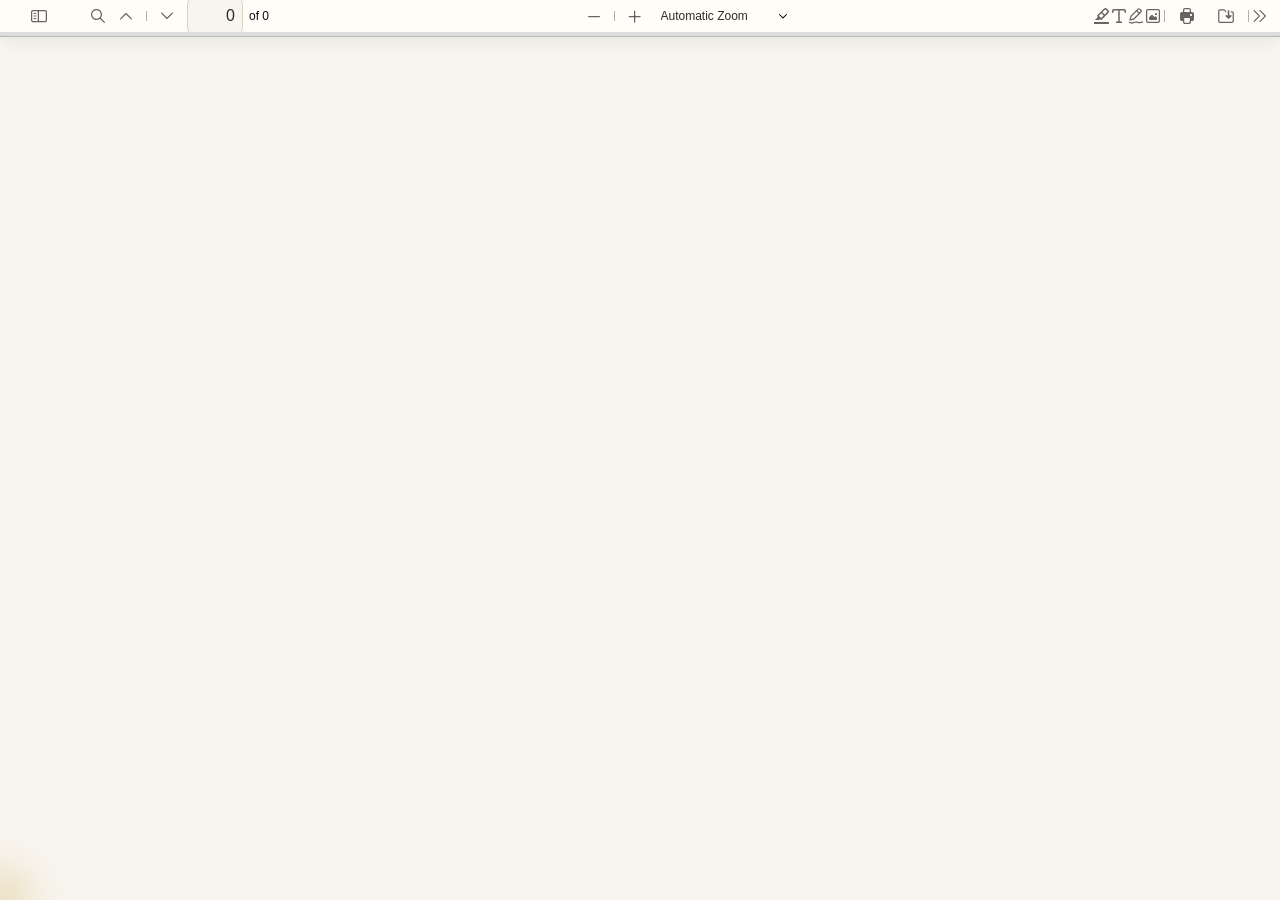
<file: Extension/pdfjs-6.1.200-dist/web/viewer.html>
﻿<!doctype html>
<!--
Copyright 2012 Mozilla Foundation

Licensed under the Apache License, Version 2.0 (the "License");
you may not use this file except in compliance with the License.
You may obtain a copy of the License at

    http://www.apache.org/licenses/LICENSE-2.0

Unless required by applicable law or agreed to in writing, software
distributed under the License is distributed on an "AS IS" BASIS,
WITHOUT WARRANTIES OR CONDITIONS OF ANY KIND, either express or implied.
See the License for the specific language governing permissions and
limitations under the License.

Adobe CMap resources are covered by their own copyright but the same license:

    Copyright 1990-2015 Adobe Systems Incorporated.

See https://github.com/adobe-type-tools/cmap-resources
-->
<html dir="ltr" mozdisallowselectionprint>
  <head>
    <meta charset="utf-8" />
    <meta name="viewport" content="width=device-width, initial-scale=1, maximum-scale=1" />
    <meta name="google" content="notranslate" />
    <title>PDF.js viewer</title>

  <meta
      http-equiv="Content-Security-Policy"
      content="default-src 'none'; script-src 'self' 'wasm-unsafe-eval'; worker-src 'self' blob:; style-src 'self'; img-src 'self' blob: data:; media-src blob:; font-src 'self' data:; connect-src * blob: data:; base-uri 'none'; form-action 'none';"
    />

<!-- This snippet is used in production (included from viewer.html) -->
<link rel="resource" type="application/l10n" href="locale/locale.json" />
<script src="../build/pdf.mjs" type="module"></script>

    <link rel="stylesheet" href="viewer.css" />

  <script src="viewer.mjs" type="module"></script>
  </head>

  <body tabindex="0">
    <div id="outerContainer">
      <span id="viewer-alert" class="visuallyHidden" role="alert"></span>

      <div id="mainContainer">
        <div class="toolbar">
          <div id="toolbarContainer">
            <div id="toolbarViewer" class="toolbarHorizontalGroup">
              <div id="toolbarViewerLeft" class="toolbarHorizontalGroup">
                <button
                  id="viewsManagerToggleButton"
                  class="toolbarButton"
                  type="button"
                  tabindex="0"
                  data-l10n-id="pdfjs-toggle-views-manager-button1"
                  aria-expanded="false"
                  aria-haspopup="true"
                  aria-controls="viewsManager"
                >
                  <span data-l10n-id="pdfjs-toggle-views-manager-button1-label"></span>
                </button>
                <div
                  id="viewsManager"
                  class="menuContainer sidebar"
                  hidden="true"
                  role="dialog"
                  aria-describedby="viewsManagerHeaderLabel"
                  data-l10n-id="pdfjs-views-manager-sidebar"
                >
                  <div id="viewsManagerHeader">
                    <div id="viewsManagerTitle">
                      <div id="viewsManagerSelector">
                        <button
                          class="toolbarButton viewsManagerButton hasPopupMenu"
                          type="button"
                          id="viewsManagerSelectorButton"
                          tabindex="0"
                          data-l10n-id="pdfjs-views-manager-view-selector-button"
                          aria-expanded="false"
                          aria-haspopup="listbox"
                          aria-controls="viewsManagerSelectorOptions"
                        >
                          <span data-l10n-id="pdfjs-views-manager-view-selector-button-label"></span>
                        </button>
                        <menu id="viewsManagerSelectorOptions" role="listbox" class="popupMenu withMark">
                          <button id="thumbnailsViewMenu" role="option" type="button" tabindex="-1">
                            <span data-l10n-id="pdfjs-views-manager-pages-option-label"></span>
                          </button>
                          <button id="outlinesViewMenu" role="option" type="button" tabindex="-1">
                            <span data-l10n-id="pdfjs-views-manager-outlines-option-label"></span>
                          </button>
                          <button id="attachmentsViewMenu" role="option" type="button" tabindex="-1">
                            <span data-l10n-id="pdfjs-views-manager-attachments-option-label"></span>
                          </button>
                          <button id="layersViewMenu" role="option" type="button" tabindex="-1">
                            <span data-l10n-id="pdfjs-views-manager-layers-option-label"></span>
                          </button>
                        </menu>
                      </div>
                      <span id="viewsManagerHeaderLabel" class="viewsManagerLabel" role="heading" aria-level="2"></span>
                      <button
                        id="viewsManagerAddFileButton"
                        class="toolbarButton viewsManagerButton"
                        type="button"
                        tabindex="0"
                        data-l10n-id="pdfjs-views-manager-add-file-button"
                        hidden="true"
                      >
                        <span data-l10n-id="pdfjs-views-manager-add-file-button-label"></span>
                        <input id="viewsManagerAddFilePicker" type="file" accept="application/pdf,image/*" multiple />
                      </button>
                      <button
                        id="viewsManagerCurrentOutlineButton"
                        class="toolbarButton viewsManagerButton"
                        type="button"
                        tabindex="0"
                        data-l10n-id="pdfjs-current-outline-item-button"
                        hidden="true"
                      >
                        <span data-l10n-id="pdfjs-current-outline-item-button-label"></span>
                      </button>
                    </div>
                    <div id="viewsManagerStatus">
                      <div id="viewsManagerStatusAction">
                        <span id="viewsManagerStatusActionLabelContainer" class="viewsManagerStatusLabel">
                          <button
                            id="viewsManagerStatusActionDeselectButton"
                            class="hidden"
                            type="button"
                            tabindex="0"
                            role="checkbox"
                            aria-checked="true"
                            aria-labelledby="viewsManagerStatusActionLabel"
                          ></button>
                          <span
                            id="viewsManagerStatusActionLabel"
                            class="viewsManagerStatusLabel"
                            data-l10n-id="pdfjs-views-manager-pages-status-none-action-label"
                          ></span>
                        </span>
                        <div id="actionSelector">
                          <button
                            id="viewsManagerStatusActionButton"
                            class="viewsManagerButton hasPopupMenu"
                            type="button"
                            tabindex="0"
                            aria-haspopup="menu"
                            aria-controls="viewsManagerStatusActionOptions"
                            aria-expanded="false"
                          >
                            <span data-l10n-id="pdfjs-views-manager-pages-status-action-button-label"></span>
                          </button>
                          <menu id="viewsManagerStatusActionOptions" class="popupMenu">
                            <button id="viewsManagerStatusActionCopy" class="noIcon" role="menuitem" type="button" tabindex="-1" disabled>
                              <span data-l10n-id="pdfjs-views-manager-pages-status-copy-button-label"></span>
                            </button>
                            <button id="viewsManagerStatusActionCut" class="noIcon" role="menuitem" type="button" tabindex="-1" disabled>
                              <span data-l10n-id="pdfjs-views-manager-pages-status-cut-button-label"></span>
                            </button>
                            <button id="viewsManagerStatusActionDelete" class="noIcon" role="menuitem" type="button" tabindex="-1" disabled>
                              <span data-l10n-id="pdfjs-views-manager-pages-status-delete-button-label"></span>
                            </button>
                            <button id="viewsManagerStatusActionExport" class="noIcon" role="menuitem" type="button" tabindex="-1" disabled>
                              <span data-l10n-id="pdfjs-views-manager-pages-status-export-selected-button-label"></span>
                            </button>
                          </menu>
                        </div>
                      </div>
                      <div id="viewsManagerStatusUndo" class="hidden">
                        <span id="viewsManagerStatusUndoLabel" class="viewsManagerStatusLabel"></span>
                        <div>
                          <button id="viewsManagerStatusUndoButton" class="viewsManagerButton" type="button" tabindex="0">
                            <span data-l10n-id="pdfjs-views-manager-status-undo-button-label"></span>
                          </button>
                          <button
                            id="viewsManagerStatusUndoCloseButton"
                            class="toolbarButton viewsManagerButton viewsCloseButton"
                            type="button"
                            tabindex="0"
                            data-l10n-id="pdfjs-views-manager-status-close-button"
                          >
                            <span data-l10n-id="pdfjs-views-manager-status-close-button-label"></span>
                          </button>
                        </div>
                      </div>
                      <div id="viewsManagerStatusWarning" class="hidden">
                        <span id="viewsManagerStatusWarningLabel" class="viewsManagerStatusLabel"></span>
                        <button
                          id="viewsManagerStatusWarningCloseButton"
                          class="toolbarButton viewsManagerButton viewsCloseButton"
                          type="button"
                          tabindex="0"
                          data-l10n-id="pdfjs-views-manager-status-close-button"
                        >
                          <span data-l10n-id="pdfjs-views-manager-status-close-button-label"></span>
                        </button>
                      </div>
                      <div id="viewsManagerStatusWaiting" class="hidden">
                        <span id="viewsManagerStatusWaitingLabel" class="viewsManagerStatusLabel"></span>
                        <button
                          id="viewsManagerStatusWaitingCloseButton"
                          class="toolbarButton viewsManagerButton viewsCloseButton"
                          type="button"
                          tabindex="0"
                          data-l10n-id="pdfjs-views-manager-status-close-button"
                        >
                          <span data-l10n-id="pdfjs-views-manager-status-close-button-label"></span>
                        </button>
                      </div>
                    </div>
                  </div>
                  <div id="viewsManagerContent" tabindex="-1">
                    <div id="thumbnailsView" class="thumbnailsView hidden" tabindex="-1"></div>
                    <div id="outlinesView" class="treeView hidden"></div>
                    <div id="attachmentsView" class="hidden"></div>
                    <div id="layersView" class="treeView hidden"></div>
                  </div>
                  <div
                    id="viewsManagerResizer"
                    class="sidebarResizer"
                    role="separator"
                    aria-controls="viewsManager"
                    tabindex="0"
                    data-l10n-id="pdfjs-views-manager-sidebar-resizer"
                  ></div>
                </div>
                <!-- sidebarContainer -->

                <div class="toolbarButtonSpacer"></div>
                <div class="toolbarButtonWithContainer">
                  <button
                    id="viewFindButton"
                    class="toolbarButton"
                    type="button"
                    tabindex="0"
                    data-l10n-id="pdfjs-findbar-button"
                    aria-expanded="false"
                    aria-controls="findbar"
                  >
                    <span data-l10n-id="pdfjs-findbar-button-label"></span>
                  </button>
                  <div class="hidden doorHanger toolbarHorizontalGroup" id="findbar">
                    <div id="findInputContainer" class="toolbarHorizontalGroup">
                      <span class="loadingInput end toolbarHorizontalGroup">
                        <input id="findInput" class="toolbarField" tabindex="0" data-l10n-id="pdfjs-find-input" aria-invalid="false" />
                      </span>
                      <div class="toolbarHorizontalGroup">
                        <button id="findPreviousButton" class="toolbarButton" type="button" tabindex="0" data-l10n-id="pdfjs-find-previous-button">
                          <span data-l10n-id="pdfjs-find-previous-button-label"></span>
                        </button>
                        <div class="splitToolbarButtonSeparator"></div>
                        <button id="findNextButton" class="toolbarButton" type="button" tabindex="0" data-l10n-id="pdfjs-find-next-button">
                          <span data-l10n-id="pdfjs-find-next-button-label"></span>
                        </button>
                      </div>
                    </div>

                    <div id="findbarOptionsOneContainer" class="toolbarHorizontalGroup">
                      <div class="toggleButton toolbarLabel">
                        <input type="checkbox" id="findHighlightAll" tabindex="0" />
                        <label for="findHighlightAll" data-l10n-id="pdfjs-find-highlight-checkbox"></label>
                      </div>
                      <div class="toggleButton toolbarLabel">
                        <input type="checkbox" id="findMatchCase" tabindex="0" />
                        <label for="findMatchCase" data-l10n-id="pdfjs-find-match-case-checkbox-label"></label>
                      </div>
                    </div>
                    <div id="findbarOptionsTwoContainer" class="toolbarHorizontalGroup">
                      <div class="toggleButton toolbarLabel">
                        <input type="checkbox" id="findMatchDiacritics" tabindex="0" />
                        <label for="findMatchDiacritics" data-l10n-id="pdfjs-find-match-diacritics-checkbox-label"></label>
                      </div>
                      <div class="toggleButton toolbarLabel">
                        <input type="checkbox" id="findEntireWord" tabindex="0" />
                        <label for="findEntireWord" data-l10n-id="pdfjs-find-entire-word-checkbox-label"></label>
                      </div>
                    </div>

                    <div id="findbarMessageContainer" class="toolbarHorizontalGroup" aria-live="polite">
                      <span id="findResultsCount" class="toolbarLabel"></span>
                      <span id="findMsg" class="toolbarLabel"></span>
                    </div>
                  </div>
                  <!-- findbar -->
                </div>
                <div class="toolbarHorizontalGroup hiddenSmallView">
                  <button class="toolbarButton" type="button" id="previous" tabindex="0" data-l10n-id="pdfjs-previous-button">
                    <span data-l10n-id="pdfjs-previous-button-label"></span>
                  </button>
                  <div class="splitToolbarButtonSeparator"></div>
                  <button class="toolbarButton" type="button" id="next" tabindex="0" data-l10n-id="pdfjs-next-button">
                    <span data-l10n-id="pdfjs-next-button-label"></span>
                  </button>
                </div>
                <div class="toolbarHorizontalGroup">
                  <span class="loadingInput start toolbarHorizontalGroup">
                    <input
                      type="number"
                      id="pageNumber"
                      class="toolbarField"
                      value="1"
                      min="1"
                      tabindex="0"
                      data-l10n-id="pdfjs-page-input"
                      autocomplete="off"
                    />
                  </span>
                  <span id="numPages" class="toolbarLabel"></span>
                </div>
              </div>
              <div id="toolbarViewerMiddle" class="toolbarHorizontalGroup">
                <div class="toolbarHorizontalGroup">
                  <button id="zoomOutButton" class="toolbarButton" type="button" tabindex="0" data-l10n-id="pdfjs-zoom-out-button">
                    <span data-l10n-id="pdfjs-zoom-out-button-label"></span>
                  </button>
                  <div class="splitToolbarButtonSeparator"></div>
                  <button id="zoomInButton" class="toolbarButton" type="button" tabindex="0" data-l10n-id="pdfjs-zoom-in-button">
                    <span data-l10n-id="pdfjs-zoom-in-button-label"></span>
                  </button>
                </div>
                <span id="scaleSelectContainer" class="dropdownToolbarButton">
                  <select id="scaleSelect" tabindex="0" data-l10n-id="pdfjs-zoom-select">
                    <option id="pageAutoOption" value="auto" selected="selected" data-l10n-id="pdfjs-page-scale-auto"></option>
                    <option id="pageActualOption" value="page-actual" data-l10n-id="pdfjs-page-scale-actual"></option>
                    <option id="pageFitOption" value="page-fit" data-l10n-id="pdfjs-page-scale-fit"></option>
                    <option id="pageWidthOption" value="page-width" data-l10n-id="pdfjs-page-scale-width"></option>
                    <option
                      id="customScaleOption"
                      value="custom"
                      disabled="disabled"
                      hidden="true"
                      data-l10n-id="pdfjs-page-scale-percent"
                      data-l10n-args='{ "scale": 0 }'
                    ></option>
                    <option value="0.5" data-l10n-id="pdfjs-page-scale-percent" data-l10n-args='{ "scale": 50 }'></option>
                    <option value="0.75" data-l10n-id="pdfjs-page-scale-percent" data-l10n-args='{ "scale": 75 }'></option>
                    <option value="1" data-l10n-id="pdfjs-page-scale-percent" data-l10n-args='{ "scale": 100 }'></option>
                    <option value="1.25" data-l10n-id="pdfjs-page-scale-percent" data-l10n-args='{ "scale": 125 }'></option>
                    <option value="1.5" data-l10n-id="pdfjs-page-scale-percent" data-l10n-args='{ "scale": 150 }'></option>
                    <option value="2" data-l10n-id="pdfjs-page-scale-percent" data-l10n-args='{ "scale": 200 }'></option>
                    <option value="3" data-l10n-id="pdfjs-page-scale-percent" data-l10n-args='{ "scale": 300 }'></option>
                    <option value="4" data-l10n-id="pdfjs-page-scale-percent" data-l10n-args='{ "scale": 400 }'></option>
                  </select>
                </span>
              </div>
              <div id="toolbarViewerRight" class="toolbarHorizontalGroup">
                <div id="editorModeButtons" class="toolbarHorizontalGroup">
                  <div id="editorComment" class="toolbarButtonWithContainer" hidden="true">
                    <button
                      id="editorCommentButton"
                      class="toolbarButton"
                      type="button"
                      tabindex="0"
                      disabled="disabled"
                      aria-expanded="false"
                      aria-haspopup="true"
                      aria-controls="editorCommentParamsToolbar"
                      data-l10n-id="pdfjs-editor-comment-button"
                    >
                      <span data-l10n-id="pdfjs-editor-comment-button-label"></span>
                    </button>
                    <div class="editorParamsToolbar hidden menu" id="editorCommentParamsToolbar">
                      <div id="editorCommentsSidebar" class="menuContainer comment sidebar" role="landmark" aria-labelledby="editorCommentsSidebarHeader">
                        <div id="editorCommentsSidebarResizer" class="sidebarResizer" role="separator" aria-controls="editorCommentsSidebar" tabindex="0"></div>
                        <div id="editorCommentsSidebarHeader" role="heading" aria-level="2">
                          <span class="commentCount">
                            <span id="editorCommentsSidebarTitle" data-l10n-id="pdfjs-editor-comments-sidebar-title" data-l10n-args='{ "count": 0 }'></span>
                            <span id="editorCommentsSidebarCount"></span>
                          </span>
                          <button id="editorCommentsSidebarCloseButton" type="button" tabindex="0" data-l10n-id="pdfjs-editor-comments-sidebar-close-button">
                            <span data-l10n-id="pdfjs-editor-comments-sidebar-close-button-label"></span>
                          </button>
                        </div>
                        <div id="editorCommentsSidebarListContainer" tabindex="-1">
                          <ul id="editorCommentsSidebarList"></ul>
                        </div>
                      </div>
                    </div>
                  </div>
                  <div id="editorSignature" class="toolbarButtonWithContainer" hidden="true">
                    <button
                      id="editorSignatureButton"
                      class="toolbarButton"
                      type="button"
                      tabindex="0"
                      disabled="disabled"
                      aria-expanded="false"
                      aria-haspopup="true"
                      aria-controls="editorSignatureParamsToolbar"
                      data-l10n-id="pdfjs-editor-signature-button"
                    >
                      <span data-l10n-id="pdfjs-editor-signature-button-label"></span>
                    </button>
                    <div class="editorParamsToolbar hidden doorHangerRight menu" id="editorSignatureParamsToolbar">
                      <div id="addSignatureDoorHanger" class="menuContainer" role="region" data-l10n-id="pdfjs-editor-add-signature-container">
                        <button
                          id="editorSignatureAddSignature"
                          class="toolbarButton labeled"
                          type="button"
                          tabindex="0"
                          data-l10n-id="pdfjs-editor-signature-add-signature-button"
                        >
                          <span data-l10n-id="pdfjs-editor-signature-add-signature-button-label" class="editorParamsLabel"></span>
                        </button>
                      </div>
                    </div>
                  </div>
                  <div id="editorHighlight" class="toolbarButtonWithContainer">
                    <button
                      id="editorHighlightButton"
                      class="toolbarButton"
                      type="button"
                      disabled="disabled"
                      aria-expanded="false"
                      aria-haspopup="true"
                      aria-controls="editorHighlightParamsToolbar"
                      tabindex="0"
                      data-l10n-id="pdfjs-editor-highlight-button"
                    >
                      <span data-l10n-id="pdfjs-editor-highlight-button-label"></span>
                    </button>
                    <div class="editorParamsToolbar hidden doorHangerRight" id="editorHighlightParamsToolbar">
                      <div id="highlightParamsToolbarContainer" class="editorParamsToolbarContainer">
                        <div id="editorHighlightColorPicker" class="colorPicker">
                          <span id="highlightColorPickerLabel" class="editorParamsLabel" data-l10n-id="pdfjs-editor-highlight-colorpicker-label"></span>
                        </div>
                        <div id="editorHighlightThickness">
                          <label
                            for="editorFreeHighlightThickness"
                            class="editorParamsLabel"
                            data-l10n-id="pdfjs-editor-free-highlight-thickness-input"
                          ></label>
                          <div class="thicknessPicker">
                            <input
                              type="range"
                              id="editorFreeHighlightThickness"
                              class="editorParamsSlider"
                              data-l10n-id="pdfjs-editor-free-highlight-thickness-title"
                              value="12"
                              min="8"
                              max="24"
                              step="1"
                              tabindex="0"
                            />
                          </div>
                        </div>
                        <div id="editorHighlightVisibility">
                          <div class="divider"></div>
                          <div class="toggler">
                            <label for="editorHighlightShowAll" class="editorParamsLabel" data-l10n-id="pdfjs-editor-highlight-show-all-button-label"></label>
                            <button
                              id="editorHighlightShowAll"
                              class="toggle-button"
                              type="button"
                              data-l10n-id="pdfjs-editor-highlight-show-all-button"
                              aria-pressed="true"
                              tabindex="0"
                            ></button>
                          </div>
                        </div>
                      </div>
                    </div>
                  </div>
                  <div id="editorFreeText" class="toolbarButtonWithContainer">
                    <button
                      id="editorFreeTextButton"
                      class="toolbarButton"
                      type="button"
                      disabled="disabled"
                      aria-expanded="false"
                      aria-haspopup="true"
                      aria-controls="editorFreeTextParamsToolbar"
                      tabindex="0"
                      data-l10n-id="pdfjs-editor-free-text-button"
                    >
                      <span data-l10n-id="pdfjs-editor-free-text-button-label"></span>
                    </button>
                    <div class="editorParamsToolbar hidden doorHangerRight" id="editorFreeTextParamsToolbar">
                      <div class="editorParamsToolbarContainer">
                        <div class="editorParamsSetter">
                          <label for="editorFreeTextColor" class="editorParamsLabel" data-l10n-id="pdfjs-editor-free-text-color-input"></label>
                          <input type="color" id="editorFreeTextColor" class="editorParamsColor" tabindex="0" />
                        </div>
                        <div class="editorParamsSetter">
                          <label for="editorFreeTextFontSize" class="editorParamsLabel" data-l10n-id="pdfjs-editor-free-text-size-input"></label>
                          <input type="range" id="editorFreeTextFontSize" class="editorParamsSlider" value="10" min="5" max="100" step="1" tabindex="0" />
                        </div>
                      </div>
                    </div>
                  </div>
                  <div id="editorInk" class="toolbarButtonWithContainer">
                    <button
                      id="editorInkButton"
                      class="toolbarButton"
                      type="button"
                      disabled="disabled"
                      aria-expanded="false"
                      aria-haspopup="true"
                      aria-controls="editorInkParamsToolbar"
                      tabindex="0"
                      data-l10n-id="pdfjs-editor-ink-button"
                    >
                      <span data-l10n-id="pdfjs-editor-ink-button-label"></span>
                    </button>
                    <div class="editorParamsToolbar hidden doorHangerRight" id="editorInkParamsToolbar">
                      <div class="editorParamsToolbarContainer">
                        <div class="editorParamsSetter">
                          <label for="editorInkColor" class="editorParamsLabel" data-l10n-id="pdfjs-editor-ink-color-input"></label>
                          <input type="color" id="editorInkColor" class="editorParamsColor" tabindex="0" />
                        </div>
                        <div class="editorParamsSetter">
                          <label for="editorInkThickness" class="editorParamsLabel" data-l10n-id="pdfjs-editor-ink-thickness-input"></label>
                          <input type="range" id="editorInkThickness" class="editorParamsSlider" value="1" min="1" max="20" step="1" tabindex="0" />
                        </div>
                        <div class="editorParamsSetter">
                          <label for="editorInkOpacity" class="editorParamsLabel" data-l10n-id="pdfjs-editor-ink-opacity-input"></label>
                          <input type="range" id="editorInkOpacity" class="editorParamsSlider" value="1" min="0.05" max="1" step="0.05" tabindex="0" />
                        </div>
                      </div>
                    </div>
                  </div>
                  <div id="editorStamp" class="toolbarButtonWithContainer">
                    <button
                      id="editorStampButton"
                      class="toolbarButton"
                      type="button"
                      disabled="disabled"
                      aria-expanded="false"
                      aria-haspopup="true"
                      aria-controls="editorStampParamsToolbar"
                      tabindex="0"
                      data-l10n-id="pdfjs-editor-stamp-button"
                    >
                      <span data-l10n-id="pdfjs-editor-stamp-button-label"></span>
                    </button>
                    <div class="editorParamsToolbar hidden doorHangerRight menu" id="editorStampParamsToolbar">
                      <div class="menuContainer">
                        <button
                          id="editorStampAddImage"
                          class="toolbarButton labeled"
                          type="button"
                          tabindex="0"
                          data-l10n-id="pdfjs-editor-stamp-add-image-button"
                        >
                          <span class="editorParamsLabel" data-l10n-id="pdfjs-editor-stamp-add-image-button-label"></span>
                        </button>
                      </div>
                    </div>
                  </div>
                </div>

                <div id="editorModeSeparator" class="verticalToolbarSeparator"></div>

                <div class="toolbarHorizontalGroup hiddenMediumView">
                  <button id="printButton" class="toolbarButton" type="button" tabindex="0" data-l10n-id="pdfjs-print-button">
                    <span data-l10n-id="pdfjs-print-button-label"></span>
                  </button>

                  <button id="downloadButton" class="toolbarButton" type="button" tabindex="0" data-l10n-id="pdfjs-save-button">
                    <span data-l10n-id="pdfjs-save-button-label"></span>
                  </button>
                </div>

                <div class="verticalToolbarSeparator hiddenMediumView"></div>

                <div id="secondaryToolbarToggle" class="toolbarButtonWithContainer">
                  <button
                    id="secondaryToolbarToggleButton"
                    class="toolbarButton"
                    type="button"
                    tabindex="0"
                    data-l10n-id="pdfjs-tools-button"
                    aria-expanded="false"
                    aria-haspopup="true"
                    aria-controls="secondaryToolbar"
                  >
                    <span data-l10n-id="pdfjs-tools-button-label"></span>
                  </button>
                  <div id="secondaryToolbar" class="hidden doorHangerRight menu">
                    <div id="secondaryToolbarButtonContainer" class="menuContainer">
                      <button id="secondaryOpenFile" class="toolbarButton labeled" type="button" tabindex="0" data-l10n-id="pdfjs-open-file-button">
                        <span data-l10n-id="pdfjs-open-file-button-label"></span>
                      </button>

                      <div class="visibleMediumView">
                        <button id="secondaryPrint" class="toolbarButton labeled" type="button" tabindex="0" data-l10n-id="pdfjs-print-button">
                          <span data-l10n-id="pdfjs-print-button-label"></span>
                        </button>

                        <button id="secondaryDownload" class="toolbarButton labeled" type="button" tabindex="0" data-l10n-id="pdfjs-save-button">
                          <span data-l10n-id="pdfjs-save-button-label"></span>
                        </button>

                      </div>

                      <div class="horizontalToolbarSeparator"></div>

                      <button id="presentationMode" class="toolbarButton labeled" type="button" tabindex="0" data-l10n-id="pdfjs-presentation-mode-button">
                        <span data-l10n-id="pdfjs-presentation-mode-button-label"></span>
                      </button>

                      <a href="#" id="viewBookmark" class="toolbarButton labeled" tabindex="0" data-l10n-id="pdfjs-bookmark-button">
                        <span data-l10n-id="pdfjs-bookmark-button-label"></span>
                      </a>

                      <div id="viewBookmarkSeparator" class="horizontalToolbarSeparator"></div>

                      <button id="firstPage" class="toolbarButton labeled" type="button" tabindex="0" data-l10n-id="pdfjs-first-page-button">
                        <span data-l10n-id="pdfjs-first-page-button-label"></span>
                      </button>
                      <button id="lastPage" class="toolbarButton labeled" type="button" tabindex="0" data-l10n-id="pdfjs-last-page-button">
                        <span data-l10n-id="pdfjs-last-page-button-label"></span>
                      </button>

                      <div class="horizontalToolbarSeparator"></div>

                      <button id="pageRotateCw" class="toolbarButton labeled" type="button" tabindex="0" data-l10n-id="pdfjs-page-rotate-cw-button">
                        <span data-l10n-id="pdfjs-page-rotate-cw-button-label"></span>
                      </button>
                      <button id="pageRotateCcw" class="toolbarButton labeled" type="button" tabindex="0" data-l10n-id="pdfjs-page-rotate-ccw-button">
                        <span data-l10n-id="pdfjs-page-rotate-ccw-button-label"></span>
                      </button>

                      <div class="horizontalToolbarSeparator"></div>

                      <div id="cursorToolButtons" role="radiogroup">
                        <button
                          id="cursorSelectTool"
                          class="toolbarButton labeled toggled"
                          type="button"
                          tabindex="0"
                          data-l10n-id="pdfjs-cursor-text-select-tool-button"
                          role="radio"
                          aria-checked="true"
                        >
                          <span data-l10n-id="pdfjs-cursor-text-select-tool-button-label"></span>
                        </button>
                        <button
                          id="cursorHandTool"
                          class="toolbarButton labeled"
                          type="button"
                          tabindex="0"
                          data-l10n-id="pdfjs-cursor-hand-tool-button"
                          role="radio"
                          aria-checked="false"
                        >
                          <span data-l10n-id="pdfjs-cursor-hand-tool-button-label"></span>
                        </button>
                      </div>

                      <div class="horizontalToolbarSeparator"></div>

                      <div id="scrollModeButtons" role="radiogroup">
                        <button
                          id="scrollPage"
                          class="toolbarButton labeled"
                          type="button"
                          tabindex="0"
                          data-l10n-id="pdfjs-scroll-page-button"
                          role="radio"
                          aria-checked="false"
                        >
                          <span data-l10n-id="pdfjs-scroll-page-button-label"></span>
                        </button>
                        <button
                          id="scrollVertical"
                          class="toolbarButton labeled toggled"
                          type="button"
                          tabindex="0"
                          data-l10n-id="pdfjs-scroll-vertical-button"
                          role="radio"
                          aria-checked="true"
                        >
                          <span data-l10n-id="pdfjs-scroll-vertical-button-label"></span>
                        </button>
                        <button
                          id="scrollHorizontal"
                          class="toolbarButton labeled"
                          type="button"
                          tabindex="0"
                          data-l10n-id="pdfjs-scroll-horizontal-button"
                          role="radio"
                          aria-checked="false"
                        >
                          <span data-l10n-id="pdfjs-scroll-horizontal-button-label"></span>
                        </button>
                        <button
                          id="scrollWrapped"
                          class="toolbarButton labeled"
                          type="button"
                          tabindex="0"
                          data-l10n-id="pdfjs-scroll-wrapped-button"
                          role="radio"
                          aria-checked="false"
                        >
                          <span data-l10n-id="pdfjs-scroll-wrapped-button-label"></span>
                        </button>
                      </div>

                      <div class="horizontalToolbarSeparator"></div>

                      <div id="spreadModeButtons" role="radiogroup">
                        <button
                          id="spreadNone"
                          class="toolbarButton labeled toggled"
                          type="button"
                          tabindex="0"
                          data-l10n-id="pdfjs-spread-none-button"
                          role="radio"
                          aria-checked="true"
                        >
                          <span data-l10n-id="pdfjs-spread-none-button-label"></span>
                        </button>
                        <button
                          id="spreadOdd"
                          class="toolbarButton labeled"
                          type="button"
                          tabindex="0"
                          data-l10n-id="pdfjs-spread-odd-button"
                          role="radio"
                          aria-checked="false"
                        >
                          <span data-l10n-id="pdfjs-spread-odd-button-label"></span>
                        </button>
                        <button
                          id="spreadEven"
                          class="toolbarButton labeled"
                          type="button"
                          tabindex="0"
                          data-l10n-id="pdfjs-spread-even-button"
                          role="radio"
                          aria-checked="false"
                        >
                          <span data-l10n-id="pdfjs-spread-even-button-label"></span>
                        </button>
                      </div>

                      <div id="imageAltTextSettingsSeparator" class="horizontalToolbarSeparator hidden"></div>
                      <button
                        id="imageAltTextSettings"
                        type="button"
                        class="toolbarButton labeled hidden"
                        tabindex="0"
                        data-l10n-id="pdfjs-image-alt-text-settings-button"
                        aria-controls="altTextSettingsDialog"
                      >
                        <span data-l10n-id="pdfjs-image-alt-text-settings-button-label"></span>
                      </button>

                      <div class="horizontalToolbarSeparator"></div>

                      <button
                        id="documentProperties"
                        class="toolbarButton labeled"
                        type="button"
                        tabindex="0"
                        data-l10n-id="pdfjs-document-properties-button"
                        aria-controls="documentPropertiesDialog"
                      >
                        <span data-l10n-id="pdfjs-document-properties-button-label"></span>
                      </button>
                    </div>
                  </div>
                  <!-- secondaryToolbar -->
                </div>
              </div>
            </div>
            <div id="loadingBar">
              <div class="progress">
                <div class="glimmer"></div>
              </div>
            </div>
          </div>
        </div>

        <div id="viewerContainer" tabindex="0">
          <div id="viewer" class="pdfViewer"></div>
        </div>
      </div>
      <!-- mainContainer -->

      <div id="dialogContainer">
        <dialog id="passwordDialog">
          <div class="row">
            <label for="password" id="passwordText" data-l10n-id="pdfjs-password-label"></label>
          </div>
          <div class="row">
            <input type="password" id="password" class="toolbarField" />
          </div>
          <div class="buttonRow">
            <button id="passwordCancel" class="dialogButton" type="button"><span data-l10n-id="pdfjs-password-cancel-button"></span></button>
            <button id="passwordSubmit" class="dialogButton" type="button"><span data-l10n-id="pdfjs-password-ok-button"></span></button>
          </div>
        </dialog>
        <dialog id="documentPropertiesDialog">
          <div class="row">
            <span id="fileNameLabel" data-l10n-id="pdfjs-document-properties-file-name"></span>
            <p id="fileNameField" aria-labelledby="fileNameLabel">-</p>
          </div>
          <div class="row">
            <span id="fileSizeLabel" data-l10n-id="pdfjs-document-properties-file-size"></span>
            <p id="fileSizeField" aria-labelledby="fileSizeLabel">-</p>
          </div>
          <div class="separator"></div>
          <div class="row">
            <span id="titleLabel" data-l10n-id="pdfjs-document-properties-title"></span>
            <p id="titleField" aria-labelledby="titleLabel">-</p>
          </div>
          <div class="row">
            <span id="authorLabel" data-l10n-id="pdfjs-document-properties-author"></span>
            <p id="authorField" aria-labelledby="authorLabel">-</p>
          </div>
          <div class="row">
            <span id="subjectLabel" data-l10n-id="pdfjs-document-properties-subject"></span>
            <p id="subjectField" aria-labelledby="subjectLabel">-</p>
          </div>
          <div class="row">
            <span id="keywordsLabel" data-l10n-id="pdfjs-document-properties-keywords"></span>
            <p id="keywordsField" aria-labelledby="keywordsLabel">-</p>
          </div>
          <div class="row">
            <span id="creationDateLabel" data-l10n-id="pdfjs-document-properties-creation-date"></span>
            <p id="creationDateField" aria-labelledby="creationDateLabel">-</p>
          </div>
          <div class="row">
            <span id="modificationDateLabel" data-l10n-id="pdfjs-document-properties-modification-date"></span>
            <p id="modificationDateField" aria-labelledby="modificationDateLabel">-</p>
          </div>
          <div class="row">
            <span id="creatorLabel" data-l10n-id="pdfjs-document-properties-creator"></span>
            <p id="creatorField" aria-labelledby="creatorLabel">-</p>
          </div>
          <div class="separator"></div>
          <div class="row">
            <span id="producerLabel" data-l10n-id="pdfjs-document-properties-producer"></span>
            <p id="producerField" aria-labelledby="producerLabel">-</p>
          </div>
          <div class="row">
            <span id="versionLabel" data-l10n-id="pdfjs-document-properties-version"></span>
            <p id="versionField" aria-labelledby="versionLabel">-</p>
          </div>
          <div class="row">
            <span id="pageCountLabel" data-l10n-id="pdfjs-document-properties-page-count"></span>
            <p id="pageCountField" aria-labelledby="pageCountLabel">-</p>
          </div>
          <div class="row">
            <span id="pageSizeLabel" data-l10n-id="pdfjs-document-properties-page-size"></span>
            <p id="pageSizeField" aria-labelledby="pageSizeLabel">-</p>
          </div>
          <div class="separator"></div>
          <div class="row">
            <span id="linearizedLabel" data-l10n-id="pdfjs-document-properties-linearized"></span>
            <p id="linearizedField" aria-labelledby="linearizedLabel">-</p>
          </div>
          <div class="buttonRow">
            <button id="documentPropertiesClose" class="dialogButton" type="button"><span data-l10n-id="pdfjs-document-properties-close-button"></span></button>
          </div>
        </dialog>
        <dialog class="dialog altText" id="altTextDialog" aria-labelledby="dialogLabel" aria-describedby="dialogDescription">
          <div id="altTextContainer" class="mainContainer">
            <div id="overallDescription">
              <span id="dialogLabel" data-l10n-id="pdfjs-editor-alt-text-dialog-label" class="title"></span>
              <span id="dialogDescription" data-l10n-id="pdfjs-editor-alt-text-dialog-description"></span>
            </div>
            <div id="addDescription">
              <div class="radio">
                <div class="radioButton">
                  <input type="radio" id="descriptionButton" name="altTextOption" tabindex="0" aria-describedby="descriptionAreaLabel" checked />
                  <label for="descriptionButton" data-l10n-id="pdfjs-editor-alt-text-add-description-label"></label>
                </div>
                <div class="radioLabel">
                  <span id="descriptionAreaLabel" data-l10n-id="pdfjs-editor-alt-text-add-description-description"></span>
                </div>
              </div>
              <div class="descriptionArea">
                <textarea id="descriptionTextarea" aria-labelledby="descriptionAreaLabel" data-l10n-id="pdfjs-editor-alt-text-textarea" tabindex="0"></textarea>
              </div>
            </div>
            <div id="markAsDecorative">
              <div class="radio">
                <div class="radioButton">
                  <input type="radio" id="decorativeButton" name="altTextOption" aria-describedby="decorativeLabel" />
                  <label for="decorativeButton" data-l10n-id="pdfjs-editor-alt-text-mark-decorative-label"></label>
                </div>
                <div class="radioLabel">
                  <span id="decorativeLabel" data-l10n-id="pdfjs-editor-alt-text-mark-decorative-description"></span>
                </div>
              </div>
            </div>
            <div id="buttons">
              <button id="altTextCancel" class="secondaryButton" type="button" tabindex="0">
                <span data-l10n-id="pdfjs-editor-alt-text-cancel-button"></span>
              </button>
              <button id="altTextSave" class="primaryButton" type="button" tabindex="0"><span data-l10n-id="pdfjs-editor-alt-text-save-button"></span></button>
            </div>
          </div>
        </dialog>
        <dialog class="dialog newAltText" id="newAltTextDialog" aria-labelledby="newAltTextTitle" aria-describedby="newAltTextDescription" tabindex="0">
          <div id="newAltTextContainer" class="mainContainer">
            <div class="title">
              <span id="newAltTextTitle" data-l10n-id="pdfjs-editor-new-alt-text-dialog-edit-label" role="sectionhead" tabindex="0"></span>
            </div>
            <div id="mainContent">
              <div id="descriptionAndSettings">
                <div id="descriptionInstruction">
                  <div id="newAltTextDescriptionContainer">
                    <div class="altTextSpinner" role="status" aria-live="polite"></div>
                    <textarea
                      id="newAltTextDescriptionTextarea"
                      aria-labelledby="descriptionAreaLabel"
                      data-l10n-id="pdfjs-editor-new-alt-text-textarea"
                      tabindex="0"
                    ></textarea>
                  </div>
                  <span id="newAltTextDescription" role="note" data-l10n-id="pdfjs-editor-new-alt-text-description"></span>
                  <div id="newAltTextDisclaimer" role="note">
                    <div>
                      <span data-l10n-id="pdfjs-editor-new-alt-text-disclaimer1"></span>
                      <a
                        href="https://support.mozilla.org/en-US/kb/pdf-alt-text"
                        target="_blank"
                        rel="noopener noreferrer"
                        id="newAltTextLearnMore"
                        data-l10n-id="pdfjs-editor-new-alt-text-disclaimer-learn-more-url"
                        tabindex="0"
                      ></a>
                    </div>
                  </div>
                </div>
                <div id="newAltTextCreateAutomatically" class="toggler">
                  <button id="newAltTextCreateAutomaticallyButton" class="toggle-button" type="button" aria-pressed="true" tabindex="0"></button>
                  <label
                    for="newAltTextCreateAutomaticallyButton"
                    class="togglerLabel"
                    data-l10n-id="pdfjs-editor-new-alt-text-create-automatically-button-label"
                  ></label>
                </div>
                <div id="newAltTextDownloadModel" class="hidden">
                  <span
                    id="newAltTextDownloadModelDescription"
                    data-l10n-id="pdfjs-editor-new-alt-text-ai-model-downloading-progress"
                    aria-valuemin="0"
                    data-l10n-args='{ "totalSize": 0, "downloadedSize": 0 }'
                  ></span>
                </div>
              </div>
              <div id="newAltTextImagePreview"></div>
            </div>
            <div id="newAltTextError" class="messageBar">
              <div>
                <div>
                  <span class="title" data-l10n-id="pdfjs-editor-new-alt-text-error-title"></span>
                  <span class="description" data-l10n-id="pdfjs-editor-new-alt-text-error-description"></span>
                </div>
                <button id="newAltTextCloseButton" class="closeButton" type="button" tabindex="0">
                  <span data-l10n-id="pdfjs-editor-new-alt-text-error-close-button"></span>
                </button>
              </div>
            </div>
            <div id="newAltTextButtons" class="dialogButtonsGroup">
              <button id="newAltTextCancel" type="button" class="secondaryButton hidden" tabindex="0">
                <span data-l10n-id="pdfjs-editor-alt-text-cancel-button"></span>
              </button>
              <button id="newAltTextNotNow" type="button" class="secondaryButton" tabindex="0">
                <span data-l10n-id="pdfjs-editor-new-alt-text-not-now-button"></span>
              </button>
              <button id="newAltTextSave" type="button" class="primaryButton" tabindex="0">
                <span data-l10n-id="pdfjs-editor-alt-text-save-button"></span>
              </button>
            </div>
          </div>
        </dialog>

        <dialog class="dialog" id="altTextSettingsDialog" aria-labelledby="altTextSettingsTitle">
          <div id="altTextSettingsContainer" class="mainContainer">
            <div class="title">
              <span id="altTextSettingsTitle" data-l10n-id="pdfjs-editor-alt-text-settings-dialog-label" role="sectionhead" tabindex="0" class="title"></span>
            </div>
            <div id="automaticAltText">
              <span data-l10n-id="pdfjs-editor-alt-text-settings-automatic-title"></span>
              <div id="automaticSettings">
                <div id="createModelSetting">
                  <div class="toggler">
                    <button id="createModelButton" type="button" class="toggle-button" aria-pressed="true" tabindex="0"></button>
                    <label for="createModelButton" class="togglerLabel" data-l10n-id="pdfjs-editor-alt-text-settings-create-model-button-label"></label>
                  </div>
                  <div id="createModelDescription" class="description">
                    <span data-l10n-id="pdfjs-editor-alt-text-settings-create-model-description"></span>
                    <a
                      href="https://support.mozilla.org/en-US/kb/pdf-alt-text"
                      target="_blank"
                      rel="noopener noreferrer"
                      id="altTextSettingsLearnMore"
                      data-l10n-id="pdfjs-editor-new-alt-text-disclaimer-learn-more-url"
                      tabindex="0"
                    ></a>
                  </div>
                </div>
              </div>
            </div>
            <div class="dialogSeparator"></div>
            <div id="altTextEditor">
              <span data-l10n-id="pdfjs-editor-alt-text-settings-editor-title"></span>
              <div id="showAltTextEditor">
                <div class="toggler">
                  <button id="showAltTextDialogButton" type="button" class="toggle-button" aria-pressed="true" tabindex="0"></button>
                  <label for="showAltTextDialogButton" class="togglerLabel" data-l10n-id="pdfjs-editor-alt-text-settings-show-dialog-button-label"></label>
                </div>
                <div id="showAltTextDialogDescription" class="description">
                  <span data-l10n-id="pdfjs-editor-alt-text-settings-show-dialog-description"></span>
                </div>
              </div>
            </div>
            <div id="buttons" class="dialogButtonsGroup">
              <button id="altTextSettingsCloseButton" type="button" class="primaryButton" tabindex="0">
                <span data-l10n-id="pdfjs-editor-alt-text-settings-close-button"></span>
              </button>
            </div>
          </div>
        </dialog>

        <dialog class="dialog signatureDialog" id="addSignatureDialog" aria-labelledby="addSignatureDialogLabel">
          <span id="addSignatureDialogLabel" data-l10n-id="pdfjs-editor-add-signature-dialog-label"></span>
          <div id="addSignatureContainer" class="mainContainer">
            <div class="title">
              <span role="sectionhead" data-l10n-id="pdfjs-editor-add-signature-dialog-title" tabindex="0"></span>
            </div>
            <div role="tablist" id="addSignatureOptions">
              <button
                id="addSignatureTypeButton"
                type="button"
                role="tab"
                aria-selected="true"
                aria-controls="addSignatureTypeContainer"
                data-l10n-id="pdfjs-editor-add-signature-type-button"
                tabindex="0"
              ></button>
              <button
                id="addSignatureDrawButton"
                type="button"
                role="tab"
                aria-selected="false"
                aria-controls="addSignatureDrawContainer"
                data-l10n-id="pdfjs-editor-add-signature-draw-button"
                tabindex="0"
              ></button>
              <button
                id="addSignatureImageButton"
                type="button"
                role="tab"
                aria-selected="false"
                aria-controls="addSignatureImageContainer"
                data-l10n-id="pdfjs-editor-add-signature-image-button"
                tabindex="-1"
              ></button>
            </div>
            <div id="addSignatureActionContainer" data-selected="type">
              <div id="addSignatureTypeContainer" role="tabpanel" aria-labelledby="addSignatureTypeButton">
                <input id="addSignatureTypeInput" type="text" data-l10n-id="pdfjs-editor-add-signature-type-input" tabindex="0" />
              </div>
              <div id="addSignatureDrawContainer" role="tabpanel" aria-labelledby="addSignatureDrawButton" tabindex="-1">
                <svg id="addSignatureDraw" xmlns="http://www.w3.org/2000/svg" aria-labelledby="addSignatureDrawPlaceholder"></svg>
                <span id="addSignatureDrawPlaceholder" data-l10n-id="pdfjs-editor-add-signature-draw-placeholder"></span>
                <div id="thickness">
                  <div>
                    <label for="addSignatureDrawThickness" data-l10n-id="pdfjs-editor-add-signature-draw-thickness-range-label"></label>
                    <input
                      type="range"
                      id="addSignatureDrawThickness"
                      min="1"
                      max="5"
                      step="1"
                      value="1"
                      data-l10n-id="pdfjs-editor-add-signature-draw-thickness-range"
                      data-l10n-args='{ "thickness": 1 }'
                      tabindex="0"
                    />
                  </div>
                </div>
              </div>
              <div id="addSignatureImageContainer" role="tabpanel" aria-labelledby="addSignatureImageButton" tabindex="-1">
                <svg id="addSignatureImage" xmlns="http://www.w3.org/2000/svg" aria-labelledby="addSignatureImagePlaceholder"></svg>
                <div id="addSignatureImagePlaceholder">
                  <span data-l10n-id="pdfjs-editor-add-signature-image-placeholder"></span>
                  <label id="addSignatureImageBrowse" for="addSignatureFilePicker" tabindex="0">
                    <a data-l10n-id="pdfjs-editor-add-signature-image-browse-link"></a>
                  </label>
                  <input id="addSignatureFilePicker" type="file" />
                </div>
              </div>
              <div id="addSignatureControls">
                <div id="horizontalContainer">
                  <div id="addSignatureDescriptionContainer">
                    <label for="addSignatureDescInput" data-l10n-id="pdfjs-editor-add-signature-description-label"></label>
                    <span id="addSignatureDescription" class="inputWithClearButton">
                      <input id="addSignatureDescInput" type="text" data-l10n-id="pdfjs-editor-add-signature-description-input" tabindex="0" />
                      <button class="clearInputButton" type="button" tabindex="0" aria-hidden="true"></button>
                    </span>
                  </div>
                  <button id="clearSignatureButton" type="button" data-l10n-id="pdfjs-editor-add-signature-clear-button" tabindex="0">
                    <span data-l10n-id="pdfjs-editor-add-signature-clear-button-label"></span>
                  </button>
                </div>
                <div id="addSignatureSaveContainer">
                  <input type="checkbox" id="addSignatureSaveCheckbox" />
                  <label for="addSignatureSaveCheckbox" data-l10n-id="pdfjs-editor-add-signature-save-checkbox"></label>
                  <span></span>
                  <span id="addSignatureSaveWarning" data-l10n-id="pdfjs-editor-add-signature-save-warning-message"></span>
                </div>
              </div>
              <div id="addSignatureError" hidden="true" class="messageBar">
                <div>
                  <div>
                    <span id="addSignatureErrorTitle" class="title" data-l10n-id="pdfjs-editor-add-signature-image-upload-error-title"></span>
                    <span id="addSignatureErrorDescription" class="description" data-l10n-id="pdfjs-editor-add-signature-image-upload-error-description"></span>
                  </div>
                  <button id="addSignatureErrorCloseButton" class="closeButton" type="button" tabindex="0">
                    <span data-l10n-id="pdfjs-editor-add-signature-error-close-button"></span>
                  </button>
                </div>
              </div>
              <div class="dialogButtonsGroup">
                <button id="addSignatureCancelButton" type="button" class="secondaryButton" tabindex="0">
                  <span data-l10n-id="pdfjs-editor-add-signature-cancel-button"></span>
                </button>
                <button id="addSignatureAddButton" type="button" class="primaryButton" disabled tabindex="0">
                  <span data-l10n-id="pdfjs-editor-add-signature-add-button"></span>
                </button>
              </div>
            </div>
          </div>
        </dialog>

        <dialog class="dialog signatureDialog" id="editSignatureDescriptionDialog" aria-labelledby="editSignatureDescriptionTitle">
          <div class="mainContainer">
            <div class="title">
              <span id="editSignatureDescriptionTitle" role="sectionhead" data-l10n-id="pdfjs-editor-edit-signature-dialog-title" tabindex="0"></span>
            </div>
            <div id="editSignatureDescriptionAndView">
              <div id="editSignatureDescriptionContainer">
                <label for="editSignatureDescInput" data-l10n-id="pdfjs-editor-add-signature-description-label"></label>
                <span id="editSignatureDescription" class="inputWithClearButton">
                  <input id="editSignatureDescInput" type="text" data-l10n-id="pdfjs-editor-add-signature-description-input" tabindex="0" />
                  <button class="clearInputButton" type="button" tabindex="0" aria-hidden="true"></button>
                </span>
              </div>
              <svg id="editSignatureView" xmlns="http://www.w3.org/2000/svg"></svg>
            </div>
            <div class="dialogButtonsGroup">
              <button id="editSignatureCancelButton" type="button" class="secondaryButton" tabindex="0">
                <span data-l10n-id="pdfjs-editor-add-signature-cancel-button"></span>
              </button>
              <button id="editSignatureUpdateButton" type="button" class="primaryButton" disabled tabindex="0">
                <span data-l10n-id="pdfjs-editor-edit-signature-update-button"></span>
              </button>
            </div>
          </div>
        </dialog>

        <dialog class="dialog commentManager" id="commentManagerDialog" aria-labelledby="commentManagerTitle">
          <div class="mainContainer">
            <div class="title" id="commentManagerToolbar">
              <span id="commentManagerTitle" role="sectionhead" data-l10n-id="pdfjs-editor-edit-comment-dialog-title-when-adding"></span>
            </div>
            <textarea id="commentManagerTextInput" data-l10n-id="pdfjs-editor-edit-comment-dialog-text-input" tabindex="0"></textarea>
            <div class="dialogButtonsGroup">
              <button id="commentManagerCancelButton" type="button" class="secondaryButton" tabindex="0">
                <span data-l10n-id="pdfjs-editor-edit-comment-dialog-cancel-button"></span>
              </button>
              <button id="commentManagerSaveButton" type="button" class="primaryButton" disabled tabindex="0">
                <span data-l10n-id="pdfjs-editor-edit-comment-dialog-save-button-when-adding"></span>
              </button>
            </div>
          </div>
        </dialog>

        <dialog id="printServiceDialog">
          <div class="row">
            <span data-l10n-id="pdfjs-print-progress-message"></span>
          </div>
          <div class="row">
            <progress value="0" max="100"></progress>
            <span data-l10n-id="pdfjs-print-progress-percent" data-l10n-args='{ "progress": 0 }' class="relative-progress">0%</span>
          </div>
          <div class="buttonRow">
            <button id="printCancel" class="dialogButton" type="button"><span data-l10n-id="pdfjs-print-progress-close-button"></span></button>
          </div>
        </dialog>
      </div>
      <!-- dialogContainer -->

      <div id="editorUndoBar" class="messageBar" role="status" aria-labelledby="editorUndoBarMessage" tabindex="-1" hidden>
        <div>
          <div>
            <span id="editorUndoBarMessage" class="description"></span>
          </div>
          <button id="editorUndoBarUndoButton" class="undoButton" type="button" tabindex="0" data-l10n-id="pdfjs-editor-undo-bar-undo-button">
            <span data-l10n-id="pdfjs-editor-undo-bar-undo-button-label"></span>
          </button>
          <button id="editorUndoBarCloseButton" class="closeButton" type="button" tabindex="0" data-l10n-id="pdfjs-editor-undo-bar-close-button">
            <span data-l10n-id="pdfjs-editor-undo-bar-close-button-label"></span>
          </button>
        </div>
      </div>
      <!-- editorUndoBar -->
    </div>
    <!-- outerContainer -->
    <div id="printContainer"></div>
  </body>
  <div class="cursor"></div>
  <script src="cursor.js"></script>
</html>
</file>
<file: Extension/pdfjs-6.1.200-dist/web/viewer.css>
/* Copyright 2014 Mozilla Foundation
 *
 * Licensed under the Apache License, Version 2.0 (the "License");
 * you may not use this file except in compliance with the License.
 * You may obtain a copy of the License at
 *
 *     http://www.apache.org/licenses/LICENSE-2.0
 *
 * Unless required by applicable law or agreed to in writing, software
 * distributed under the License is distributed on an "AS IS" BASIS,
 * WITHOUT WARRANTIES OR CONDITIONS OF ANY KIND, either express or implied.
 * See the License for the specific language governing permissions and
 * limitations under the License.
 */

@import url("https://fonts.googleapis.com/css2?family=Actor&family=Poppins:ital,wght@0,100;0,200;0,300;0,400;0,500;0,600;0,700;0,800;0,900;1,100;1,200;1,300;1,400;1,500;1,600;1,700;1,800;1,900&display=swap");

:root{
  --navbar-h:60px;
  --sidebar-w:240px;
  --sidebar-w-collapsed:76px;
  --background:#F8F5EF;
  --surface:#FFFDF8;
  --primary:#5A3E2B;
  --secondary:#B45A3C;
  --accent:#C89B3C;
  --text:#2F2A25;
  --text-secondary:#6F665E;
  --border:#DDD0BB;
  --nav-background: rgba(255, 253, 248, 0.72);
  --nav-border: rgba(221, 208, 187, 0.4);
  --nav-shadow: 0 18px 35px rgba(16, 24, 40, 0.12);
  --success:#647A3D;
  --error:#B43B3B;
  --bg-page:var(--background);
  --bg-card:var(--surface);
  --bg-sidebar:var(--surface);
  --border-color:var(--border);
  --text-main:var(--text);
  --text-sub:var(--text-secondary);
  --text-muted:var(--text-secondary);
  --accent-blue:var(--secondary);
  --accent-green:var(--success);
  --accent-green-bg:rgba(100,122,61,0.12);
  --accent-red:var(--error);
  --font-sans:'Poppins', sans-serif;
  --font-serif:'Georgia','Times New Roman',serif;
  --radius-lg:16px;
  --radius-md:10px;
  --shadow-card:0 1px 2px rgba(16,24,40,.04), 0 1px 3px rgba(16,24,40,.06);
  --transition-fast:.2s ease;
  --transition-medium:.3s ease;
}

body.dark-mode{
  --background:#171311;
  --surface:#231C18;
  --primary:#D4AF37;
  --secondary:#C56A45;
  --accent:#E0C067;
  --text:#F5F1E8;
  --text-secondary:#C7B9A3;
  --border:#43352C;
  --nav-background: rgba(35, 28, 24, 0.75);
  --nav-border: rgba(67, 53, 44, 0.45);
  --nav-shadow: 0 18px 35px rgba(0, 0, 0, 0.35);
  --success:#8AA05B;
  --error:#D06A6A;
  --bg-page:var(--background);
  --bg-card:var(--surface);
  --bg-sidebar:var(--surface);
  --border-color:var(--border);
  --text-main:var(--text);
  --text-sub:var(--text-secondary);
  --text-muted:var(--text-secondary);
  --accent-blue:var(--secondary);
  --accent-green:var(--success);
  --accent-green-bg:rgba(138,160,91,0.12);
  --accent-red:var(--error);
}

::-webkit-scrollbar {
    width: 8px;
    height: 8px;
}

::-webkit-scrollbar-track {
    background: transparent;
}

::-webkit-scrollbar-thumb {
    background: var(--primary); /* atau rgba(0,0,0,0.3) */
    border-radius: 999px;
}

::-webkit-scrollbar-thumb:hover {
    background: var(--accent);
    transition: var(--transition-medium)
}

.cursor {
    position: fixed;
    width: 60px;
    height: 60px;
    background: var(--accent);
    border-radius: 50%;
    filter: blur(20px);
    opacity: 0.3;
    pointer-events: none;
    z-index: 9999999999999;
    transform: translate(-50%, -50%);
}

* {
  font-family:'Poppins', sans-serif;
}

body {
  background: var(--bg-page) !important;
}

.messageBar{
  --closing-button-icon:url(images/messageBar_closingButton.svg);
  --message-bar-close-button-color:var(--text-primary-color);
  --message-bar-close-button-color-hover:var(--text-primary-color);
  --message-bar-close-button-border-radius:4px;
  --message-bar-close-button-border:none;
  --message-bar-close-button-hover-bg-color:light-dark(
    rgb(21 20 26 / 0.14),
    rgb(251 251 254 / 0.14)
  );
  --message-bar-close-button-active-bg-color:light-dark(
    rgb(21 20 26 / 0.21),
    rgb(251 251 254 / 0.21)
  );
  --message-bar-close-button-focus-bg-color:light-dark(
    rgb(21 20 26 / 0.07),
    rgb(251 251 254 / 0.07)
  );

  @media screen and (forced-colors: active){
    --message-bar-close-button-color:ButtonText;
    --message-bar-close-button-border:1px solid ButtonText;
    --message-bar-close-button-hover-bg-color:ButtonText;
    --message-bar-close-button-active-bg-color:ButtonText;
    --message-bar-close-button-focus-bg-color:ButtonText;
    --message-bar-close-button-color-hover:HighlightText;
  }

  display:flex;
  position:relative;
  padding:8px 8px 8px 16px;
  flex-direction:column;
  justify-content:center;
  align-items:center;
  gap:8px;
  -webkit-user-select:none;
     -moz-user-select:none;
          user-select:none;

  border-radius:4px;

  border:1px solid var(--message-bar-border-color);
  background:var(--message-bar-bg-color);
  color:var(--message-bar-fg-color);

  > div{
    display:flex;
    align-items:flex-start;
    gap:8px;
    align-self:stretch;

    &::before{
      content:"";
      display:inline-block;
      width:16px;
      height:16px;
      -webkit-mask-image:var(--message-bar-icon);
              mask-image:var(--message-bar-icon);
      -webkit-mask-size:cover;
              mask-size:cover;
      background-color:var(--message-bar-icon-color);
      flex-shrink:0;
    }
  }

  button{

    &:focus-visible{
      outline:var(--focus-ring-outline);
      outline-offset:2px;
    }
  }

  .closeButton{
    width:32px;
    height:32px;
    background:none;
    border-radius:var(--message-bar-close-button-border-radius);
    border:var(--message-bar-close-button-border);

    display:flex;
    align-items:center;
    justify-content:center;

    &::before{
      content:"";
      display:inline-block;
      width:16px;
      height:16px;
      -webkit-mask-image:var(--closing-button-icon);
              mask-image:var(--closing-button-icon);
      -webkit-mask-size:cover;
              mask-size:cover;
      background-color:var(--message-bar-close-button-color);
    }

    &:is(:hover, :active, :focus)::before{
      background-color:var(--message-bar-close-button-color-hover);
    }

    &:hover{
      background-color:var(--message-bar-close-button-hover-bg-color);
    }

    &:active{
      background-color:var(--message-bar-close-button-active-bg-color);
    }

    &:focus{
      background-color:var(--message-bar-close-button-focus-bg-color);
    }

    > span{
      display:inline-block;
      width:0;
      height:0;
      overflow:hidden;
    }
  }
}

#editorUndoBar{
  --text-primary-color:light-dark(#15141a, #fbfbfe);

  --message-bar-icon:url(images/messageBar_info.svg);
  --message-bar-icon-color:light-dark(#0060df, #73a7f3);
  --message-bar-bg-color:light-dark(#deeafc, #003070);
  --message-bar-fg-color:var(--text-primary-color);
  --message-bar-border-color:light-dark(
    rgb(0 0 0 / 0.08),
    rgb(255 255 255 / 0.08)
  );

  --undo-button-bg-color:light-dark(
    rgb(21 20 26 / 0.07),
    rgb(255 255 255 / 0.08)
  );
  --undo-button-bg-color-hover:light-dark(
    rgb(21 20 26 / 0.14),
    rgb(255 255 255 / 0.14)
  );
  --undo-button-bg-color-active:light-dark(
    rgb(21 20 26 / 0.21),
    rgb(255 255 255 / 0.21)
  );

  --undo-button-border:1px solid light-dark(#0060df, #0df);

  --undo-button-fg-color:var(--message-bar-fg-color);
  --undo-button-fg-color-hover:var(--undo-button-fg-color);
  --undo-button-fg-color-active:var(--undo-button-fg-color);

  @media screen and (forced-colors: active){
    --text-primary-color:CanvasText;

    --message-bar-icon-color:CanvasText;
    --message-bar-bg-color:Canvas;
    --message-bar-border-color:CanvasText;

    --undo-button-bg-color:ButtonText;
    --undo-button-bg-color-hover:SelectedItem;
    --undo-button-bg-color-active:SelectedItem;

    --undo-button-fg-color:ButtonFace;
    --undo-button-fg-color-hover:SelectedItemText;
    --undo-button-fg-color-active:SelectedItemText;

    --undo-button-border:none;
  }

  position:fixed;
  top:50px;
  left:50%;
  transform:translateX(-50%);
  z-index:10;

  padding-block:8px;
  padding-inline:16px 8px;

  font:menu;
  font-size:15px;

  cursor:none;

  #editorUndoBarUndoButton{
    border-radius:4px;
    font-weight:590;
    line-height:19.5px;
    color:var(--undo-button-fg-color);
    border:var(--undo-button-border);
    padding:4px 16px;
    margin-inline-start:8px;
    height:32px;

    background-color:var(--undo-button-bg-color);

    &:hover{
      background-color:var(--undo-button-bg-color-hover);
      color:var(--undo-button-fg-color-hover);
    }

    &:active{
      background-color:var(--undo-button-bg-color-active);
      color:var(--undo-button-fg-color-active);
    }
  }

  > div{
    align-items:center;
  }
}

.dialog{
  --dialog-bg-color:light-dark(white, #1c1b22);
  --dialog-border-color:light-dark(white, #1c1b22);
  --dialog-shadow:0 2px 14px 0 light-dark(rgb(58 57 68 / 0.2), #15141a);
  --text-primary-color:light-dark(#15141a, #fbfbfe);
  --text-secondary-color:light-dark(#5b5b66, #cfcfd8);
  --hover-filter:brightness(0.9);
  --link-fg-color:light-dark(#0060df, #0df);
  --link-hover-fg-color:light-dark(#0250bb, #80ebff);
  --separator-color:light-dark(#f0f0f4, #52525e);

  --textarea-border-color:#8f8f9d;
  --textarea-bg-color:light-dark(white, #42414d);
  --textarea-fg-color:var(--text-secondary-color);

  --radio-bg-color:light-dark(#f0f0f4, #2b2a33);
  --radio-checked-bg-color:light-dark(#fbfbfe, #15141a);
  --radio-border-color:#8f8f9d;
  --radio-checked-border-color:light-dark(#0060df, #0df);

  --button-secondary-bg-color:light-dark(
    rgb(21 20 26 / 0.07),
    rgb(251 251 254 / 0.07)
  );
  --button-secondary-fg-color:var(--text-primary-color);
  --button-secondary-border-color:var(--button-secondary-bg-color);
  --button-secondary-active-bg-color:light-dark(
    rgb(21 20 26 / 0.21),
    rgb(251 251 254 / 0.21)
  );
  --button-secondary-active-fg-color:var(--button-secondary-fg-color);
  --button-secondary-active-border-color:var(--button-secondary-bg-color);
  --button-secondary-hover-bg-color:light-dark(
    rgb(21 20 26 / 0.14),
    rgb(251 251 254 / 0.14)
  );
  --button-secondary-hover-fg-color:var(--button-secondary-fg-color);
  --button-secondary-hover-border-color:var(--button-secondary-hover-bg-color);
  --button-secondary-disabled-bg-color:var(--button-secondary-bg-color);
  --button-secondary-disabled-border-color:var(
    --button-secondary-border-color
  );
  --button-secondary-disabled-fg-color:var(--button-secondary-fg-color);

  --button-primary-bg-color:light-dark(#0060df, #0df);
  --button-primary-fg-color:light-dark(#fbfbfe, #15141a);
  --button-primary-border-color:var(--button-primary-bg-color);
  --button-primary-active-bg-color:light-dark(#054096, #aaf2ff);
  --button-primary-active-fg-color:var(--button-primary-fg-color);
  --button-primary-active-border-color:var(--button-primary-active-bg-color);
  --button-primary-hover-bg-color:light-dark(#0250bb, #80ebff);
  --button-primary-hover-fg-color:var(--button-primary-fg-color);
  --button-primary-hover-border-color:var(--button-primary-hover-bg-color);
  --button-primary-disabled-bg-color:var(--button-primary-bg-color);
  --button-primary-disabled-border-color:var(--button-primary-border-color);
  --button-primary-disabled-fg-color:var(--button-primary-fg-color);
  --button-disabled-opacity:0.4;

  --input-text-bg-color:light-dark(white, #42414d);
  --input-text-fg-color:var(--text-primary-color);

  @media (prefers-color-scheme: dark){
    --hover-filter:brightness(1.4);
    --button-disabled-opacity:0.6;
  }

  @media screen and (forced-colors: active){
    --dialog-bg-color:Canvas;
    --dialog-border-color:CanvasText;
    --dialog-shadow:none;
    --text-primary-color:CanvasText;
    --text-secondary-color:CanvasText;
    --hover-filter:none;
    --link-fg-color:LinkText;
    --link-hover-fg-color:LinkText;
    --separator-color:CanvasText;

    --textarea-border-color:ButtonBorder;
    --textarea-bg-color:Field;
    --textarea-fg-color:ButtonText;

    --radio-bg-color:ButtonFace;
    --radio-checked-bg-color:ButtonFace;
    --radio-border-color:ButtonText;
    --radio-checked-border-color:ButtonText;

    --button-secondary-bg-color:ButtonFace;
    --button-secondary-fg-color:ButtonText;
    --button-secondary-border-color:ButtonText;
    --button-secondary-active-bg-color:HighlightText;
    --button-secondary-active-fg-color:SelectedItem;
    --button-secondary-active-border-color:ButtonText;
    --button-secondary-hover-bg-color:HighlightText;
    --button-secondary-hover-fg-color:SelectedItem;
    --button-secondary-hover-border-color:SelectedItem;
    --button-secondary-disabled-fg-color:GrayText;
    --button-secondary-disabled-border-color:GrayText;

    --button-primary-bg-color:ButtonText;
    --button-primary-fg-color:ButtonFace;
    --button-primary-border-color:ButtonText;
    --button-primary-active-bg-color:SelectedItem;
    --button-primary-active-fg-color:HighlightText;
    --button-primary-active-border-color:ButtonText;
    --button-primary-hover-bg-color:SelectedItem;
    --button-primary-hover-fg-color:HighlightText;
    --button-primary-hover-border-color:SelectedItem;
    --button-primary-disabled-bg-color:GrayText;
    --button-primary-disabled-fg-color:ButtonFace;
    --button-primary-disabled-border-color:GrayText;
    --button-disabled-opacity:1;

    --input-text-bg-color:Field;
    --input-text-fg-color:FieldText;
  }

  font:message-box;
  font-size:13px;
  font-weight:400;
  line-height:150%;
  border-radius:4px;
  padding:12px 16px;
  border:1px solid var(--dialog-border-color);
  background:var(--dialog-bg-color);
  color:var(--text-primary-color);
  box-shadow:var(--dialog-shadow);

  .mainContainer{
    *:focus-visible{
      outline:var(--focus-ring-outline);
      outline-offset:2px;
    }

    .title{
      display:flex;
      width:auto;
      flex-direction:column;
      justify-content:flex-end;
      align-items:flex-start;
      gap:12px;

      > span{
        font-size:13px;
        font-style:normal;
        font-weight:590;
        line-height:150%;
      }
    }

    .dialogSeparator{
      width:100%;
      height:0;
      margin-block:4px;
      border-top:1px solid var(--separator-color);
      border-bottom:none;
    }

    .dialogButtonsGroup{
      display:flex;
      gap:12px;
      align-self:flex-end;
    }

    .radio{
      display:flex;
      flex-direction:column;
      align-items:flex-start;
      gap:4px;

      > .radioButton{
        display:flex;
        gap:8px;
        align-self:stretch;
        align-items:center;

        input{
          -webkit-appearance:none;
             -moz-appearance:none;
                  appearance:none;
          box-sizing:border-box;
          width:16px;
          height:16px;
          border-radius:50%;
          background-color:var(--radio-bg-color);
          border:1px solid var(--radio-border-color);

          &:hover{
            filter:var(--hover-filter);
          }

          &:checked{
            background-color:var(--radio-checked-bg-color);
            border:4px solid var(--radio-checked-border-color);
          }
        }
      }

      > .radioLabel{
        display:flex;
        padding-inline-start:24px;
        align-items:flex-start;
        gap:10px;
        align-self:stretch;

        > span{
          flex:1 0 0;
          font-size:11px;
          color:var(--text-secondary-color);
        }
      }
    }

    button:not(:is(.toggle-button, .closeButton, .clearInputButton)){
      border-radius:4px;
      border:1px solid;
      font:menu;
      font-weight:590;
      font-size:13px;
      padding:4px 16px;
      width:auto;
      height:32px;

      &:hover{
        filter:var(--hover-filter);
      }

      > span{
        color:inherit;
        font:inherit;
      }

      &.secondaryButton{
        color:var(--button-secondary-fg-color);
        background-color:var(--button-secondary-bg-color);
        border-color:var(--button-secondary-border-color);

        &:hover{
          color:var(--button-secondary-hover-fg-color);
          background-color:var(--button-secondary-hover-bg-color);
          border-color:var(--button-secondary-hover-border-color);
        }

        &:active{
          color:var(--button-secondary-active-fg-color);
          background-color:var(--button-secondary-active-bg-color);
          border-color:var(--button-secondary-active-border-color);
        }

        &:disabled{
          background-color:var(--button-secondary-disabled-bg-color);
          border-color:var(--button-secondary-disabled-border-color);
          color:var(--button-secondary-disabled-fg-color);
          opacity:var(--button-disabled-opacity);
        }
      }

      &.primaryButton{
        color:var(--button-primary-fg-color);
        background-color:var(--button-primary-bg-color);
        border-color:var(--button-primary-border-color);
        opacity:1;

        &:hover{
          color:var(--button-primary-hover-fg-color);
          background-color:var(--button-primary-hover-bg-color);
          border-color:var(--button-primary-hover-border-color);
        }

        &:active{
          color:var(--button-primary-active-fg-color);
          background-color:var(--button-primary-active-bg-color);
          border-color:var(--button-primary-active-border-color);
        }

        &:disabled{
          background-color:var(--button-primary-disabled-bg-color);
          border-color:var(--button-primary-disabled-border-color);
          color:var(--button-primary-disabled-fg-color);
          opacity:var(--button-disabled-opacity);
        }
      }

      &:disabled{
        pointer-events:none;
      }
    }

    a{
      color:var(--link-fg-color);

      &:hover{
        color:var(--link-hover-fg-color);
      }
    }

    textarea{
      font:inherit;
      padding:8px;
      resize:none;
      margin:0;
      box-sizing:border-box;
      border-radius:4px;
      border:1px solid var(--textarea-border-color);
      background:var(--textarea-bg-color);
      color:var(--textarea-fg-color);

      &:focus{
        outline-offset:0;
        border-color:transparent;
      }

      &:disabled{
        pointer-events:none;
        opacity:0.4;
      }
    }

    input[type="text"]{
      background-color:var(--input-text-bg-color);
      color:var(--input-text-fg-color);
    }

    .messageBar{
      --message-bar-bg-color:light-dark(#ffebcd, #5a3100);
      --message-bar-fg-color:light-dark(#15141a, #fbfbfe);
      --message-bar-border-color:light-dark(
        rgb(0 0 0 / 0.08),
        rgb(255 255 255 / 0.08)
      );
      --message-bar-icon:url(images/messageBar_warning.svg);
      --message-bar-icon-color:light-dark(#cd411e, #e49c49);

      @media screen and (forced-colors: active){
        --message-bar-bg-color:HighlightText;
        --message-bar-fg-color:CanvasText;
        --message-bar-border-color:CanvasText;
        --message-bar-icon-color:CanvasText;
      }

      align-self:stretch;

      > div{
        &::before,
        > div{
          margin-block:4px;
        }

        > div{
          display:flex;
          flex-direction:column;
          align-items:flex-start;
          gap:8px;
          flex:1 0 0;

          .title{
            font-size:13px;
            font-weight:590;
          }

          .description{
            font-size:13px;
          }
        }
      }
    }

    .toggler{
      display:flex;
      align-items:center;
      gap:8px;
      align-self:stretch;

      > .togglerLabel{
        -webkit-user-select:none;
           -moz-user-select:none;
                user-select:none;
      }
    }
  }
}

.textLayer{
  color-scheme:only light;

  position:absolute;
  text-align:initial;
  inset:0;
  overflow:clip;
  opacity:1;
  line-height:1;
  letter-spacing:normal;
  word-spacing:normal;
  -webkit-text-size-adjust:none;
     -moz-text-size-adjust:none;
          text-size-adjust:none;
  forced-color-adjust:none;
  transform-origin:0 0;
  caret-color:CanvasText;
  z-index:0;

  &.highlighting{
    touch-action:none;
  }

  :is(span, br){
    color:transparent;
    position:absolute;
    white-space:pre;
    transform-origin:0% 0%;
    -webkit-user-select:text;
       -moz-user-select:text;
            user-select:text;
  }
  --min-font-size:1;
  --text-scale-factor:calc(var(--total-scale-factor) * var(--min-font-size));
  --min-font-size-inv:calc(1 / var(--min-font-size));

  > :not(.markedContent),
  .markedContent span:not(.markedContent){
    z-index:1;

    --font-height:0;
    font-size:calc(var(--text-scale-factor) * var(--font-height));

    --scale-x:1;
    --rotate:0deg;
    transform:rotate(var(--rotate)) scaleX(var(--scale-x)) scale(var(--min-font-size-inv));
  }

  .markedContent{
    display:contents;
  }

  span[role="img"]{
    -webkit-user-select:none;
       -moz-user-select:none;
            user-select:none;
  }

  .highlight{
    --highlight-bg-color:rgb(180 0 170 / 0.25);
    --highlight-selected-bg-color:rgb(0 100 0 / 0.25);
    --highlight-backdrop-filter:none;
    --highlight-selected-backdrop-filter:none;

    @media screen and (forced-colors: active){
      --highlight-bg-color:transparent;
      --highlight-selected-bg-color:transparent;
      --highlight-backdrop-filter:var(--hcm-highlight-filter);
      --highlight-selected-backdrop-filter:var(
        --hcm-highlight-selected-filter
      );
    }

    margin:-1px;
    padding:1px;
    background-color:var(--highlight-bg-color);
    backdrop-filter:var(--highlight-backdrop-filter);
    border-radius:4px;

    &.appended{
      position:initial;
    }

    &.begin{
      border-radius:4px 0 0 4px;
    }

    &.end{
      border-radius:0 4px 4px 0;
    }

    &.middle{
      border-radius:0;
    }

    &.selected{
      background-color:var(--highlight-selected-bg-color);
      backdrop-filter:var(--highlight-selected-backdrop-filter);
      scroll-margin-top:50px;
    }
  }

  ::-moz-selection{
    background:rgba(0 0 255 / 0.25);
    background:color-mix(in srgb, AccentColor, transparent 50%);
    color:transparent;
  }

  ::selection{
    background:rgba(0 0 255 / 0.25);
    background:color-mix(in srgb, AccentColor, transparent 50%);
    color:transparent;
  }

  &.selectionRendering{
    ::-moz-selection{
      background:transparent;
      color:transparent;
    }
    ::selection{
      background:transparent;
      color:transparent;
    }
  }
  br::-moz-selection{
    background:transparent;
  }
  br::selection{
    background:transparent;
  }

  .endOfContent{
    display:block;
    position:absolute;
    inset:100% 0 0;
    z-index:0;
    cursor: nonedefault;
    -webkit-user-select:none;
       -moz-user-select:none;
            user-select:none;
  }

  &.selecting .endOfContent{
    top:0;
  }
}

.textLayerImages{
  position:absolute;
  inset:0;
  -webkit-user-select:none;
     -moz-user-select:none;
          user-select:none;

  canvas{
    position:absolute;
    transform-origin:0% 0%;
  }
}

.annotationLayer{
  color-scheme:only light;

  --annotation-unfocused-field-background:url("data:image/svg+xml;charset=UTF-8,<svg width='1px' height='1px' xmlns='http://www.w3.org/2000/svg'><rect width='100%' height='100%' style='fill:rgba(0, 54, 255, 0.13);'/></svg>");
  --annotation-unfocused-field-filter:url("data:image/svg+xml;charset=UTF-8,<svg xmlns='http://www.w3.org/2000/svg'><filter id='pdfjsFillableField' x='0%' y='0%' width='100%' height='100%' color-interpolation-filters='sRGB'><feFlood flood-color='rgb(0,54,255)' flood-opacity='0.13' result='f'/><feComposite in='f' in2='SourceGraphic' operator='over'/></filter></svg>#pdfjsFillableField");
  --input-focus-border-color:Highlight;
  --input-focus-outline:1px solid Canvas;
  --input-unfocused-border-color:transparent;
  --input-disabled-border-color:transparent;
  --input-hover-border-color:black;
  --link-outline:none;

  @media screen and (forced-colors: active){
    --input-focus-border-color:CanvasText;
    --input-unfocused-border-color:ActiveText;
    --input-disabled-border-color:GrayText;
    --input-hover-border-color:Highlight;
    --link-outline:1.5px solid LinkText;

    .textWidgetAnnotation :is(input, textarea):required,
    .choiceWidgetAnnotation select:required,
    .buttonWidgetAnnotation:is(.checkBox, .radioButton) input:required{
      outline:1.5px solid selectedItem;
    }

    .linkAnnotation{
      outline:var(--link-outline);

      &:hover{
        backdrop-filter:var(--hcm-highlight-filter);
      }

      & > a:hover{
        opacity:0 !important;
        background:none !important;
        box-shadow:none;
      }
    }

    .popupAnnotation .popup{
      outline:calc(1.5px * var(--total-scale-factor)) solid CanvasText !important;
      background-color:ButtonFace !important;
      color:ButtonText !important;
    }

    .highlightArea:hover::after{
      position:absolute;
      top:0;
      left:0;
      width:100%;
      height:100%;
      backdrop-filter:var(--hcm-highlight-filter);
      content:"";
      pointer-events:none;
    }

    .popupAnnotation.focused .popup{
      outline:calc(3px * var(--total-scale-factor)) solid Highlight !important;
    }
  }

  position:absolute;
  top:0;
  left:0;
  pointer-events:none;
  transform-origin:0 0;

  &[data-main-rotation="90"] .norotate{
    transform:rotate(270deg) translateX(-100%);
  }
  &[data-main-rotation="180"] .norotate{
    transform:rotate(180deg) translate(-100%, -100%);
  }
  &[data-main-rotation="270"] .norotate{
    transform:rotate(90deg) translateY(-100%);
  }

  &.disabled{
    section,
    .popup{
      pointer-events:none;
    }
  }

  .annotationContent{
    position:absolute;
    width:100%;
    height:100%;
    pointer-events:none;

    &.freetext{
      background:transparent;
      border:none;
      inset:0;
      overflow:visible;
      white-space:nowrap;
      font:10px sans-serif;
      line-height:1.35;
    }
  }

  section{
    position:absolute;
    text-align:initial;
    pointer-events:auto;
    box-sizing:border-box;
    transform-origin:0 0;
    -webkit-user-select:none;
       -moz-user-select:none;
            user-select:none;

    &:has(div.annotationContent){
      canvas.annotationContent{
        display:none;
      }
    }

    .overlaidText{
      position:absolute;
      top:0;
      left:0;
      width:0;
      height:0;
      display:inline-block;
      overflow:hidden;
    }
  }
  .hasOwnCanvas:not(.sandboxModified) :is(input, textarea){
    display:none;
  }

  .hasOwnCanvas.sandboxModified canvas.annotationContent{
    display:none;
  }

  .textLayer.selecting ~ & section{
    pointer-events:none;
  }

  :is(.linkAnnotation, .buttonWidgetAnnotation.pushButton) > a{
    position:absolute;
    font-size:1em;
    top:0;
    left:0;
    width:100%;
    height:100%;
  }

  :is(.linkAnnotation, .buttonWidgetAnnotation.pushButton):not(.hasBorder)
    > a:hover{
    opacity:0.2;
    background-color:rgb(255 255 0);
  }

  .linkAnnotation.hasBorder:hover{
    background-color:rgb(255 255 0 / 0.2);
  }

  .hasBorder{
    background-size:100% 100%;
  }

  .textAnnotation img{
    position:absolute;
    cursor: none;
    width:100%;
    height:100%;
    top:0;
    left:0;
  }

  .textWidgetAnnotation :is(input, textarea),
  .choiceWidgetAnnotation select,
  .buttonWidgetAnnotation:is(.checkBox, .radioButton) input{
    background-image:var(--annotation-unfocused-field-background);
    border:2px solid var(--input-unfocused-border-color);
    box-sizing:border-box;
    font:calc(9px * var(--total-scale-factor)) sans-serif;
    height:100%;
    margin:0;
    vertical-align:top;
    width:100%;
  }

  .textWidgetAnnotation :is(input, textarea):required,
  .choiceWidgetAnnotation select:required,
  .buttonWidgetAnnotation:is(.checkBox, .radioButton) input:required{
    outline:1.5px solid red;
  }

  .choiceWidgetAnnotation select option{
    padding:0;
  }

  .textWidgetAnnotation textarea{
    resize:none;
  }

  .textWidgetAnnotation :is(input, textarea)[disabled],
  .choiceWidgetAnnotation select[disabled],
  .buttonWidgetAnnotation:is(.checkBox, .radioButton) input[disabled]{
    background:none;
    border:2px solid var(--input-disabled-border-color);
    cursor:not-allowed;
  }

  .textWidgetAnnotation :is(input, textarea):hover,
  .choiceWidgetAnnotation select:hover,
  .buttonWidgetAnnotation:is(.checkBox, .radioButton) input:hover{
    border:2px solid var(--input-hover-border-color);
  }
  .textWidgetAnnotation :is(input, textarea):hover,
  .choiceWidgetAnnotation select:hover,
  .buttonWidgetAnnotation.checkBox input:hover{
    border-radius:2px;
  }

  .textWidgetAnnotation :is(input, textarea):focus,
  .choiceWidgetAnnotation select:focus{
    background:none;
    border:2px solid var(--input-focus-border-color);
    border-radius:2px;
    outline:var(--input-focus-outline);
  }

  .buttonWidgetAnnotation:is(.checkBox, .radioButton) :focus{
    background-image:none;
    background-color:transparent;
  }

  .buttonWidgetAnnotation.checkBox :focus{
    border:2px solid var(--input-focus-border-color);
    border-radius:2px;
    outline:var(--input-focus-outline);
  }

  .buttonWidgetAnnotation.radioButton :focus{
    border:2px solid var(--input-focus-border-color);
    outline:var(--input-focus-outline);
  }

  .buttonWidgetAnnotation:is(.checkBox, .radioButton){
    [data-canvas-name]{
      filter:var(--annotation-unfocused-field-filter);
    }

    &:focus-within [data-canvas-name]{
      filter:none;
    }

    [data-canvas-name="checked"]{
      &:has(~ input:checked){
        display:block;
      }

      &:has(~ input:not(:checked)){
        display:none;
      }
    }

    [data-canvas-name="unchecked"]{
      &:has(~ input:checked){
        display:none;
      }

      &:has(~ input:not(:checked)){
        display:block;
      }
    }
  }

  .textWidgetAnnotation input.comb{
    --comb-width:0px;
    --comb-letter-spacing:calc(var(--comb-width) - 1ch);

    font-family:monospace;
    letter-spacing:var(--comb-letter-spacing);
    overflow-x:hidden;
    padding:0;
    text-indent:calc(
      var(--comb-offset, 0) * var(--comb-width) + var(--comb-letter-spacing) / 2
    );
  }

  .textWidgetAnnotation input.comb:focus{
    background-image:repeating-linear-gradient(
      to right,
      transparent 0 calc(var(--comb-width) - 1px),
      var(--input-focus-border-color) calc(var(--comb-width) - 1px)
        var(--comb-width)
    );
  }

  .buttonWidgetAnnotation:is(.checkBox, .radioButton) input{
    -webkit-appearance:none;
       -moz-appearance:none;
            appearance:none;
  }

  .buttonWidgetAnnotation:is(.checkBox, .radioButton):has(
      [data-canvas-name="checked"]
    )
    input:checked,
  .buttonWidgetAnnotation:is(.checkBox, .radioButton):has(
      [data-canvas-name="unchecked"]
    )
    input:not(:checked){
    background-image:none;
  }

  .fileAttachmentAnnotation .popupTriggerArea{
    height:100%;
    width:100%;
  }

  .mediaAnnotation{
    pointer-events:auto;

    .mediaContent{
      width:100%;
    }

    video.mediaContent{
      height:100%;
      -o-object-fit:contain;
         object-fit:contain;
    }

    audio.mediaContent{
      position:absolute;
      bottom:0;
    }

    .mediaPlayButton{
      height:100%;
      width:100%;
      margin:0;
      padding:0;
      border:none;
      cursor: none;
      background-color:transparent;
      background-image:url("data:image/svg+xml,%3Csvg xmlns='http://www.w3.org/2000/svg' viewBox='0 0 100 100'%3E%3Ccircle cx='50' cy='50' r='40' fill='rgba(0,0,0,0.55)'/%3E%3Cpath d='M40 32 L70 50 L40 68 Z' fill='white'/%3E%3C/svg%3E");
      background-position:center;
      background-repeat:no-repeat;
      background-size:calc(48px * var(--total-scale-factor));

      &:hover{
        background-color:rgba(255 255 255 / 0.1);
      }
    }
  }

  .popupAnnotation{
    position:absolute;
    font-size:calc(9px * var(--total-scale-factor));
    pointer-events:none;
    width:-moz-max-content;
    width:max-content;
    max-width:45%;
    height:auto;
  }

  .popup{
    background-color:rgb(255 255 153);
    color:black;
    box-shadow:0 calc(2px * var(--total-scale-factor)) calc(5px * var(--total-scale-factor)) rgb(136 136 136);
    border-radius:calc(2px * var(--total-scale-factor));
    outline:1.5px solid rgb(255 255 74);
    padding:calc(6px * var(--total-scale-factor));
    cursor: none;
    font:message-box;
    white-space:normal;
    word-wrap:break-word;
    pointer-events:auto;
    -webkit-user-select:text;
       -moz-user-select:text;
            user-select:text;
  }

  .popupAnnotation.focused .popup{
    outline-width:3px;
  }

  .popup *{
    font-size:calc(9px * var(--total-scale-factor));
  }

  .popup > .header{
    display:inline-block;
  }

  .popup > .header > .title{
    display:inline;
    font-weight:bold;
  }

  .popup > .header .popupDate{
    display:inline-block;
    margin-left:calc(5px * var(--total-scale-factor));
    width:-moz-fit-content;
    width:fit-content;
  }

  .popupContent{
    border-top:1px solid rgb(51 51 51);
    margin-top:calc(2px * var(--total-scale-factor));
    padding-top:calc(2px * var(--total-scale-factor));
  }

  .richText > *{
    white-space:pre-wrap;
    font-size:calc(9px * var(--total-scale-factor));
  }

  .popupTriggerArea{
    cursor: none;

    &:hover{
      backdrop-filter:var(--hcm-highlight-filter);
    }
  }

  section svg{
    position:absolute;
    width:100%;
    height:100%;
    top:0;
    left:0;
  }

  .annotationTextContent{
    position:absolute;
    width:100%;
    height:100%;
    opacity:0;
    color:transparent;
    -webkit-user-select:none;
       -moz-user-select:none;
            user-select:none;
    pointer-events:none;

    span{
      width:100%;
      display:inline-block;
    }
  }

  svg.quadrilateralsContainer{
    contain:strict;
    width:0;
    height:0;
    position:absolute;
    top:0;
    left:0;
    z-index:-1;
  }
}

:root{
  --xfa-unfocused-field-background:url("data:image/svg+xml;charset=UTF-8,<svg width='1px' height='1px' xmlns='http://www.w3.org/2000/svg'><rect width='100%' height='100%' style='fill:rgba(0, 54, 255, 0.13);'/></svg>");
  --xfa-focus-outline:auto;
}

@media screen and (forced-colors: active){
  :root{
    --xfa-focus-outline:2px solid CanvasText;
  }
  .xfaLayer *:required{
    outline:1.5px solid selectedItem;
  }
}

.xfaLayer{
  color-scheme:only light;

  background-color:transparent;
}

.xfaLayer .highlight{
  margin:-1px;
  padding:1px;
  background-color:rgb(239 203 237);
  border-radius:4px;
}

.xfaLayer .highlight.appended{
  position:initial;
}

.xfaLayer .highlight.begin{
  border-radius:4px 0 0 4px;
}

.xfaLayer .highlight.end{
  border-radius:0 4px 4px 0;
}

.xfaLayer .highlight.middle{
  border-radius:0;
}

.xfaLayer .highlight.selected{
  background-color:rgb(203 223 203);
}

.xfaPage{
  overflow:hidden;
  position:relative;
}

.xfaContentarea{
  position:absolute;
}

.xfaPrintOnly{
  display:none;
}

.xfaLayer{
  position:absolute;
  text-align:initial;
  top:0;
  left:0;
  transform-origin:0 0;
  line-height:1.2;
}

.xfaLayer *{
  color:inherit;
  font:inherit;
  font-style:inherit;
  font-weight:inherit;
  font-kerning:inherit;
  letter-spacing:-0.01px;
  text-align:inherit;
  text-decoration:inherit;
  box-sizing:border-box;
  background-color:transparent;
  padding:0;
  margin:0;
  pointer-events:auto;
  line-height:inherit;
}

.xfaLayer *:required{
  outline:1.5px solid red;
}

.xfaLayer div,
.xfaLayer svg,
.xfaLayer svg *{
  pointer-events:none;
}

.xfaLayer a{
  color:blue;
}

.xfaRich li{
  margin-left:3em;
}

.xfaFont{
  color:black;
  font-weight:normal;
  font-kerning:none;
  font-size:10px;
  font-style:normal;
  letter-spacing:0;
  text-decoration:none;
  vertical-align:0;
}

.xfaCaption{
  overflow:hidden;
  flex:0 0 auto;
}

.xfaCaptionForCheckButton{
  overflow:hidden;
  flex:1 1 auto;
}

.xfaLabel{
  height:100%;
  width:100%;
}

.xfaLeft{
  display:flex;
  flex-direction:row;
  align-items:center;
}

.xfaRight{
  display:flex;
  flex-direction:row-reverse;
  align-items:center;
}

:is(.xfaLeft, .xfaRight) > :is(.xfaCaption, .xfaCaptionForCheckButton){
  max-height:100%;
}

.xfaTop{
  display:flex;
  flex-direction:column;
  align-items:flex-start;
}

.xfaBottom{
  display:flex;
  flex-direction:column-reverse;
  align-items:flex-start;
}

:is(.xfaTop, .xfaBottom) > :is(.xfaCaption, .xfaCaptionForCheckButton){
  width:100%;
}

.xfaBorder{
  background-color:transparent;
  position:absolute;
  pointer-events:none;
}

.xfaWrapped{
  width:100%;
  height:100%;
}

:is(.xfaTextfield, .xfaSelect):focus{
  background-image:none;
  background-color:transparent;
  outline:var(--xfa-focus-outline);
  outline-offset:-1px;
}

:is(.xfaCheckbox, .xfaRadio):focus{
  outline:var(--xfa-focus-outline);
}

.xfaTextfield,
.xfaSelect{
  height:100%;
  width:100%;
  flex:1 1 auto;
  border:none;
  resize:none;
  background-image:var(--xfa-unfocused-field-background);
}

.xfaSelect{
  padding-inline:2px;
}

:is(.xfaTop, .xfaBottom) > :is(.xfaTextfield, .xfaSelect){
  flex:0 1 auto;
}

.xfaButton{
  cursor: none;
  width:100%;
  height:100%;
  border:none;
  text-align:center;
}

.xfaLink{
  width:100%;
  height:100%;
  position:absolute;
  top:0;
  left:0;
}

.xfaCheckbox,
.xfaRadio{
  width:100%;
  height:100%;
  flex:0 0 auto;
  border:none;
}

.xfaRich{
  white-space:pre-wrap;
  width:100%;
  height:100%;
}

.xfaImage{
  -o-object-position:left top;
     object-position:left top;
  -o-object-fit:contain;
     object-fit:contain;
  width:100%;
  height:100%;
}

.xfaLrTb,
.xfaRlTb,
.xfaTb{
  display:flex;
  flex-direction:column;
  align-items:stretch;
}

.xfaLr{
  display:flex;
  flex-direction:row;
  align-items:stretch;
}

.xfaRl{
  display:flex;
  flex-direction:row-reverse;
  align-items:stretch;
}

.xfaTb > div{
  justify-content:left;
}

.xfaPosition{
  position:relative;
}

.xfaArea{
  position:relative;
}

.xfaValignMiddle{
  display:flex;
  align-items:center;
}

.xfaTable{
  display:flex;
  flex-direction:column;
  align-items:stretch;
}

.xfaTable .xfaRow{
  display:flex;
  flex-direction:row;
  align-items:stretch;
}

.xfaTable .xfaRlRow{
  display:flex;
  flex-direction:row-reverse;
  align-items:stretch;
  flex:1;
}

.xfaTable .xfaRlRow > div{
  flex:1;
}

:is(.xfaNonInteractive, .xfaDisabled, .xfaReadOnly) :is(input, textarea){
  background:initial;
}

@media print{
  .xfaTextfield,
  .xfaSelect{
    background:transparent;
  }

  .xfaSelect{
    -webkit-appearance:none;
       -moz-appearance:none;
            appearance:none;
    text-indent:1px;
    text-overflow:"";
  }
}

.canvasWrapper{
  svg{
    transform:none;

    &.moving{
      z-index:100000;
    }

    &.highlight,
    &.highlightOutline{
      &[data-main-rotation="90"]{
        mask,
        use:not(.clip, .mask){
          transform:matrix(0, 1, -1, 0, 1, 0);
        }
      }

      &[data-main-rotation="180"]{
        mask,
        use:not(.clip, .mask){
          transform:matrix(-1, 0, 0, -1, 1, 1);
        }
      }

      &[data-main-rotation="270"]{
        mask,
        use:not(.clip, .mask){
          transform:matrix(0, -1, 1, 0, 0, 1);
        }
      }
    }

    &.draw{
      position:absolute;
      mix-blend-mode:normal;

      &[data-draw-rotation="90"]{
        transform:rotate(90deg);
      }

      &[data-draw-rotation="180"]{
        transform:rotate(180deg);
      }

      &[data-draw-rotation="270"]{
        transform:rotate(270deg);
      }
    }

    &.highlight{
      --blend-mode:multiply;

      @media screen and (forced-colors: active){
        --blend-mode:difference;
      }

      position:absolute;
      mix-blend-mode:var(--blend-mode);

      &:not(.free){
        fill-rule:evenodd;
      }
    }

    &.highlightOutline{
      position:absolute;
      mix-blend-mode:normal;
      fill-rule:evenodd;
      fill:none;

      &:not(.free){
        &.hovered:not(.selected){
          stroke:var(--hover-outline-color);
          stroke-width:var(--outline-width);
        }

        &.selected{
          .mainOutline{
            stroke:var(--outline-around-color);
            stroke-width:calc(
              var(--outline-width) + 2 * var(--outline-around-width)
            );
          }

          .secondaryOutline{
            stroke:var(--outline-color);
            stroke-width:var(--outline-width);
          }
        }
      }

      &.free{
        &.hovered:not(.selected){
          stroke:var(--hover-outline-color);
          stroke-width:calc(2 * var(--outline-width));
        }

        &.selected{
          .mainOutline{
            stroke:var(--outline-around-color);
            stroke-width:calc(
              2 * (var(--outline-width) + var(--outline-around-width))
            );
          }

          .secondaryOutline{
            stroke:var(--outline-color);
            stroke-width:calc(2 * var(--outline-width));
          }
        }
      }
    }
  }
}

.toggle-button{
  --button-background-color:color-mix(in srgb, currentColor 7%, transparent);
  --button-background-color-hover:color-mix(
    in srgb,
    currentColor 14%,
    transparent
  );
  --button-background-color-active:color-mix(
    in srgb,
    currentColor 21%,
    transparent
  );
  --color-accent-primary:light-dark(#0060df, #0df);
  --color-accent-primary-hover:light-dark(#0250bb, #80ebff);
  --color-accent-primary-active:light-dark(#054096, #aaf2ff);
  --border-radius-circle:9999px;
  --border-width:1px;
  --size-item-small:16px;
  --size-item-large:32px;
  --color-canvas:light-dark(white, #1c1b22);
  --background-color-canvas:var(--color-canvas);
  --border-color-interactive:light-dark(#8f8f9d, #f9f9fa);
  --border-color-interactive-hover:var(--border-color-interactive);
  --border-color-interactive-active:var(--border-color-interactive);
  --focus-outline-offset:2px;

  @media (forced-colors: active){
    --color-accent-primary:ButtonText;
    --color-accent-primary-hover:SelectedItem;
    --color-accent-primary-active:SelectedItem;
    --button-background-color:ButtonFace;
    --border-color-interactive:ButtonText;
    --border-color-interactive-hover:SelectedItem;
    --border-color-interactive-active:ButtonText;
    --color-canvas:ButtonText;
    --background-color-canvas:Canvas;
  }
}

.toggle-button{
  --toggle-background-color:var(--button-background-color);
  --toggle-background-color-hover:var(--button-background-color-hover);
  --toggle-background-color-active:var(--button-background-color-active);
  --toggle-background-color-pressed:var(--color-accent-primary);
  --toggle-background-color-pressed-hover:var(--color-accent-primary-hover);
  --toggle-background-color-pressed-active:var(--color-accent-primary-active);
  --toggle-border-color:var(--border-color-interactive);
  --toggle-border-color-hover:var(--toggle-border-color);
  --toggle-border-color-active:var(--toggle-border-color);
  --toggle-border-radius:var(--border-radius-circle);
  --toggle-border-width:var(--border-width);
  --toggle-height:var(--size-item-small);
  --toggle-width:var(--size-item-large);
  --toggle-dot-background-color:var(--toggle-border-color);
  --toggle-dot-background-color-hover:var(--toggle-dot-background-color);
  --toggle-dot-background-color-active:var(--toggle-dot-background-color);
  --toggle-dot-background-color-on-pressed:var(--background-color-canvas);
  --toggle-dot-margin:1px;
  --toggle-dot-height:calc(
    var(--toggle-height) - 2 * var(--toggle-dot-margin) - 2 *
      var(--toggle-border-width)
  );
  --toggle-dot-width:var(--toggle-dot-height);
  --toggle-dot-transform-x:calc(
    var(--toggle-width) - 4 * var(--toggle-dot-margin) - var(--toggle-dot-width)
  );
  --input-width:var(--toggle-width);

  -webkit-appearance:none;

     -moz-appearance:none;

          appearance:none;
  padding:0;
  border:var(--toggle-border-width) solid var(--toggle-border-color);
  height:var(--toggle-height);
  width:var(--toggle-width);
  border-radius:var(--toggle-border-radius);
  background-color:var(--toggle-background-color);
  box-sizing:border-box;

  &:focus-visible{
    outline:var(--focus-outline);
    outline-offset:var(--focus-outline-offset);
  }

  &:enabled:hover{
    background-color:var(--toggle-background-color-hover);
    border-color:var(--toggle-border-color);
  }

  &:enabled:hover:active{
    background-color:var(--toggle-background-color-active);
    border-color:var(--toggle-border-color);
  }

  &::before{
    display:block;
    content:"";
    background-color:var(--toggle-dot-background-color);
    height:var(--toggle-dot-height);
    width:var(--toggle-dot-width);
    margin:var(--toggle-dot-margin);
    border-radius:var(--toggle-border-radius);
    translate:0;
  }
}

.toggle-button[aria-pressed="true"]{
  background-color:var(--toggle-background-color-pressed);
  border-color:transparent;

  &:enabled:hover{
    background-color:var(--toggle-background-color-pressed-hover);
    border-color:transparent;
  }

  &:enabled:hover:active{
    background-color:var(--toggle-background-color-pressed-active);
    border-color:transparent;
  }

  &::before{
    translate:var(--toggle-dot-transform-x);
    background-color:var(--toggle-dot-background-color-on-pressed);
  }

  &:enabled:hover::before,
  &:enabled:hover:active::before{
    background-color:var(--toggle-dot-background-color-on-pressed);
  }

  &:-moz-locale-dir(rtl)::before,
  &:dir(rtl)::before{
    translate:calc(-1 * var(--toggle-dot-transform-x));
  }
}

@media (prefers-reduced-motion: no-preference){
  .toggle-button::before{
    transition:translate 100ms;
  }
}

@media (prefers-contrast){
  .toggle-button:enabled:hover{
    border-color:var(--toggle-border-color-hover);
  }

  .toggle-button:enabled:hover:active{
    border-color:var(--toggle-border-color-active);
  }

  .toggle-button[aria-pressed="true"]:enabled{
    border-color:var(--toggle-border-color);
    position:relative;

    &:hover{
      border-color:var(--toggle-border-color-hover);

      &:active{
        background-color:var(--toggle-dot-background-color-active);
        border-color:var(--toggle-dot-background-color-hover);
      }
    }
  }

  .toggle-button:enabled:hover::before,
  .toggle-button:enabled:hover:active::before{
    background-color:var(--toggle-dot-background-color-hover);
  }
}

@media (forced-colors){
  .toggle-button{
    --toggle-dot-background-color:var(--color-accent-primary);
    --toggle-dot-background-color-hover:var(--color-accent-primary-hover);
    --toggle-dot-background-color-active:var(--color-accent-primary-active);
    --toggle-dot-background-color-on-pressed:var(--button-background-color);
    --toggle-border-color-hover:var(--border-color-interactive-hover);
    --toggle-border-color-active:var(--border-color-interactive-active);
  }

  .toggle-button[aria-pressed="true"]:enabled::after{
    border:1px solid var(--button-background-color);
    content:"";
    position:absolute;
    height:var(--toggle-height);
    width:var(--toggle-width);
    display:block;
    border-radius:var(--toggle-border-radius);
    inset:-2px;
  }

  .toggle-button[aria-pressed="true"]:enabled:hover:active::after{
    border-color:var(--toggle-border-color-active);
  }
}

:root{
  --clear-signature-button-icon:url(images/editor-toolbar-delete.svg);
  --signature-bg:light-dark(#f9f9fb, #2b2a33);
  --signature-hover-bg:light-dark(#f0f0f4, var(--signature-bg));
  --button-signature-bg:transparent;
  --button-signature-color:var(--main-color);
  --button-signature-active-bg:light-dark(#cfcfd8, #5b5b66);
  --button-signature-active-border:none;
  --button-signature-active-color:var(--button-signature-color);
  --button-signature-border:none;
  --button-signature-hover-bg:light-dark(#e0e0e6, #52525e);
  --button-signature-hover-color:var(--button-signature-color);

  @media screen and (forced-colors: active){
    --signature-bg:HighlightText;
    --signature-hover-bg:var(--signature-bg);
    --button-signature-bg:HighlightText;
    --button-signature-color:ButtonText;
    --button-signature-active-bg:ButtonText;
    --button-signature-active-color:HighlightText;
    --button-signature-border:1px solid ButtonText;
    --button-signature-hover-bg:Highlight;
    --button-signature-hover-color:HighlightText;
  }
}

.signatureDialog{
  --primary-color:var(--text-primary-color);
  --border-color:#8f8f9d;
  --open-link-fg:var(--link-fg-color);
  --open-link-hover-fg:var(--link-hover-fg-color);

  @media screen and (forced-colors: active){
    --primary-color:ButtonText;
    --border-color:ButtonText;
    --open-link-fg:ButtonText;
    --open-link-hover-fg:ButtonText;
  }

  width:570px;
  max-width:100%;
  min-width:300px;
  padding:16px 0;

  .mainContainer{
    width:100%;
    display:flex;
    flex-direction:column;
    align-items:flex-start;
    gap:12px;

    span:not([role="sectionhead"]){
      font-size:13px;
      font-style:normal;
      font-weight:400;
      line-height:normal;
    }

    .title{
      margin-inline-start:16px;
    }
  }

  .inputWithClearButton{
    --button-dimension:24px;
    --clear-button-icon:url(images/messageBar_closingButton.svg);

    width:100%;
    position:relative;
    display:flex;
    align-items:center;
    justify-content:center;

    > input{
      width:100%;
      height:32px;
      padding-inline:8px calc(4px + var(--button-dimension));
      box-sizing:border-box;
      border-radius:4px;
      border:1px solid var(--border-color);
    }

    .clearInputButton{
      position:absolute;
      inset-block-start:4px;
      inset-inline-end:4px;
      display:inline-block;
      width:var(--button-dimension);
      height:var(--button-dimension);
      background-color:var(--input-text-fg-color);
      -webkit-mask-size:cover;
              mask-size:cover;
      -webkit-mask-image:var(--clear-button-icon);
              mask-image:var(--clear-button-icon);
      padding:0;
      border:0;
    }
  }
}

#addSignatureDialog{
  --secondary-color:var(--text-secondary-color);
  --bg-hover:#e0e0e6;
  --tab-top-line-active-color:#0060df;
  --tab-top-line-active-hover-color:var(--tab-text-hover-color);
  --tab-top-line-hover-color:#8f8f9d;
  --tab-top-line-inactive-color:#cfcfd8;
  --tab-bottom-line-active-color:var(--tab-top-line-inactive-color);
  --tab-bottom-line-hover-color:var(--tab-top-line-inactive-color);
  --tab-bottom-line-inactive-color:var(--tab-top-line-inactive-color);
  --tab-bg:var(--dialog-bg-color);
  --tab-bg-active-color:var(--tab-bg);
  --tab-bg-active-hover-color:var(--bg-hover);
  --tab-bg-hover:var(--bg-hover);
  --tab-panel-border:none;
  --tab-panel-border-radius:4px;
  --tab-text-color:var(--primary-color);
  --tab-text-active-color:var(--tab-top-line-active-color);
  --tab-text-active-hover-color:var(--tab-text-hover-color);
  --tab-text-hover-color:var(--tab-text-color);
  --signature-placeholder-color:var(--secondary-color);
  --signature-draw-placeholder-color:var(--primary-color);
  --signature-color:var(--primary-color);
  --clear-signature-button-border-width:0;
  --clear-signature-button-border-style:solid;
  --clear-signature-button-border-color:transparent;
  --clear-signature-button-border-disabled-color:transparent;
  --clear-signature-button-color:var(--primary-color);
  --clear-signature-button-hover-color:var(--clear-signature-button-color);
  --clear-signature-button-active-color:var(--clear-signature-button-color);
  --clear-signature-button-disabled-color:var(--clear-signature-button-color);
  --clear-signature-button-focus-color:var(--clear-signature-button-color);
  --clear-signature-button-bg:var(--dialog-bg-color);
  --clear-signature-button-bg-hover:var(--bg-hover);
  --clear-signature-button-bg-active:#cfcfd8;
  --clear-signature-button-bg-focus:#f0f0f4;
  --clear-signature-button-bg-disabled:color-mix(
    in srgb,
    #f0f0f4,
    transparent 40%
  );
  --save-warning-color:var(--secondary-color);
  --thickness-bg:var(--dialog-bg-color);
  --thickness-label-color:var(--primary-color);
  --thickness-slider-color:var(--primary-color);
  --thickness-border:none;
  --draw-cursor:url(images/cursor-editorInk.svg) 0 16, pointer;

  @media (prefers-color-scheme: dark){
    --dialog-bg-color:#42414d;
    --bg-hover:#52525e;
    --primary-color:#fbfbfe;
    --secondary-color:#cfcfd8;
    --tab-top-line-active-color:#0df;
    --tab-top-line-inactive-color:#8f8f9d;
    --clear-signature-button-bg-active:#5b5b66;
    --clear-signature-button-bg-focus:#2b2a33;
    --clear-signature-button-bg-disabled:color-mix(
      in srgb,
      #2b2a33,
      transparent 40%
    );
  }

  @media screen and (forced-colors: active){
    --secondary-color:ButtonText;
    --bg:HighlightText;
    --bg-hover:var(--bg);
    --tab-top-line-active-color:ButtonText;
    --tab-top-line-active-hover-color:HighlightText;
    --tab-top-line-hover-color:SelectedItem;
    --tab-top-line-inactive-color:ButtonText;
    --tab-bottom-line-active-color:var(--tab-top-line-active-color);
    --tab-bottom-line-hover-color:var(--tab-top-line-hover-color);
    --tab-bg:var(--bg);
    --tab-bg-active-color:SelectedItem;
    --tab-bg-active-hover-color:SelectedItem;
    --tab-panel-border:1px solid ButtonText;
    --tab-panel-border-radius:8px;
    --tab-text-color:ButtonText;
    --tab-text-active-color:HighlightText;
    --tab-text-active-hover-color:HighlightText;
    --tab-text-hover-color:SelectedItem;
    --signature-color:ButtonText;
    --clear-signature-button-border-width:1px;
    --clear-signature-button-border-style:solid;
    --clear-signature-button-border-color:ButtonText;
    --clear-signature-button-border-disabled-color:GrayText;
    --clear-signature-button-color:ButtonText;
    --clear-signature-button-hover-color:HighlightText;
    --clear-signature-button-active-color:SelectedItem;
    --clear-signature-button-focus-color:CanvasText;
    --clear-signature-button-disabled-color:GrayText;
    --clear-signature-button-bg:var(--bg);
    --clear-signature-button-bg-hover:SelectedItem;
    --clear-signature-button-bg-active:var(--bg);
    --clear-signature-button-bg-focus:var(--bg);
    --clear-signature-button-bg-disabled:var(--bg);
    --thickness-bg:Canvas;
    --thickness-label-color:CanvasText;
    --thickness-slider-color:ButtonText;
    --thickness-border:1px solid var(--border-color);
  }

  #addSignatureDialogLabel{
    overflow:hidden;
    position:absolute;
    inset:0;
    width:0;
    height:0;
  }

  &.waiting::after{
    content:"";
    cursor:wait;
    position:absolute;
    inset:0;
    width:100%;
    height:100%;
  }

  .mainContainer{
    [role="tablist"]{
      width:100%;
      display:flex;
      align-items:flex-start;
      gap:0;

      > [role="tab"]{
        flex:1 0 0;
        align-self:stretch;
        background-color:var(--tab-bg);
        padding-inline:0;
        cursor: none;

        border-inline:0;
        border-block-width:1px;
        border-block-style:solid;
        border-block-start-color:var(--tab-top-line-inactive-color);
        border-block-end-color:var(--tab-bottom-line-inactive-color);
        border-radius:0;

        font:menu;
        font-size:13px;
        font-style:normal;
        line-height:normal;
        font-weight:400;
        color:var(--tab-text-color);

        &:hover{
          border-block-start-width:2px;
          border-block-start-color:var(--tab-top-line-hover-color);
          border-block-end-color:var(--tab-bottom-line-hover-color);
          background-color:var(--tab-bg-hover);
          color:var(--tab-text-hover-color);
        }

        &:focus-visible{
          outline:2px solid var(--tab-top-line-active-color);
          outline-offset:-2px;
        }

        &[aria-selected="true"]{
          border-block-start-width:2px;
          border-block-start-color:var(--tab-top-line-active-color);
          border-block-end-color:var(--tab-bottom-line-active-color);
          background-color:var(--tab-bg-active-color);
          font-weight:590;
          color:var(--tab-text-active-color);

          &:hover{
            border-block-start-color:var(--tab-top-line-active-hover-color);
            background-color:var(--tab-bg-active-hover-color);
            color:var(--tab-text-active-hover-color);
          }
        }
      }
    }

    #addSignatureActionContainer{
      width:100%;
      height:auto;
      display:flex;
      flex-direction:column;
      align-items:flex-end;
      align-self:stretch;
      gap:12px;
      padding-inline:16px;
      box-sizing:border-box;

      > [role="tabpanel"]{
        position:relative;
        width:100%;
        height:220px;
        background-color:var(--signature-bg);
        border:var(--tab-panel-border);
        border-radius:var(--tab-panel-border-radius);

        > svg{
          position:absolute;
          inset:0;
          width:100%;
          height:100%;
          background-color:transparent;
        }

        &#addSignatureTypeContainer{
          display:none;

          #addSignatureTypeInput{
            position:absolute;
            inset:0;
            width:100%;
            height:100%;
            border:0;
            padding:0;
            text-align:center;
            color:var(--signature-color);
            background-color:transparent;
            border-radius:var(--tab-panel-border-radius);

            font-family:"Brush script", "Apple Chancery", "Segoe script", "Freestyle Script", "Palace Script MT", "Brush Script MT", TK, cursive, serif;
            font-size:44px;
            font-style:italic;
            font-weight:400;

            &::-moz-placeholder{
              color:var(--signature-placeholder-color);
              text-align:center;

              font:menu;
              font-style:normal;
              font-weight:274;
              font-size:44px;
              line-height:normal;
            }

            &::placeholder{
              color:var(--signature-placeholder-color);
              text-align:center;

              font:menu;
              font-style:normal;
              font-weight:274;
              font-size:44px;
              line-height:normal;
            }
          }
        }

        &#addSignatureDrawContainer{
          display:none;

          > span{
            position:absolute;
            top:0;
            left:0;
            width:100%;
            height:100%;
            display:grid;
            align-items:center;
            justify-content:center;

            background-color:transparent;
            color:var(--signature-placeholder-color);
            -webkit-user-select:none;
               -moz-user-select:none;
                    user-select:none;
          }

          > svg{
            stroke:var(--signature-color);
            fill:none;
            stroke-opacity:1;
            stroke-linecap:round;
            stroke-linejoin:round;
            stroke-miterlimit:10;

            &:hover{
              cursor:var(--draw-cursor);
            }
          }

          #thickness{
            position:absolute;
            width:100%;
            inset-block-end:0;
            display:grid;
            align-items:center;
            justify-content:center;
            pointer-events:none;

            > span{
              color:var(--signature-draw-placeholder-color);
            }

            > div{
              width:auto;
              height:auto;
              display:flex;
              align-items:center;
              justify-content:center;
              gap:8px;
              padding:6px 8px 7px;
              margin:0;
              background-color:var(--thickness-bg);
              border-radius:4px 4px 0 0;
              border-inline:var(--thickness-border);
              border-top:var(--thickness-border);
              pointer-events:auto;
              position:relative;
              top:1px;

              > label{
                color:var(--thickness-label-color);
              }

              > input{
                width:100px;
                height:14px;
                background-color:transparent;

                &::-webkit-slider-runnable-track,
                &::-moz-range-track,
                &::-moz-range-progress{
                  background-color:var(--thickness-slider-color);
                }

                &::-webkit-slider-thumb,
                &::-moz-range-thumb{
                  background-color:var(--thickness-bg);
                }

                border-radius:4.5px;
                border:0;
                color:var(--signature-color);
              }
            }
          }
        }

        &#addSignatureImageContainer{
          display:none;

          > svg{
            stroke:none;
            stroke-width:0;
            fill:var(--signature-color);
            fill-opacity:1;
          }

          #addSignatureImagePlaceholder{
            position:absolute;
            top:0;
            left:0;
            width:100%;
            height:100%;
            background-color:transparent;
            display:flex;
            flex-direction:column;
            align-items:center;
            justify-content:center;

            span{
              color:var(--signature-placeholder-color);
            }

            a{
              color:var(--open-link-fg);
              text-decoration:underline;
              cursor: none;

              &:hover{
                color:var(--open-link-hover-fg);
              }
            }
          }

          #addSignatureFilePicker{
            visibility:hidden;
            position:relative;
            width:0;
            height:0;
          }
        }
      }

      &[data-selected="type"] > #addSignatureTypeContainer,
      &[data-selected="draw"] > #addSignatureDrawContainer,
      &[data-selected="image"] > #addSignatureImageContainer{
        display:block;
      }

      #addSignatureControls{
        display:flex;
        flex-direction:column;
        justify-content:center;
        align-items:flex-start;
        gap:12px;
        align-self:stretch;

        #horizontalContainer{
          display:flex;
          align-items:flex-end;
          gap:16px;
          align-self:stretch;

          #addSignatureDescriptionContainer{
            display:flex;
            flex-direction:column;
            align-items:flex-start;
            gap:4px;
            flex:1 0 0;

            &:has(input:disabled) > label{
              opacity:0.4;
            }

            > label{
              width:auto;
            }
          }

          #clearSignatureButton{
            display:flex;
            height:32px;
            padding:4px 8px;
            align-items:center;
            background-color:var(--clear-signature-button-bg);
            border-width:var(--clear-signature-button-border-width);
            border-style:var(--clear-signature-button-border-style);
            border-color:var(--clear-signature-button-border-color);
            border-radius:4px;

            > span{
              display:flex;
              height:24px;
              align-items:center;
              gap:4px;
              flex-shrink:0;

              color:var(--clear-signature-button-color);

              &::after{
                content:"";
                display:inline-block;
                width:16px;
                height:16px;
                -webkit-mask-image:var(--clear-signature-button-icon);
                        mask-image:var(--clear-signature-button-icon);
                -webkit-mask-size:cover;
                        mask-size:cover;
                background-color:var(--clear-signature-button-color);
                flex-shrink:0;
              }
            }

            &:hover{
              background-color:var(--clear-signature-button-bg-hover);

              > span{
                color:var(--clear-signature-button-hover-color);
                &::after{
                  background-color:var(--clear-signature-button-hover-color);
                }
              }
            }

            &:active{
              background-color:var(--clear-signature-button-bg-active);

              > span{
                color:var(--clear-signature-button-active-color);
                &::after{
                  background-color:var(--clear-signature-button-active-color);
                }
              }
            }

            &:focus-visible{
              background-color:var(--clear-signature-button-bg-focus);

              > span{
                color:var(--clear-signature-button-focus-color);
                &::after{
                  background-color:var(--clear-signature-button-focus-color);
                }
              }
            }

            &:disabled{
              background-color:var(--clear-signature-button-bg-disabled);
              border-color:var(--clear-signature-button-border-disabled-color);

              > span{
                color:var(--clear-signature-button-disabled-color);
                &::after{
                  background-color:var(
                    --clear-signature-button-disabled-color
                  );
                }
              }
            }
          }
        }

        #addSignatureSaveContainer{
          display:grid;
          grid-template-columns:max-content auto;
          gap:4px;
          width:100%;

          > input{
            margin:0;

            &:disabled + label{
              opacity:0.4;
            }
          }

          > label{
            -webkit-user-select:none;
               -moz-user-select:none;
                    user-select:none;
          }

          &:not(.fullStorage) #addSignatureSaveWarning{
            display:none;
          }

          &.fullStorage #addSignatureSaveWarning{
            display:block;
            opacity:1;
            color:var(--save-warning-color);
            font-size:11px;
          }
        }
      }
    }
  }
}

#editSignatureDescriptionDialog{
  .mainContainer{
    padding-inline:16px;
    box-sizing:border-box;

    .title{
      margin-inline-start:0;
    }

    #editSignatureDescriptionAndView{
      width:auto;
      display:flex;
      justify-content:flex-end;
      align-items:flex-start;
      gap:12px;
      align-self:stretch;

      #editSignatureDescriptionContainer{
        display:flex;
        flex-direction:column;
        align-items:flex-start;
        gap:4px;
        flex:1 1 auto;
      }

      > svg{
        width:210px;
        height:180px;
        padding:8px;
        background-color:var(--signature-bg);

        > path{
          stroke:var(--button-signature-color);
          stroke-width:1px;
          stroke-linecap:round;
          stroke-linejoin:round;
          stroke-miterlimit:10;
          vector-effect:non-scaling-stroke;
          fill:none;

          &.contours{
            fill:var(--button-signature-color);
            stroke-width:0.5px;
          }
        }
      }
    }
  }
}

#editorSignatureParamsToolbar{
  padding:8px;

  #addSignatureDoorHanger{
    gap:8px;
    padding:2px;

    .toolbarAddSignatureButtonContainer{
      height:32px;
      display:flex;
      justify-content:space-between;
      align-items:center;
      align-self:stretch;
      gap:8px;

      button{
        border:var(--button-signature-border);
        border-radius:4px;
        background-color:var(--button-signature-bg);
        color:var(--button-signature-color);

        &:hover{
          background-color:var(--button-signature-hover-bg);
        }

        &:active{
          border:var(--button-signature-active-border);
          background-color:var(--button-signature-active-bg);
          color:var(--button-signature-active-color);

          &::before{
            background-color:var(--button-signature-active-color);
          }
        }

        &:focus-visible{
          outline:var(--focus-ring-outline);

          &::before{
            background-color:var(--button-signature-color);
          }
        }
      }

      .deleteButton{
        &::before{
          -webkit-mask-image:var(--clear-signature-button-icon);
                  mask-image:var(--clear-signature-button-icon);
        }
      }

      .toolbarAddSignatureButton{
        width:calc(0.8 * var(--editor-toolbar-min-width));
        height:100%;
        min-height:var(--menuitem-height);
        aspect-ratio:unset;
        display:flex;
        align-items:center;
        justify-content:flex-start;
        outline:none;
        border-radius:4px;
        box-sizing:border-box;
        font:message-box;
        position:relative;
        flex:1 1 auto;
        padding:0;
        gap:8px;
        text-align:start;
        white-space:normal;
        cursor: none;
        overflow:hidden;

        > svg{
          display:inline-block;
          height:100%;
          aspect-ratio:1;
          background-color:var(--signature-bg);
          flex:none;
          padding:4px;
          box-sizing:border-box;
          border:none;
          border-radius:4px;

          > path{
            stroke:var(--button-signature-color);
            stroke-width:1px;
            stroke-linecap:round;
            stroke-linejoin:round;
            stroke-miterlimit:10;
            vector-effect:non-scaling-stroke;
            fill:none;

            &.contours{
              fill:var(--button-signature-color);
              stroke-width:0.5px;
            }
          }
        }

        &:is(:hover, :active) > svg{
          border-radius:4px 0 0 4px;
          background-color:var(--signature-hover-bg);
        }

        &:hover{
          > span{
            color:var(--button-signature-hover-color);
          }
        }

        &:active{
          background-color:var(--button-signature-active-bg);
        }

        &:is([disabled="disabled"], [disabled]){
          opacity:0.5;
          pointer-events:none;
        }

        > span{
          height:auto;
          text-overflow:ellipsis;
          white-space:nowrap;
          flex:1 1 auto;
          font:menu;
          font-size:13px;
          font-style:normal;
          font-weight:400;
          line-height:normal;
          overflow:hidden;
        }
      }
    }
  }
}

.editDescription.altText{
  --alt-text-add-image:url(images/editor-toolbar-edit.svg) !important;

  &::before{
    width:16px !important;
    height:16px !important;
  }
}

.commentPopup,
#commentManagerDialog{
  width:360px;
  max-width:100%;
  min-width:200px;
  position:absolute;
  padding:8px 16px 16px;
  margin-left:0;
  margin-top:0;
  box-sizing:border-box;

  border-radius:8px;
}

#commentManagerDialog{
  --comment-close-button-icon:url(images/comment-closeButton.svg);

  .mainContainer{
    width:100%;
    height:auto;
    display:flex;
    flex-direction:column;
    align-items:flex-start;
    gap:4px;

    #commentManagerToolbar{
      width:100%;
      height:32px;
      display:flex;
      justify-content:flex-start;
      align-items:flex-start;
      gap:8px;
      align-self:stretch;

      cursor:move;
    }

    #commentManagerTextInput{
      width:100%;
      min-height:132px;
      margin-bottom:12px;
    }
  }
}

.annotationLayer.disabled :is(.annotationCommentButton){
  display:none;
}

:is(.annotationLayer, .annotationEditorLayer){
  .annotationCommentButton{
    color-scheme:light dark;
    --comment-button-bg:light-dark(white, #1c1b22);
    --comment-button-fg:light-dark(#5b5b66, #fbfbfe);
    --comment-button-active-bg:light-dark(#0041a4, #a6ecf4);
    --comment-button-active-fg:light-dark(white, #15141a);
    --comment-button-hover-bg:light-dark(#0053cb, #61dce9);
    --comment-button-hover-fg:light-dark(white, #15141a);
    --comment-button-selected-bg:light-dark(#0062fa, #00cadb);
    --comment-button-border-color:light-dark(#8f8f9d, #bfbfc9);
    --comment-button-active-border-color:var(--comment-button-active-bg);
    --comment-button-focus-border-color:light-dark(#cfcfd8, #3a3944);
    --comment-button-hover-border-color:var(--comment-button-hover-bg);
    --comment-button-selected-border-color:var(--comment-button-selected-bg);
    --comment-button-selected-fg:light-dark(white, #15141a);
    --comment-button-dim:24px;
    --comment-button-box-shadow:0 0.25px 0.75px 0 light-dark(rgb(0 0 0 / 0.05), rgb(0 0 0 / 0.2)), 0 2px 6px 0 light-dark(rgb(0 0 0 / 0.1), rgb(0 0 0 / 0.4));
    --comment-button-focus-outline-color:light-dark(#0062fa, #00cadb);

    @media screen and (forced-colors: active){
      --comment-button-bg:ButtonFace;
      --comment-button-fg:ButtonText;
      --comment-button-hover-bg:SelectedItemText;
      --comment-button-hover-fg:SelectedItem;
      --comment-button-active-bg:SelectedItemText;
      --comment-button-active-fg:SelectedItem;
      --comment-button-border-color:ButtonBorder;
      --comment-button-active-border-color:ButtonBorder;
      --comment-button-hover-border-color:SelectedItem;
      --comment-button-box-shadow:none;
      --comment-button-focus-outline-color:CanvasText;
      --comment-button-selected-bg:ButtonBorder;
      --comment-button-selected-fg:ButtonFace;
    }

    position:absolute;
    width:var(--comment-button-dim);
    height:var(--comment-button-dim);
    background-color:var(--comment-button-bg);
    border-radius:6px 6px 6px 0;
    border:1px solid var(--comment-button-border-color);
    box-shadow:var(--comment-button-box-shadow);
    cursor:auto;
    z-index:1;
    padding:4px;
    margin:0;
    box-sizing:border-box;
    pointer-events:auto;

    &:dir(rtl){
      border-radius:6px 6px 0;
    }

    &::before{
      content:"";
      display:inline-block;
      width:100%;
      height:100%;
      -webkit-mask-repeat:no-repeat;
              mask-repeat:no-repeat;
      -webkit-mask-size:cover;
              mask-size:cover;
      -webkit-mask-image:var(--comment-edit-button-icon);
              mask-image:var(--comment-edit-button-icon);
      background-color:var(--comment-button-fg);
      margin:0;
      padding:0;
      transform:scaleX(var(--dir-factor));
    }

    &:focus-visible{
      outline:2px solid var(--comment-button-focus-outline-color);
      outline-offset:1px;
      border-color:var(--comment-button-focus-border-color);
    }

    &:hover{
      background-color:var(--comment-button-hover-bg) !important;
      border-color:var(--comment-button-hover-border-color);

      &::before{
        background-color:var(--comment-button-hover-fg);
      }
    }

    &:active{
      background-color:var(--comment-button-active-bg) !important;
      border-color:var(--comment-button-active-border-color);

      &::before{
        background-color:var(--comment-button-active-fg);
      }
    }

    &.selected{
      background-color:var(--comment-button-selected-bg) !important;
      border-color:var(--comment-button-selected-border-color);

      &::before{
        background-color:var(--comment-button-selected-fg);
      }
    }
  }
}

#editorCommentsSidebar,
.commentPopup{
  --comment-close-button-icon:url(images/comment-closeButton.svg);
  --comment-popup-edit-button-icon:url(images/comment-popup-editButton.svg);
  --comment-popup-delete-button-icon:url(images/editor-toolbar-delete.svg);

  --comment-date-fg-color:light-dark(
    rgb(21 20 26 / 0.69),
    rgb(251 251 254 / 0.69)
  );
  --comment-bg-color:light-dark(#f9f9fb, #1c1b22);
  --comment-hover-bg-color:light-dark(#e0e0e6, #2c2b33);
  --comment-active-bg-color:light-dark(#d1d1d9, #3a3944);
  --comment-hover-brightness:0.89;
  --comment-hover-filter:brightness(var(--comment-hover-brightness));
  --comment-active-brightness:0.825;
  --comment-active-filter:brightness(var(--comment-active-brightness));
  --comment-border-color:light-dark(#f0f0f4, #52525e);
  --comment-focus-outline-color:light-dark(#0062fa, #00cadb);
  --comment-fg-color:light-dark(#15141a, #fbfbfe);
  --comment-count-bg-color:light-dark(#e2f7ff, #00317e);
  --comment-indicator-active-fg-color:light-dark(#0041a4, #a6ecf4);
  --comment-indicator-active-filter:brightness(
    calc(1 / var(--comment-active-brightness))
  );
  --comment-indicator-focus-fg-color:light-dark(#5b5b66, #fbfbfe);
  --comment-indicator-hover-fg-color:light-dark(#0053cb, #61dce9);
  --comment-indicator-hover-filter:brightness(
    calc(1 / var(--comment-hover-brightness))
  );
  --comment-indicator-selected-fg-color:light-dark(#0062fa, #00cadb);

  --button-comment-bg:transparent;
  --button-comment-color:var(--main-color);
  --button-comment-active-bg:light-dark(#cfcfd8, #5b5b66);
  --button-comment-active-border:none;
  --button-comment-active-color:var(--button-comment-color);
  --button-comment-border:none;
  --button-comment-hover-bg:light-dark(#e0e0e6, #52525e);
  --button-comment-hover-color:var(--button-comment-color);

  --link-fg-color:light-dark(#0060df, #0df);
  --link-hover-fg-color:light-dark(#0250bb, #80ebff);

  @media screen and (forced-colors: active){
    --comment-date-fg-color:CanvasText;
    --comment-bg-color:Canvas;
    --comment-hover-bg-color:Canvas;
    --comment-hover-filter:none;
    --comment-active-bg-color:Canvas;
    --comment-active-filter:none;
    --comment-border-color:CanvasText;
    --comment-fg-color:CanvasText;
    --comment-count-bg-color:Canvas;
    --comment-indicator-active-fg-color:SelectedItem;
    --comment-indicator-focus-fg-color:CanvasText;
    --comment-indicator-hover-fg-color:CanvasText;
    --comment-indicator-selected-fg-color:SelectedItem;
    --button-comment-bg:ButtonFace;
    --button-comment-color:ButtonText;
    --button-comment-active-bg:Highlight;
    --button-comment-active-color:HighlightText;
    --button-comment-border:1px solid ButtonText;
    --button-comment-hover-bg:Highlight;
    --button-comment-hover-color:HighlightText;
    --link-fg-color:LinkText;
    --link-hover-fg-color:LinkText;
  }
}

#editorCommentsSidebar{
  display:flex;
  height:auto;
  padding-bottom:16px;
  flex-direction:column;
  align-items:flex-start;
  overflow-y:visible;

  #editorCommentsSidebarHeader{
    width:100%;
    box-sizing:border-box;
    padding:16px;
    display:flex;
    align-items:center;
    justify-content:space-between;

    .commentCount{
      display:flex;
      align-items:baseline;
      gap:6px;
      -webkit-user-select:none;
         -moz-user-select:none;
              user-select:none;

      #editorCommentsSidebarTitle{
        font:menu;
        font-style:normal;
        font-weight:590;
        line-height:normal;
        font-size:17px;
        color:var(--comment-fg-color);
      }

      #editorCommentsSidebarCount{
        padding:0 4px;
        border-radius:4px;
        background-color:var(--comment-count-bg-color);

        color:var(--comment-fg-color);
        text-align:center;

        font:menu;
        font-size:13px;
        font-style:normal;
        font-weight:400;
        line-height:normal;
      }
    }

    #editorCommentsSidebarCloseButton{
      width:32px;
      height:32px;
      padding:8px;
      border-radius:4px;
      border:var(--button-comment-border);
      background-color:var(--button-comment-bg);
      cursor: none;

      &::before{
        content:"";
        display:inline-block;
        width:100%;
        height:100%;
        -webkit-mask-repeat:no-repeat;
                mask-repeat:no-repeat;
        -webkit-mask-position:center;
                mask-position:center;
        -webkit-mask-image:var(--comment-close-button-icon);
                mask-image:var(--comment-close-button-icon);
        background-color:var(--button-comment-color);
      }

      &:hover{
        background-color:var(--button-comment-hover-bg);

        &::before{
          background-color:var(--button-comment-hover-color);
        }
      }

      &:active{
        border:var(--button-comment-active-border);
        background-color:var(--button-comment-active-bg);

        &::before{
          background-color:var(--button-comment-active-color);
        }
      }

      &:focus-visible{
        outline:var(--focus-ring-outline);
      }

      > span{
        display:inline-block;
        width:0;
        height:0;
        overflow:hidden;
      }
    }
  }

  #editorCommentsSidebarListContainer{
    overflow:auto;
    width:100%;

    #editorCommentsSidebarList{
      display:flex;
      width:auto;
      padding:4px 16px;
      gap:10px;
      align-items:flex-start;
      flex-direction:column;
      list-style-type:none;

      .sidebarComment{
        display:flex;
        width:auto;
        padding:8px 16px 16px;
        flex-direction:column;
        align-items:flex-start;
        align-self:stretch;
        gap:4px;

        border-radius:8px;
        border:0.5px solid var(--comment-border-color);
        background-color:var(--comment-bg-color);

        &:not(.noComments){
          &:hover{
            @media screen and (forced-colors: active){
              background-color:var(--comment-hover-bg-color);
            }
            filter:var(--comment-hover-filter);

            time::after{
              display:inline-block;
              background-color:var(--comment-indicator-hover-fg-color);
              filter:var(--comment-indicator-hover-filter);
            }
          }

          &:active{
            @media screen and (forced-colors: active){
              background-color:var(--comment-active-bg-color);
            }
            filter:var(--comment-active-filter);

            time::after{
              display:inline-block;
              background-color:var(--comment-indicator-active-fg-color);
              filter:var(--comment-indicator-active-filter);
            }
          }

          &:is(:focus, :focus-visible) time::after{
            display:inline-block;
            background-color:var(--comment-indicator-focus-fg-color);
          }

          &:focus-visible{
            outline:2px solid var(--comment-focus-outline-color);
            outline-offset:2px;
          }

          &.selected{
            .sidebarCommentText{
              max-height:-moz-fit-content;
              max-height:fit-content;
              --webkit-line-clamp:unset;
            }

            time::after{
              display:inline-block;
              background-color:var(--comment-indicator-selected-fg-color);
            }
          }
        }

        .sidebarCommentText{
          font:menu;
          font-style:normal;
          font-weight:400;
          line-height:normal;
          font-size:15px;
          width:100%;
          height:-moz-fit-content;
          height:fit-content;
          max-height:80px;
          display:-webkit-box;
          --webkit-box-orient:vertical;
          --webkit-line-clamp:2;
          overflow:hidden;
          overflow-wrap:break-word;

          .richText{
            --total-scale-factor:1.5;
          }
        }

        &.noComments{
          .sidebarCommentText{
            max-height:-moz-fit-content;
            max-height:fit-content;
            --webkit-line-clamp:unset;
            --webkit-user-select:none;
               -moz-user-select:none;
                    user-select:none;
          }

          a{
            font:menu;
            font-style:normal;
            font-weight:400;
            line-height:normal;
            font-size:15px;
            width:100%;
            height:auto;
            overflow-wrap:break-word;
            margin-block-start:15px;
            color:var(--link-fg-color);

            &:focus-visible{
              outline:var(--focus-ring-outline);
            }

            &:hover{
              color:var(--link-hover-fg-color);
            }
          }
        }

        time{
          width:100%;
          display:inline-flex;
          align-items:center;
          justify-content:space-between;

          font:menu;
          font-style:normal;
          font-weight:400;
          line-height:normal;
          font-size:13px;

          &::after{
            content:"";
            display:none;
            width:16px;
            height:16px;
            -webkit-mask-repeat:no-repeat;
                    mask-repeat:no-repeat;
            -webkit-mask-position:center;
                    mask-position:center;
            -webkit-mask-image:var(--comment-edit-button-icon);
                    mask-image:var(--comment-edit-button-icon);
            transform:scaleX(var(--dir-factor));
          }
        }
      }
    }
  }
}

.commentPopup{
  color-scheme:light dark;

  --divider-color:light-dark(#cfcfd8, #3a3944);
  --comment-shadow:0 0.5px 2px 0 light-dark(rgb(0 0 0 / 0.05), rgb(0 0 0 / 0.2)), 0 4px 16px 0 light-dark(rgb(0 0 0 / 0.1), rgb(0 0 0 / 0.4));

  @media screen and (forced-colors: active){
    --divider-color:CanvasText;
    --comment-shadow:none;
  }

  display:flex;
  flex-direction:column;
  align-items:flex-start;
  gap:12px;
  z-index:100001;
  pointer-events:auto;
  margin-top:2px;

  border:0.5px solid var(--comment-border-color);
  background:var(--comment-bg-color);
  box-shadow:var(--comment-shadow);

  &:focus-visible{
    outline:none;
  }

  &.dragging{
    cursor:move !important;

    *{
      cursor:move !important;
    }

    button{
      pointer-events:none !important;
    }
  }

  &:not(.selected) .commentPopupButtons{
    visibility:hidden !important;
  }

  hr{
    width:100%;
    height:1px;
    border:none;
    border-top:1px solid var(--divider-color);
    margin:0;
    padding:0;
  }

  .commentPopupTop{
    display:flex;
    width:100%;
    height:auto;
    padding-bottom:4px;
    justify-content:space-between;
    align-items:center;
    align-self:stretch;
    cursor:move;
    -webkit-user-select:none;
       -moz-user-select:none;
            user-select:none;

    .commentPopupTime{
      font:menu;
      font-style:normal;
      font-weight:400;
      line-height:normal;
      font-size:13px;
      color:var(--comment-date-fg-color);
    }

    .commentPopupButtons{
      display:flex;
      align-items:center;
      gap:2px;
      cursor: none;

      > button{
        width:32px;
        height:32px;
        padding:8px;
        border:var(--button-comment-border);
        border-radius:4px;
        background-color:var(--button-comment-bg);
        color:var(--button-comment-color);

        &:hover{
          background-color:var(--button-comment-hover-bg);

          &::before{
            background-color:var(--button-comment-hover-color);
          }
        }

        &:active{
          border:var(--button-comment-active-border);
          background-color:var(--button-comment-active-bg);
          color:var(--button-comment-active-color);

          &::before{
            background-color:var(--button-comment-active-color);
          }
        }

        &:focus-visible{
          background-color:var(--button-comment-hover-bg);
          outline:2px solid var(--comment-focus-outline-color);
          outline-offset:0;
        }

        &::before{
          content:"";
          display:inline-block;
          width:100%;
          height:100%;
          -webkit-mask-repeat:no-repeat;
                  mask-repeat:no-repeat;
          -webkit-mask-position:center;
                  mask-position:center;
        }

        &.commentPopupEdit::before{
          -webkit-mask-image:var(--comment-popup-edit-button-icon);
                  mask-image:var(--comment-popup-edit-button-icon);
        }

        &.commentPopupDelete::before{
          -webkit-mask-image:var(--comment-popup-delete-button-icon);
                  mask-image:var(--comment-popup-delete-button-icon);
        }
      }
    }
  }

  .commentPopupText{
    width:100%;
    height:auto;

    font:menu;
    font-style:normal;
    font-weight:400;
    line-height:normal;
    font-size:15px;
    color:var(--comment-fg-color);
  }
}

.commentPopupText,
.sidebarCommentText .richText{
  margin-block:0;

  p:first-of-type{
    margin-block:0;
  }

  > *{
    white-space:pre-wrap;
    font-size:max(15px, calc(10px * var(--total-scale-factor)));
    overflow-wrap:break-word;
  }

  span{
    color:var(--comment-fg-color) !important;
  }
}

:root{
  --editor-toolbar-vert-offset:6px;
  --outline-width:2px;
  --outline-color:#0060df;
  --outline-around-width:1px;
  --outline-around-color:#f0f0f4;
  --hover-outline-around-color:var(--outline-around-color);
  --focus-outline:solid var(--outline-width) var(--outline-color);
  --unfocus-outline:solid var(--outline-width) transparent;
  --focus-outline-around:solid var(--outline-around-width) var(--outline-around-color);
  --hover-outline-color:#8f8f9d;
  --hover-outline:solid var(--outline-width) var(--hover-outline-color);
  --hover-outline-around:solid var(--outline-around-width) var(--hover-outline-around-color);
  --freetext-line-height:1.35;
  --freetext-padding:2px;
  --resizer-bg-color:var(--outline-color);
  --resizer-size:6px;
  --resizer-shift:calc(
    0px - (var(--outline-width) + var(--resizer-size)) / 2 -
      var(--outline-around-width)
  );
  --editorFreeText-editing-cursor: none;
  --editorInk-editing-cursor:url(images/cursor-editorInk.svg) 0 16, pointer;
  --editorHighlight-editing-cursor:url(images/cursor-editorTextHighlight.svg) 24 24, text;
  --editorFreeHighlight-editing-cursor:url(images/cursor-editorFreeHighlight.svg) 1 18, pointer;

  --new-alt-text-warning-image:url(images/altText_warning.svg);
}

.textLayer{
  &.highlighting{
    cursor:var(--editorFreeHighlight-editing-cursor);

    &:not(.free) span{
      cursor:var(--editorHighlight-editing-cursor);

      &[role="img"]{
        cursor:var(--editorFreeHighlight-editing-cursor);
      }
    }

    &.free span{
      cursor:var(--editorFreeHighlight-editing-cursor);
    }
  }
}

.page:has(.annotationEditorLayer.nonEditing)
  .annotationLayer
  .editorAnnotation{
  position:absolute;
  pointer-events:none;
}

#viewerContainer.pdfPresentationMode:fullscreen,
.annotationEditorLayer.disabled{
  .noAltTextBadge{
    display:none !important;
  }
}

@media (min-resolution: 1.1dppx){
  :root{
    --editorFreeText-editing-cursor:url(images/cursor-editorFreeText.svg) 0 16, text;
  }
}

@media screen and (forced-colors: active){
  :root{
    --outline-color:CanvasText;
    --outline-around-color:ButtonFace;
    --resizer-bg-color:ButtonText;
    --hover-outline-color:Highlight;
    --hover-outline-around-color:SelectedItemText;
  }
}

[data-editor-rotation="90"]{
  transform:rotate(90deg);
}

[data-editor-rotation="180"]{
  transform:rotate(180deg);
}

[data-editor-rotation="270"]{
  transform:rotate(270deg);
}

.annotationEditorLayer{
  background:transparent;
  position:absolute;
  inset:0;
  font-size:calc(100px * var(--total-scale-factor));
  transform-origin:0 0;
  cursor:auto;

  .selectedEditor{
    z-index:100000 !important;
  }

  &.drawing *{
    pointer-events:none !important;
  }

  &.getElements{
    pointer-events:auto !important;
    > div{
      pointer-events:auto !important;
    }
  }
}

.annotationEditorLayer.waiting{
  content:"";
  cursor:wait;
  position:absolute;
  inset:0;
  width:100%;
  height:100%;
}

.annotationEditorLayer.disabled{
  pointer-events:none;

  &.highlightEditing
    :is(
      .freeTextEditor,
      .inkEditor,
      .stampEditor,
      .signatureEditor,
      .commentPopup
    ){
    pointer-events:auto;
  }
}

.annotationEditorLayer.freetextEditing{
  cursor:var(--editorFreeText-editing-cursor);
}

.annotationEditorLayer.inkEditing{
  cursor:var(--editorInk-editing-cursor);
}

.annotationEditorLayer .draw{
  box-sizing:border-box;
}

.annotationEditorLayer
  :is(.freeTextEditor, .inkEditor, .stampEditor, .signatureEditor){
  position:absolute;
  background:transparent;
  z-index:1;
  transform-origin:0 0;
  cursor:auto;
  max-width:100%;
  max-height:100%;
  border:var(--unfocus-outline);

  &.draggable.selectedEditor{
    cursor:move;
  }

  &.selectedEditor{
    border:var(--focus-outline);
    outline:var(--focus-outline-around);

    &::before{
      content:"";
      position:absolute;
      inset:0;
      border:var(--focus-outline-around);
      pointer-events:none;
    }
  }

  &:hover:not(.selectedEditor){
    border:var(--hover-outline);
    outline:var(--hover-outline-around);

    &::before{
      content:"";
      position:absolute;
      inset:0;
      border:var(--focus-outline-around);
    }
  }
}

.annotationEditorLayer
  :is(
    .freeTextEditor,
    .inkEditor,
    .stampEditor,
    .highlightEditor,
    .signatureEditor
  ),
.textLayer{
  .editToolbar{
    --editor-toolbar-delete-image:url(images/editor-toolbar-delete.svg);
    --editor-toolbar-bg-color:light-dark(#f0f0f4, #2b2a33);
    --editor-toolbar-highlight-image:url(images/toolbarButton-editorHighlight.svg);
    --editor-toolbar-fg-color:light-dark(#2e2e56, #fbfbfe);
    --editor-toolbar-border-color:#8f8f9d;
    --editor-toolbar-hover-border-color:var(--editor-toolbar-border-color);
    --editor-toolbar-hover-bg-color:light-dark(#e0e0e6, #52525e);
    --editor-toolbar-hover-fg-color:var(--editor-toolbar-fg-color);
    --editor-toolbar-hover-outline:none;
    --editor-toolbar-focus-outline-color:light-dark(#0060df, #0df);
    --editor-toolbar-shadow:0 2px 6px 0 rgb(58 57 68 / 0.2);
    --editor-toolbar-height:28px;
    --editor-toolbar-padding:2px;
    --alt-text-done-color:light-dark(#2ac3a2, #54ffbd);
    --alt-text-warning-color:light-dark(#0090ed, #80ebff);
    --alt-text-hover-done-color:var(--alt-text-done-color);
    --alt-text-hover-warning-color:var(--alt-text-warning-color);

    @media screen and (forced-colors: active){
      --editor-toolbar-bg-color:ButtonFace;
      --editor-toolbar-fg-color:ButtonText;
      --editor-toolbar-border-color:ButtonText;
      --editor-toolbar-hover-border-color:AccentColor;
      --editor-toolbar-hover-bg-color:ButtonFace;
      --editor-toolbar-hover-fg-color:AccentColor;
      --editor-toolbar-hover-outline:2px solid var(--editor-toolbar-hover-border-color);
      --editor-toolbar-focus-outline-color:ButtonBorder;
      --editor-toolbar-shadow:none;
      --alt-text-done-color:var(--editor-toolbar-fg-color);
      --alt-text-warning-color:var(--editor-toolbar-fg-color);
      --alt-text-hover-done-color:var(--editor-toolbar-hover-fg-color);
      --alt-text-hover-warning-color:var(--editor-toolbar-hover-fg-color);
    }

    display:flex;
    width:-moz-fit-content;
    width:fit-content;
    height:var(--editor-toolbar-height);
    flex-direction:column;
    justify-content:center;
    align-items:center;
    cursor: none;
    pointer-events:auto;
    box-sizing:content-box;
    padding:var(--editor-toolbar-padding);
    -webkit-user-select:none;
       -moz-user-select:none;
            user-select:none;

    position:absolute;
    inset-inline-end:0;
    inset-block-start:calc(100% + var(--editor-toolbar-vert-offset));

    border-radius:6px;
    background-color:var(--editor-toolbar-bg-color);
    border:1px solid var(--editor-toolbar-border-color);
    box-shadow:var(--editor-toolbar-shadow);

    &.hidden{
      display:none;
    }

    &:has(:focus-visible){
      border-color:transparent;
    }

    &:dir(ltr){
      transform-origin:100% 0;
    }

    &:dir(rtl){
      transform-origin:0 0;
    }

    .buttons{
      display:flex;
      justify-content:center;
      align-items:center;
      gap:0;
      height:100%;

      button{
        padding:0;
      }

      .divider{
        width:0;
        height:calc(
          2 * var(--editor-toolbar-padding) + var(--editor-toolbar-height)
        );
        border-left:1px solid var(--editor-toolbar-border-color);
        border-right:none;
        display:inline-block;
        margin-inline:2px;
      }

      .basic{
        width:var(--editor-toolbar-height);

        &::before{
          content:"";
          -webkit-mask-repeat:no-repeat;
                  mask-repeat:no-repeat;
          -webkit-mask-position:center;
                  mask-position:center;
          display:inline-block;
          background-color:var(--editor-toolbar-fg-color);
          width:100%;
          height:100%;
        }

        &:hover::before{
          background-color:var(--editor-toolbar-hover-fg-color);
        }

        &.highlightButton::before{
          -webkit-mask-image:var(--editor-toolbar-highlight-image);
                  mask-image:var(--editor-toolbar-highlight-image);
        }

        &.commentButton::before{
          -webkit-mask-image:var(--comment-edit-button-icon);
                  mask-image:var(--comment-edit-button-icon);
        }

        &.deleteButton::before{
          -webkit-mask-image:var(--editor-toolbar-delete-image);
                  mask-image:var(--editor-toolbar-delete-image);
        }
      }

      > *{
        height:var(--editor-toolbar-height);
      }

      > :not(.divider){
        border:none;
        background-color:transparent;
        cursor: none;

        &:hover{
          border-radius:2px;
          background-color:var(--editor-toolbar-hover-bg-color);
          color:var(--editor-toolbar-hover-fg-color);
          outline:var(--editor-toolbar-hover-outline);
          outline-offset:1px;

          &:active{
            outline:none;
          }
        }

        &:focus-visible{
          border-radius:2px;
          outline:2px solid var(--editor-toolbar-focus-outline-color);
        }
      }

      .altText{
        --alt-text-add-image:url(images/altText_add.svg);
        --alt-text-done-image:url(images/altText_done.svg);

        display:flex;
        align-items:center;
        justify-content:center;
        width:-moz-max-content;
        width:max-content;
        padding-inline:8px;
        pointer-events:all;
        font:menu;
        font-weight:590;
        font-size:12px;
        color:var(--editor-toolbar-fg-color);

        &:disabled{
          pointer-events:none;
        }

        &::before{
          content:"";
          -webkit-mask-image:var(--alt-text-add-image);
                  mask-image:var(--alt-text-add-image);
          -webkit-mask-repeat:no-repeat;
                  mask-repeat:no-repeat;
          -webkit-mask-position:center;
                  mask-position:center;
          display:inline-block;
          width:12px;
          height:13px;
          background-color:var(--editor-toolbar-fg-color);
          margin-inline-end:4px;
        }

        &:hover::before{
          background-color:var(--editor-toolbar-hover-fg-color);
        }

        &.done::before{
          -webkit-mask-image:var(--alt-text-done-image);
                  mask-image:var(--alt-text-done-image);
        }

        &.new{
          &::before{
            width:16px;
            height:16px;
            -webkit-mask-image:var(--new-alt-text-warning-image);
                    mask-image:var(--new-alt-text-warning-image);
            background-color:var(--alt-text-warning-color);
            -webkit-mask-size:cover;
                    mask-size:cover;
          }

          &:hover::before{
            background-color:var(--alt-text-hover-warning-color);
          }

          &.done{
            &::before{
              -webkit-mask-image:var(--alt-text-done-image);
                      mask-image:var(--alt-text-done-image);
              background-color:var(--alt-text-done-color);
            }

            &:hover::before{
              background-color:var(--alt-text-hover-done-color);
            }
          }
        }

        .tooltip{
          display:none;
          word-wrap:anywhere;

          &.show{
            --alt-text-tooltip-bg:light-dark(#f0f0f4, #1c1b22);
            --alt-text-tooltip-fg:light-dark(#15141a, #fbfbfe);
            --alt-text-tooltip-border:#8f8f9d;
            --alt-text-tooltip-shadow:0 2px 6px 0 light-dark(rgb(58 57 68 / 0.2), #15141a);

            @media screen and (forced-colors: active){
              --alt-text-tooltip-bg:Canvas;
              --alt-text-tooltip-fg:CanvasText;
              --alt-text-tooltip-border:CanvasText;
              --alt-text-tooltip-shadow:none;
            }

            display:inline-flex;
            flex-direction:column;
            align-items:center;
            justify-content:center;
            position:absolute;
            top:calc(100% + 2px);
            inset-inline-start:0;
            padding-block:2px 3px;
            padding-inline:3px;
            max-width:300px;
            width:-moz-max-content;
            width:max-content;
            height:auto;
            font-size:12px;

            border:0.5px solid var(--alt-text-tooltip-border);
            background:var(--alt-text-tooltip-bg);
            box-shadow:var(--alt-text-tooltip-shadow);
            color:var(--alt-text-tooltip-fg);

            pointer-events:none;
          }
        }
      }

      .comment{
        width:var(--editor-toolbar-height);

        &::before{
          content:"";
          -webkit-mask-image:var(--comment-edit-button-icon);
                  mask-image:var(--comment-edit-button-icon);
          -webkit-mask-repeat:no-repeat;
                  mask-repeat:no-repeat;
          -webkit-mask-position:center;
                  mask-position:center;
          display:inline-block;
          background-color:var(--editor-toolbar-fg-color);
          width:100%;
          height:100%;
        }
      }
    }
  }
}

.annotationEditorLayer .freeTextEditor{
  padding:calc(var(--freetext-padding) * var(--total-scale-factor));
  width:auto;
  height:auto;
  touch-action:none;
}

.annotationEditorLayer .freeTextEditor .internal{
  background:transparent;
  border:none;
  inset:0;
  overflow:visible;
  white-space:nowrap;
  font:10px sans-serif;
  line-height:var(--freetext-line-height);
  text-align:start;
  -webkit-user-select:none;
     -moz-user-select:none;
          user-select:none;
}

.annotationEditorLayer .freeTextEditor .overlay{
  position:absolute;
  display:none;
  background:transparent;
  inset:0;
  width:100%;
  height:100%;
}

.annotationEditorLayer freeTextEditor .overlay.enabled{
  display:block;
}

.annotationEditorLayer .freeTextEditor .internal:empty::before{
  content:attr(default-content);
  color:gray;
}

.annotationEditorLayer .freeTextEditor .internal:focus{
  outline:none;
  -webkit-user-select:auto;
     -moz-user-select:auto;
          user-select:auto;
}

.annotationEditorLayer .inkEditor{
  width:100%;
  height:100%;
}

.annotationEditorLayer .inkEditor.editing{
  cursor:inherit;
}

.annotationEditorLayer .inkEditor .inkEditorCanvas{
  position:absolute;
  inset:0;
  width:100%;
  height:100%;
  touch-action:none;
}

.annotationEditorLayer .stampEditor{
  width:auto;
  height:auto;

  canvas{
    position:absolute;
    width:100%;
    height:100%;
    margin:0;
    top:0;
    left:0;
  }

  .noAltTextBadge{
    --no-alt-text-badge-border-color:light-dark(#f0f0f4, #52525e);
    --no-alt-text-badge-bg-color:light-dark(#cfcfd8, #fbfbfe);
    --no-alt-text-badge-fg-color:light-dark(#5b5b66, #15141a);

    @media screen and (forced-colors: active){
      --no-alt-text-badge-border-color:ButtonText;
      --no-alt-text-badge-bg-color:ButtonFace;
      --no-alt-text-badge-fg-color:ButtonText;
    }

    position:absolute;
    inset-inline-end:5px;
    inset-block-end:5px;
    display:inline-flex;
    width:32px;
    height:32px;
    padding:3px;
    justify-content:center;
    align-items:center;
    pointer-events:none;
    z-index:1;

    border-radius:2px;
    border:1px solid var(--no-alt-text-badge-border-color);
    background:var(--no-alt-text-badge-bg-color);

    &::before{
      content:"";
      display:inline-block;
      width:16px;
      height:16px;
      -webkit-mask-image:var(--new-alt-text-warning-image);
              mask-image:var(--new-alt-text-warning-image);
      -webkit-mask-size:cover;
              mask-size:cover;
      background-color:var(--no-alt-text-badge-fg-color);
    }
  }
}

.annotationEditorLayer{
  :is(.freeTextEditor, .inkEditor, .stampEditor, .signatureEditor){
    & > .resizers{
      position:absolute;
      inset:0;
      z-index:1;

      &.hidden{
        display:none;
      }

      & > .resizer{
        width:var(--resizer-size);
        height:var(--resizer-size);
        background:content-box var(--resizer-bg-color);
        border:var(--focus-outline-around);
        border-radius:2px;
        position:absolute;

        &.topLeft{
          top:var(--resizer-shift);
          left:var(--resizer-shift);
        }

        &.topMiddle{
          top:var(--resizer-shift);
          left:calc(50% + var(--resizer-shift));
        }

        &.topRight{
          top:var(--resizer-shift);
          right:var(--resizer-shift);
        }

        &.middleRight{
          top:calc(50% + var(--resizer-shift));
          right:var(--resizer-shift);
        }

        &.bottomRight{
          bottom:var(--resizer-shift);
          right:var(--resizer-shift);
        }

        &.bottomMiddle{
          bottom:var(--resizer-shift);
          left:calc(50% + var(--resizer-shift));
        }

        &.bottomLeft{
          bottom:var(--resizer-shift);
          left:var(--resizer-shift);
        }

        &.middleLeft{
          top:calc(50% + var(--resizer-shift));
          left:var(--resizer-shift);
        }
      }
    }
  }

  &[data-main-rotation="0"]
    :is([data-editor-rotation="0"], [data-editor-rotation="180"]),
  &[data-main-rotation="90"]
    :is([data-editor-rotation="270"], [data-editor-rotation="90"]),
  &[data-main-rotation="180"]
    :is([data-editor-rotation="180"], [data-editor-rotation="0"]),
  &[data-main-rotation="270"]
    :is([data-editor-rotation="90"], [data-editor-rotation="270"]){
    & > .resizers > .resizer{
      &.topLeft,
      &.bottomRight{
        cursor:nwse-resize;
      }

      &.topMiddle,
      &.bottomMiddle{
        cursor:ns-resize;
      }

      &.topRight,
      &.bottomLeft{
        cursor:nesw-resize;
      }

      &.middleRight,
      &.middleLeft{
        cursor:ew-resize;
      }
    }
  }

  &[data-main-rotation="0"]
    :is([data-editor-rotation="90"], [data-editor-rotation="270"]),
  &[data-main-rotation="90"]
    :is([data-editor-rotation="0"], [data-editor-rotation="180"]),
  &[data-main-rotation="180"]
    :is([data-editor-rotation="270"], [data-editor-rotation="90"]),
  &[data-main-rotation="270"]
    :is([data-editor-rotation="180"], [data-editor-rotation="0"]){
    & > .resizers > .resizer{
      &.topLeft,
      &.bottomRight{
        cursor:nesw-resize;
      }

      &.topMiddle,
      &.bottomMiddle{
        cursor:ew-resize;
      }

      &.topRight,
      &.bottomLeft{
        cursor:nwse-resize;
      }

      &.middleRight,
      &.middleLeft{
        cursor:ns-resize;
      }
    }
  }

  &
    :is(
      [data-main-rotation="0"] [data-editor-rotation="90"],
      [data-main-rotation="90"] [data-editor-rotation="0"],
      [data-main-rotation="180"] [data-editor-rotation="270"],
      [data-main-rotation="270"] [data-editor-rotation="180"]
    ){
    .editToolbar{
      rotate:270deg;

      &:dir(ltr){
        inset-inline-end:calc(0px - var(--editor-toolbar-vert-offset));
        inset-block-start:0;
      }

      &:dir(rtl){
        inset-inline-end:calc(100% + var(--editor-toolbar-vert-offset));
        inset-block-start:0;
      }
    }
  }

  &
    :is(
      [data-main-rotation="0"] [data-editor-rotation="180"],
      [data-main-rotation="90"] [data-editor-rotation="90"],
      [data-main-rotation="180"] [data-editor-rotation="0"],
      [data-main-rotation="270"] [data-editor-rotation="270"]
    ){
    .editToolbar{
      rotate:180deg;
      inset-inline-end:100%;
      inset-block-start:calc(0px - var(--editor-toolbar-vert-offset));
    }
  }

  &
    :is(
      [data-main-rotation="0"] [data-editor-rotation="270"],
      [data-main-rotation="90"] [data-editor-rotation="180"],
      [data-main-rotation="180"] [data-editor-rotation="90"],
      [data-main-rotation="270"] [data-editor-rotation="0"]
    ){
    .editToolbar{
      rotate:90deg;

      &:dir(ltr){
        inset-inline-end:calc(100% + var(--editor-toolbar-vert-offset));
        inset-block-start:100%;
      }

      &:dir(rtl){
        inset-inline-start:calc(0px - var(--editor-toolbar-vert-offset));
        inset-block-start:0;
      }
    }
  }
}

.dialog.altText{
  &::backdrop{
    -webkit-mask:url(#alttext-manager-mask);
            mask:url(#alttext-manager-mask);
  }
  &.positioned{
    margin:0;
  }

  & #altTextContainer{
    width:300px;
    height:-moz-fit-content;
    height:fit-content;
    display:inline-flex;
    flex-direction:column;
    align-items:flex-start;
    gap:16px;

    & #overallDescription{
      display:flex;
      flex-direction:column;
      align-items:flex-start;
      gap:4px;
      align-self:stretch;

      & span{
        align-self:stretch;
      }

      & .title{
        font-size:13px;
        font-style:normal;
        font-weight:590;
      }
    }

    & #addDescription{
      display:flex;
      flex-direction:column;
      align-items:stretch;
      gap:8px;

      & .descriptionArea{
        flex:1;
        padding-inline:24px 10px;

        textarea{
          width:100%;
          min-height:75px;
        }
      }
    }

    & #buttons{
      display:flex;
      justify-content:flex-end;
      align-items:flex-start;
      gap:8px;
      align-self:stretch;
    }
  }
}

.dialog.newAltText{
  --new-alt-text-ai-disclaimer-icon:url(images/altText_disclaimer.svg);
  --new-alt-text-spinner-icon:url(images/altText_spinner.svg);
  --preview-image-bg-color:light-dark(#f0f0f4, #2b2a33);
  --preview-image-border:none;

  @media screen and (forced-colors: active){
    --preview-image-bg-color:ButtonFace;
    --preview-image-border:1px solid ButtonText;
  }

  width:80%;
  max-width:570px;
  min-width:300px;
  padding:0;

  &.noAi{
    #newAltTextDisclaimer,
    #newAltTextCreateAutomatically{
      display:none !important;
    }
  }

  &.aiInstalling{
    #newAltTextCreateAutomatically{
      display:none !important;
    }
    #newAltTextDownloadModel{
      display:flex !important;
    }
  }

  &.error{
    #newAltTextNotNow{
      display:none !important;
    }

    #newAltTextCancel{
      display:inline-block !important;
    }
  }

  &:not(.error) #newAltTextError{
    display:none !important;
  }

  #newAltTextContainer{
    display:flex;
    width:auto;
    padding:16px;
    flex-direction:column;
    justify-content:flex-end;
    align-items:flex-start;
    gap:12px;
    flex:0 1 auto;
    line-height:normal;

    #mainContent{
      display:flex;
      justify-content:flex-end;
      align-items:flex-start;
      gap:12px;
      align-self:stretch;
      flex:1 1 auto;

      #descriptionAndSettings{
        display:flex;
        flex-direction:column;
        align-items:flex-start;
        gap:16px;
        flex:1 0 0;
        align-self:stretch;
      }

      #descriptionInstruction{
        display:flex;
        flex-direction:column;
        align-items:flex-start;
        gap:8px;
        align-self:stretch;
        flex:1 1 auto;

        #newAltTextDescriptionContainer{
          width:100%;
          height:70px;
          position:relative;

          textarea{
            width:100%;
            height:100%;
            padding:8px;

            &::-moz-placeholder{
              color:var(--text-secondary-color);
            }

            &::placeholder{
              color:var(--text-secondary-color);
            }
          }

          .altTextSpinner{
            display:none;
            position:absolute;
            width:16px;
            height:16px;
            inset-inline-start:8px;
            inset-block-start:8px;
            -webkit-mask-size:cover;
                    mask-size:cover;
            background-color:var(--text-secondary-color);
            pointer-events:none;
          }

          &.loading{
            textarea::-moz-placeholder{
              color:transparent;
            }
            textarea::placeholder{
              color:transparent;
            }

            .altTextSpinner{
              display:inline-block;
              -webkit-mask-image:var(--new-alt-text-spinner-icon);
                      mask-image:var(--new-alt-text-spinner-icon);
            }
          }
        }

        #newAltTextDescription{
          font-size:11px;
        }

        #newAltTextDisclaimer{
          display:flex;
          flex-direction:row;
          align-items:flex-start;
          gap:4px;
          font-size:11px;

          &::before{
            content:"";
            display:inline-block;
            width:17px;
            height:16px;
            -webkit-mask-image:var(--new-alt-text-ai-disclaimer-icon);
                    mask-image:var(--new-alt-text-ai-disclaimer-icon);
            -webkit-mask-size:cover;
                    mask-size:cover;
            background-color:var(--text-secondary-color);
            flex:1 0 auto;
          }
        }
      }

      #newAltTextDownloadModel{
        display:flex;
        align-items:center;
        gap:4px;
        align-self:stretch;

        &::before{
          content:"";
          display:inline-block;
          width:16px;
          height:16px;
          -webkit-mask-image:var(--new-alt-text-spinner-icon);
                  mask-image:var(--new-alt-text-spinner-icon);
          -webkit-mask-size:cover;
                  mask-size:cover;
          background-color:var(--text-secondary-color);
        }
      }

      #newAltTextImagePreview{
        width:180px;
        aspect-ratio:1;
        display:flex;
        justify-content:center;
        align-items:center;
        flex:0 0 auto;
        background-color:var(--preview-image-bg-color);
        border:var(--preview-image-border);

        > canvas{
          max-width:100%;
          max-height:100%;
        }
      }
    }
  }
}

.colorPicker{
  --hover-outline-color:light-dark(#0250bb, #80ebff);
  --selected-outline-color:light-dark(#0060df, #aaf2ff);
  --swatch-border-color:light-dark(#cfcfd8, #52525e);

  @media screen and (forced-colors: active){
    --hover-outline-color:Highlight;
    --selected-outline-color:var(--hover-outline-color);
    --swatch-border-color:ButtonText;
  }

  .swatch{
    width:16px;
    height:16px;
    border:1px solid var(--swatch-border-color);
    border-radius:100%;
    outline-offset:2px;
    box-sizing:border-box;
    forced-color-adjust:none;
  }

  button:is(:hover, .selected) > .swatch{
    border:none;
  }
}

.basicColorPicker{
  width:28px;

  &::-moz-color-swatch{
    border-radius:100%;
    margin:0;
  }

  &::-webkit-color-swatch{
    border-radius:100%;
    margin:0;
  }
}

.annotationEditorLayer{
  &[data-main-rotation="0"]{
    .highlightEditor:not(.free) > .editToolbar{
      rotate:0deg;
    }
  }

  &[data-main-rotation="90"]{
    .highlightEditor:not(.free) > .editToolbar{
      rotate:270deg;
    }
  }

  &[data-main-rotation="180"]{
    .highlightEditor:not(.free) > .editToolbar{
      rotate:180deg;
    }
  }

  &[data-main-rotation="270"]{
    .highlightEditor:not(.free) > .editToolbar{
      rotate:90deg;
    }
  }

  .highlightEditor{
    position:absolute;
    background:transparent;
    z-index:1;
    cursor:auto;
    max-width:100%;
    max-height:100%;
    border:none;
    outline:none;
    pointer-events:none;
    transform-origin:0 0;

    &:not(.free){
      transform:none;
    }

    .internal{
      position:absolute;
      top:0;
      left:0;
      width:100%;
      height:100%;
      pointer-events:auto;
    }

    &.disabled .internal{
      pointer-events:none;
    }

    &.selectedEditor{
      .internal{
        cursor: none;
      }
    }

    .editToolbar{
      --editor-toolbar-colorpicker-arrow-image:url(images/toolbarButton-menuArrow.svg);

      transform-origin:center !important;

      .buttons{
        .colorPicker{
          position:relative;
          width:auto;
          display:flex;
          justify-content:center;
          align-items:center;
          gap:4px;
          padding:4px;

          &::after{
            content:"";
            -webkit-mask-image:var(--editor-toolbar-colorpicker-arrow-image);
                    mask-image:var(--editor-toolbar-colorpicker-arrow-image);
            -webkit-mask-repeat:no-repeat;
                    mask-repeat:no-repeat;
            -webkit-mask-position:center;
                    mask-position:center;
            display:inline-block;
            background-color:var(--editor-toolbar-fg-color);
            width:12px;
            height:12px;
          }

          &:hover::after{
            background-color:var(--editor-toolbar-hover-fg-color);
          }

          &:has(.dropdown:not(.hidden)){
            background-color:var(--editor-toolbar-hover-bg-color);

            &::after{
              scale:-1;
            }
          }

          .dropdown{
            position:absolute;
            display:flex;
            justify-content:center;
            align-items:center;
            flex-direction:column;
            gap:11px;
            padding-block:8px;
            border-radius:6px;
            background-color:var(--editor-toolbar-bg-color);
            border:1px solid var(--editor-toolbar-border-color);
            box-shadow:var(--editor-toolbar-shadow);
            inset-block-start:calc(100% + 4px);
            width:calc(100% + 2 * var(--editor-toolbar-padding));

            button{
              width:100%;
              height:auto;
              border:none;
              cursor: none;
              display:flex;
              justify-content:center;
              align-items:center;
              background:none;

              &:is(:active, :focus-visible){
                outline:none;
              }

              > .swatch{
                outline-offset:2px;
              }

              &[aria-selected="true"] > .swatch{
                outline:2px solid var(--selected-outline-color);
              }

              &:is(:hover, :active, :focus-visible) > .swatch{
                outline:2px solid var(--hover-outline-color);
              }
            }
          }
        }
      }
    }
  }
}

.editorParamsToolbar:has(#highlightParamsToolbarContainer){
  padding:unset;
}

#highlightParamsToolbarContainer{
  gap:16px;
  padding-inline:10px;
  padding-block-end:12px;

  .colorPicker{
    display:flex;
    flex-direction:column;
    gap:8px;

    .dropdown{
      display:flex;
      justify-content:space-between;
      align-items:center;
      flex-direction:row;
      height:auto;

      button{
        width:auto;
        height:auto;
        border:none;
        cursor: none;
        display:flex;
        justify-content:center;
        align-items:center;
        background:none;
        flex:0 0 auto;
        padding:0;

        .swatch{
          width:24px;
          height:24px;
        }

        &:is(:active, :focus-visible){
          outline:none;
        }

        &[aria-selected="true"] > .swatch{
          outline:2px solid var(--selected-outline-color);
        }

        &:is(:hover, :active, :focus-visible) > .swatch{
          outline:2px solid var(--hover-outline-color);
        }
      }
    }
  }

  #editorHighlightThickness{
    display:flex;
    flex-direction:column;
    align-items:center;
    gap:4px;
    align-self:stretch;

    .editorParamsLabel{
      height:auto;
      align-self:stretch;
    }

    .thicknessPicker{
      display:flex;
      justify-content:space-between;
      align-items:center;
      align-self:stretch;

      --example-color:light-dark(#bfbfc9, #80808e);

      @media screen and (forced-colors: active){
        --example-color:CanvasText;
      }

      :is(& > .editorParamsSlider[disabled]){
        opacity:0.4;
      }

      &::before,
      &::after{
        content:"";
        width:8px;
        aspect-ratio:1;
        display:block;
        border-radius:100%;
        background-color:var(--example-color);
      }
      &::after{
        width:24px;
      }

      .editorParamsSlider{
        width:unset;
        height:14px;
      }
    }
  }

  #editorHighlightVisibility{
    display:flex;
    flex-direction:column;
    align-items:flex-start;
    gap:8px;
    align-self:stretch;

    .divider{
      --divider-color:light-dark(#d7d7db, #8f8f9d);

      @media screen and (forced-colors: active){
        --divider-color:CanvasText;
      }

      margin-block:4px;
      width:100%;
      height:1px;
      background-color:var(--divider-color);
    }

    .toggler{
      display:flex;
      justify-content:space-between;
      align-items:center;
      align-self:stretch;
    }
  }
}

#altTextSettingsDialog{
  padding:16px;

  #altTextSettingsContainer{
    display:flex;
    width:573px;
    flex-direction:column;
    gap:16px;

    .mainContainer{
      gap:16px;
    }

    .description{
      color:var(--text-secondary-color);
    }

    #aiModelSettings{
      display:flex;
      flex-direction:column;
      gap:12px;
    }

    #automaticAltText,
    #altTextEditor{
      display:flex;
      flex-direction:column;
      gap:8px;
    }

    #createModelDescription,
    #aiModelSettings,
    #showAltTextDialogDescription{
      padding-inline-start:40px;
    }

    #automaticSettings{
      display:flex;
      flex-direction:column;
      gap:16px;
    }
  }
}

button.hasPopupMenu{
  &[aria-expanded="true"] + menu{
    visibility:visible;
  }

  &[aria-expanded="false"] + menu{
    visibility:hidden;
  }
}

.popupMenu{
  --menuitem-checkmark-icon:url(images/checkmark.svg);
  --menu-mark-icon-size:0;
  --menu-icon-size:16px;
  --menuitem-gap:5px;
  --menuitem-border-color:transparent;
  --menuitem-active-bg:color-mix(
    in srgb,
    var(--menu-text-color),
    transparent 79%
  );
  --menuitem-text-active-fg:var(--menu-text-color);
  --menuitem-active-border-color:var(--menuitem-border-color);
  --menuitem-focus-bg:color-mix(
    in srgb,
    var(--menu-text-color),
    transparent 93%
  );
  --menuitem-focus-outline-color:light-dark(#0062fa, #00cadb);
  --menuitem-focus-border-color:light-dark(white, black);

  --menu-bg:light-dark(white, #23222b);
  --menu-background-blend-mode:normal;
  --menu-box-shadow:0 0.375px 1.5px 0 light-dark(rgb(0 0 0 / 0.05), rgb(0 0 0 / 0.2)), 0 3px 12px 0 light-dark(rgb(0 0 0 / 0.1), rgb(0 0 0 / 0.4));
  --menu-border-color:light-dark(rgb(21 20 26 / 0.1), rgb(251 251 254 / 0.1));
  --menuitem-border-radius:8px;
  --menu-backdrop-filter:none;
  --menu-text-color:light-dark(#15141a, #fbfbfe);
  --menu-text-disabled-color:var(--menu-text-color);
  --menuitem-text-hover-fg:var(--menu-text-color);
  --menuitem-hover-bg:color-mix(
    in srgb,
    var(--menu-text-color),
    transparent 86%
  );
  --menuitem-hover-background-blend-mode:normal;
  --disabled-opacity:0.62;

  @media screen and (forced-colors: active){
    --menu-bg:Canvas;
    --menu-background-blend-mode:normal;
    --menu-box-shadow:none;
    --menu-backdrop-filter:none;
    --menu-text-color:ButtonText;
    --menu-text-disabled-color:GrayText;
    --menu-border-color:CanvasText;
    --menuitem-border-color:none;
    --menuitem-hover-bg:SelectedItemText;
    --menuitem-text-hover-fg:SelectedItem;
    --menuitem-active-bg:SelectedItemText;
    --menuitem-active-border-color:ButtonText;
    --menuitem-text-active-fg:SelectedItem;
    --menuitem-focus-bg:ButtonFace;
    --menuitem-focus-outline-color:CanvasText;
    --menuitem-focus-border-color:none;
    --disabled-opacity:1;
  }

  display:flex;
  flex-direction:column;
  width:-moz-max-content;
  width:max-content;
  height:auto;
  position:relative;
  left:0;
  top:1px;
  margin:0;
  padding:5px;
  box-sizing:border-box;

  background:var(--menu-bg);
  background-blend-mode:var(--menu-background-blend-mode);
  box-shadow:var(--menu-box-shadow);
  border-radius:6px;
  border:1px solid var(--menu-border-color);
  backdrop-filter:var(--menu-backdrop-filter);

  &.withMark{
    --menu-mark-icon-size:16px;
  }

  > button{
    display:flex;
    align-items:center;
    position:relative;
    width:100%;
    height:26px;
    padding-inline:calc(var(--menu-mark-icon-size) + var(--menuitem-gap)) var(--menuitem-gap);
    gap:var(--menuitem-gap);
    box-sizing:border-box;
    border-radius:var(--menuitem-border-radius);
    border:1px solid var(--menuitem-border-color);
    background:transparent;

    &.selected::after{
      content:"";
      display:inline-block;
      width:11px;
      height:11px;
      -webkit-mask-repeat:no-repeat;
              mask-repeat:no-repeat;
      -webkit-mask-position:center;
              mask-position:center;
      -webkit-mask-image:var(--menuitem-checkmark-icon);
              mask-image:var(--menuitem-checkmark-icon);
      background-color:var(--menu-text-color);
      position:absolute;
      inset-inline-start:var(--menuitem-gap);
      top:50%;
      transform:translateY(-50%);
    }

    &:disabled{
      opacity:var(--disabled-opacity);

      &.selected::after{
        background-color:var(--menu-text-disabled-color);
      }

      &:not(.noIcon)::before{
        background-color:var(--menu-text-disabled-color);
      }

      > span{
        color:var(--menu-text-disabled-color);
      }
    }

    &:not(:disabled){
      &:hover{
        background:var(--menuitem-hover-bg);
        background-blend-mode:var(--menuitem-hover-background-blend-mode);

        &:not(.noIcon)::before{
          background-color:var(--menuitem-text-hover-fg);
        }

        > span{
          color:var(--menuitem-text-hover-fg);
        }

        &.selected::after{
          background-color:var(--menuitem-text-hover-fg);
        }
      }

      &:active{
        background-color:var(--menuitem-active-bg);
        border-color:var(--menuitem-active-border-color);

        > span{
          color:var(--menuitem-text-active-fg);
        }
      }

      &:focus-visible{
        border-color:var(--menuitem-focus-border-color);
        background-color:var(--menuitem-focus-bg);
        outline:2px solid var(--menuitem-focus-outline-color);
        outline-offset:2px;
      }
    }

    &:not(.noIcon)::before{
      display:inline-block;
      width:var(--menu-icon-size);
      height:var(--menu-icon-size);
      content:"";
      -webkit-mask-size:cover;
              mask-size:cover;
      -webkit-mask-position:center;
              mask-position:center;
      background-color:var(--menu-text-color);
    }

    > span{
      display:flex;
      align-items:center;
      align-self:stretch;
      width:100%;
      min-width:-moz-max-content;
      min-width:max-content;
      text-align:start;
      color:var(--menu-text-color);
      -webkit-user-select:none;
         -moz-user-select:none;
              user-select:none;
      padding-inline-start:6px;

      font:menu;
      font-size:13px;
      font-style:normal;
      font-weight:510;
      line-height:normal;
    }
  }
}

.treeView{
  --treeitem-color:light-dark(rgb(0 0 0 / 0.8), rgb(255 255 255 / 0.8));
  --treeitem-bg-color:light-dark(rgb(0 0 0 / 0.15), rgb(255 255 255 / 0.15));
  --treeitem-hover-color:light-dark(rgb(0 0 0 / 0.9), rgb(255 255 255 / 0.9));
  --treeitem-selected-color:light-dark(
    rgb(0 0 0 / 0.9),
    rgb(255 255 255 / 0.9)
  );
  --treeitem-selected-bg-color:light-dark(
    rgb(0 0 0 / 0.25),
    rgb(255 255 255 / 0.25)
  );
  --treeitem-expanded-icon:url(images/treeitem-expanded.svg);
  --treeitem-collapsed-icon:url(images/treeitem-collapsed.svg);

  &.withNesting{
    .treeItemToggler{
      &::before{
        position:absolute;
        display:inline-block;
        width:16px;
        height:16px;
        inset-inline-end:4px;

        content:"";
        background-color:var(--toolbar-icon-bg-color);
        -webkit-mask-image:var(--treeitem-expanded-icon);
                mask-image:var(--treeitem-expanded-icon);
        -webkit-mask-size:cover;
                mask-size:cover;
      }

      position:relative;
      float:inline-start;
      height:0;
      width:0;
      color:rgb(255 255 255 / 0.5);

      &.treeItemsHidden{
        &::before{
          -webkit-mask-image:var(--treeitem-collapsed-icon);
                  mask-image:var(--treeitem-collapsed-icon);
          transform:scaleX(var(--dir-factor));
        }

        ~ .treeItems{
          display:none;
        }
      }

      &:hover + a,
      &:hover ~ .treeItems{
        background-color:var(--treeitem-bg-color);
        background-clip:padding-box;
        border-radius:2px;
        color:var(--treeitem-hover-color);
      }
    }

    > .treeItem,
    .treeItem > .treeItems{
      margin-inline-start:20px;
    }
  }

  &#layersView .treeItem > a{
    *{
      cursor: none;
    }

    > label{
      display:flex;
      align-items:center;
      padding-inline-start:4px;
      > input{
        margin-top:1px;
      }
    }
  }

  .treeItem{
    > a{
      text-decoration:none;
      display:inline-block;
      min-width:calc(100% - 4px);
      height:auto;
      margin-bottom:1px;
      padding:2px 0 5px;
      padding-inline-start:4px;
      border-radius:2px;
      color:var(--treeitem-color);
      font-size:13px;
      line-height:15px;
      -webkit-user-select:none;
         -moz-user-select:none;
              user-select:none;
      white-space:normal;
      cursor: none;

      &:hover{
        background-color:var(--treeitem-bg-color);
        background-clip:padding-box;
        border-radius:2px;
        color:var(--treeitem-hover-color);
      }
    }

    &.selected > a{
      background-color:var(--treeitem-selected-bg-color);
      color:var(--treeitem-selected-color);
    }
  }
}

#outerContainer{
  &.viewsManagerMoving{
    #viewsManager{
      visibility:visible;
    }
  }

  &.viewsManagerOpen{
    #viewsManager{
      visibility:visible;
      inset-inline-start:8px;
    }

    #viewerContainer:not(.pdfPresentationMode){
      inset-inline-start:var(--viewsManager-width, 0);
      transition-property:inset-inline-start;
    }
  }

  &.viewsManagerResizing :is(#sidebarContainer, #viewerContainer, #loadingBar){
    transition-duration:0s;
  }
}

#viewsManager{
  --views-manager-button-icon:url(images/pages_viewButton.svg);
  --views-manager-button-arrow-icon:url(images/pages_viewArrow.svg);
  --views-manager-add-file-button-icon:url(images/toolbarButton-zoomIn.svg);
  --current-outline-button-icon:url(images/toolbarButton-currentOutlineItem.svg);
  --menuitem-thumbnailsView-icon:url(images/pages_viewButton.svg);
  --menuitem-outlinesView-icon:url(images/toolbarButton-viewOutline.svg);
  --menuitem-attachmentsView-icon:url(images/toolbarButton-viewAttachments.svg);
  --menuitem-layersView-icon:url(images/toolbarButton-viewLayers.svg);
  --manage-button-icon:url(images/toolbarButton-pageDown.svg);
  --close-button-icon:url(images/pages_closeButton.svg);
  --undo-label-icon:url(images/altText_done.svg);
  --pages-selected-icon:url(images/pages_selected.svg);
  --spinner-icon:url(images/altText_spinner.svg);

  --sidebar-bg-color:light-dark(rgb(255 255 255 / 0.92), rgb(66 65 77 / 0.92));
  --sidebar-backdrop-filter:blur(7px);
  --sidebar-width:230px;
  --sidebar-min-width:min-content;
  --sidebar-max-width:50vw;
  --sidebar-block-padding:8px;

  --text-color:light-dark(#15141a, #fbfbfe);
  --button-fg:var(--text-color);
  --button-no-bg:transparent;
  --button-bg:light-dark(rgb(21 20 26 / 0.07), rgb(251 251 254 / 0.07));
  --button-border-color:transparent;
  --button-hover-bg:light-dark(rgb(21 20 26 / 0.14), rgb(251 251 254 / 0.14));
  --button-hover-fg:var(--text-color);
  --button-hover-border-color:var(--button-border-color);
  --button-active-bg:light-dark(rgb(21 20 26 / 0.21), rgb(251 251 254 / 0.21));
  --button-active-fg:var(--text-color);
  --button-active-border-color:var(--button-border-color);
  --button-focus-no-bg:color-mix(in srgb, var(--text-color), transparent 93%);
  --button-focus-outline-color:light-dark(#0062fa, #00cadb);
  --button-focus-border-color:light-dark(white, black);
  --status-border-color:transparent;
  --status-actions-bg:light-dark(
    rgb(21 20 26 / 0.03),
    rgb(251 251 254 / 0.03)
  );
  --status-undo-bg:light-dark(rgb(0 98 250 / 0.08), rgb(0 202 219 / 0.08));
  --status-waiting-bg:var(--status-undo-bg);
  --indicator-color:light-dark(#0062fa, #00cadb);
  --status-warning-bg:light-dark(#ffe8ea, #6e001f);
  --indicator-warning-color:light-dark(#b20037, #ffa0aa);
  --header-shadow:0 0.25px 0.75px -0.75px light-dark(rgb(0 0 0 / 0.05), rgb(0 0 0 / 0.2)), 0 2px 6px -6px light-dark(rgb(0 0 0 / 0.1), rgb(0 0 0 / 0.4));
  --header-bg:light-dark(rgb(255 255 255 / 0.92), #42414e);
  --image-outline:none;
  --image-border-width:6px;
  --image-border-color:light-dark(#cfcfd8, #3a3944);
  --image-hover-border-color:#bfbfc9;
  --image-current-border-color:var(--button-focus-outline-color);
  --image-current-focused-outline-color:var(--image-hover-border-color);
  --image-page-number-bg:light-dark(#f0f0f4, #42414d);
  --image-page-number-fg:var(--text-color);
  --image-page-number-border-color:transparent;
  --image-hover-page-number-bg:var(--image-page-number-bg);
  --image-hover-page-number-fg:var(--image-page-number-fg);
  --image-current-page-number-bg:var(--image-current-border-color);
  --image-current-page-number-fg:light-dark(#fff, #15141a);
  --image-current-hover-page-number-bg:var(--image-current-page-number-bg);
  --image-current-hover-page-number-fg:var(--image-current-page-number-fg);
  --image-shadow:0 0.375px 1.5px 0 light-dark(rgb(0 0 0 / 0.05), rgb(0 0 0 / 0.2)), 0 0 0 1px var(--image-border-color), 0 3px 12px 0 light-dark(rgb(0 0 0 / 0.1), rgb(0 0 0 / 0.4));
  --image-hover-shadow:0 0.375px 1.5px 0 light-dark(rgb(0 0 0 / 0.05), rgb(0 0 0 / 0.2)), 0 0 0 1px light-dark(rgb(21 20 26 / 0.1), rgb(251 251 254 / 0.1)), 0 0 0 var(--image-border-width) var(--image-hover-border-color), 0 3px 12px 0 light-dark(rgb(0 0 0 / 0.1), rgb(0 0 0 / 0.4));
  --image-current-shadow:0 0.375px 1.5px 0 light-dark(rgb(0 0 0 / 0.05), rgb(0 0 0 / 0.2)), 0 0 0 var(--image-border-width) var(--image-current-border-color), 0 3px 12px 0 light-dark(rgb(0 0 0 / 0.1), rgb(0 0 0 / 0.4));
  --image-dragging-placeholder-bg:light-dark(
    rgb(0 98 250 / 0.08),
    rgb(0 202 219 / 0.08)
  );
  --image-dragging-placeholder-border:var(--image-outline);
  --multiple-dragging-bg:white;
  --image-multiple-dragging-shadow:0 0 0 var(--image-border-width) var(--image-current-border-color), var(--image-border-width) var(--image-border-width) 0 calc(var(--image-border-width) / 2) var(--multiple-dragging-bg), var(--image-border-width) var(--image-border-width) 0 calc(3 * var(--image-border-width) / 2) var(--image-current-border-color);
  --image-dragging-shadow:0 0 0 var(--image-border-width) var(--image-current-border-color);
  --multiple-dragging-indicator-bg:var(--indicator-color);
  --multiple-dragging-text-color:light-dark(#fbfbfe, #15141a);

  @media screen and (forced-colors: active){
    --text-color:CanvasText;
    --button-fg:ButtonText;
    --button-bg:ButtonFace;
    --button-no-bg:ButtonFace;
    --button-border-color:ButtonText;
    --button-hover-bg:SelectedItemText;
    --button-hover-fg:SelectedItem;
    --button-hover-border-color:SelectedItem;
    --button-active-bg:SelectedItemText;
    --button-active-fg:SelectedItem;
    --button-active-border-color:ButtonText;
    --button-focus-no-bg:ButtonFace;
    --button-focus-outline-color:CanvasText;
    --button-focus-border-color:none;
    --status-border-color:CanvasText;
    --status-undo-bg:none;
    --indicator-color:CanvasText;
    --status-warning-bg:none;
    --indicator-warning-color:CanvasText;
    --header-shadow:none;
    --image-shadow:none;
    --image-outline:1px solid ButtonText;
    --image-focus-outline-color:CanvasText;
    --image-hover-border-color:SelectedItem;
    --image-hover-page-number-bg:SelectedItemText;
    --image-hover-page-number-fg:SelectedItem;
    --image-current-page-number-bg:ButtonText;
    --image-current-page-number-fg:ButtonFace;
    --image-current-border-color:ButtonText;
    --image-current-focused-outline-color:var(--image-hover-border-color);
    --image-current-hover-page-number-bg:SelectedItem;
    --image-current-hover-page-number-fg:SelectedItemText;
    --image-page-number-bg:ButtonFace;
    --image-page-number-fg:ButtonText;
    --image-page-number-border-color:var(--image-page-number-fg);
    --multiple-dragging-bg:Canvas;
    --multiple-dragging-indicator-bg:ButtonBorder;
    --multiple-dragging-text-color:Canvas;
    --image-dragging-placeholder-bg:Canvas;
    --image-dragging-placeholder-border:1px GrayText solid;
  }

  display:flex;
  padding-bottom:16px;
  flex-direction:column;
  align-items:flex-start;
  inset-block-start:calc(100% + var(--sidebar-block-padding));
  height:calc(
    var(--viewer-container-height) - 2 * var(--sidebar-block-padding)
  );
  position:absolute;

  inset-inline-start:calc(
    -1 * var(--viewsManager-width, --sidebar-width) - 1px
  );
  transition-property:inset-inline-start;
  transition-duration:var(--sidebar-transition-duration);
  transition-timing-function:var(--sidebar-transition-timing-function);

  .sidebarResizer{
    inset-inline-start:calc(100% + 4px);
  }

  .viewsManagerButton{
    width:auto;
    color:var(--button-fg);
    border-radius:8px;
    border:1px solid var(--button-border-color);
    background:var(--button-bg);

    &:hover{
      background-color:var(--button-hover-bg) !important;
      color:var(--button-hover-fg) !important;
      border-color:var(--button-hover-border-color) !important;

      &::before{
        background-color:var(--button-hover-fg) !important;
      }
    }
    &:active{
      background:var(--button-active-bg) !important;
      color:var(--button-active-fg) !important;
      border-color:var(--button-active-border-color) !important;

      &::before{
        background-color:var(--button-active-fg) !important;
      }
    }
    &:focus-visible{
      outline:2px solid var(--button-focus-outline-color);
      outline-offset:2px;
      border-color:var(--button-focus-border-color);
    }

    &.viewsCloseButton{
      width:26px;
      height:26px;
      padding:4px;
      border-radius:8px;
      background:none;

      &::before{
        -webkit-mask-image:var(--close-button-icon);
                mask-image:var(--close-button-icon);
      }
    }
  }

  #viewsManagerHeader{
    display:flex;
    flex-direction:column;
    align-items:flex-start;
    align-self:stretch;
    width:100%;
    box-shadow:var(--header-shadow);
    flex:0 0 auto;
    background-color:var(--header-bg);

    .viewsManagerLabel{
      flex:1 1 auto;
      color:var(--text-color);
      text-align:center;
      height:-moz-fit-content;
      height:fit-content;
      width:-moz-fit-content;
      width:fit-content;
      -webkit-user-select:none;
         -moz-user-select:none;
              user-select:none;

      font:menu;
      font-size:15px;
      font-style:normal;
      font-weight:400;
      line-height:normal;
    }

    #viewsManagerTitle{
      display:flex;
      flex-direction:row;
      align-items:center;
      align-self:stretch;
      justify-content:space-between;
      width:auto;
      padding:12px 16px 12px 8px;

      &:not(:has(#viewsManagerHeaderLabel ~ button:not([hidden])))::after{

        content:"";
        flex:0 0 auto;
        width:32px;
        height:32px;
        pointer-events:none;
      }

      #viewsManagerSelector{
        width:48px;
        height:32px;
        display:block;

        > button{
          background:var(--button-no-bg);
          width:100%;
          height:100%;

          &:focus-visible{
            background-color:var(--button-focus-no-bg);
          }

          &::before{
            -webkit-mask-repeat:no-repeat;
                    mask-repeat:no-repeat;
            -webkit-mask-image:var(--views-manager-button-icon);
                    mask-image:var(--views-manager-button-icon);
            background-color:var(--button-fg);
          }

          &::after{
            content:"";
            display:inline-block;
            width:12px;
            height:12px;
            margin-left:8px;
            -webkit-mask-repeat:no-repeat;
                    mask-repeat:no-repeat;
            -webkit-mask-position:center;
                    mask-position:center;
            -webkit-mask-image:var(--views-manager-button-arrow-icon);
                    mask-image:var(--views-manager-button-arrow-icon);
            background-color:var(--button-fg);
          }

          &:hover{
            &::before,
            &::after{
              background-color:var(--button-hover-fg) !important;
            }
          }

          &:active{
            &::before,
            &::after{
              background-color:var(--button-active-fg) !important;
            }
          }
        }

        > .popupMenu{
          min-width:182px;
          z-index:1;

          > button{
            &#thumbnailsViewMenu::before{
              -webkit-mask-image:var(--menuitem-thumbnailsView-icon);
                      mask-image:var(--menuitem-thumbnailsView-icon);
            }
            &#outlinesViewMenu::before{
              -webkit-mask-image:var(--menuitem-outlinesView-icon);
                      mask-image:var(--menuitem-outlinesView-icon);
            }
            &#attachmentsViewMenu::before{
              -webkit-mask-image:var(--menuitem-attachmentsView-icon);
                      mask-image:var(--menuitem-attachmentsView-icon);
            }
            &#layersViewMenu::before{
              -webkit-mask-image:var(--menuitem-layersView-icon);
                      mask-image:var(--menuitem-layersView-icon);
            }
          }
        }
      }

      #viewsManagerAddFileButton{
        background:var(--button-no-bg);
        width:32px;
        height:32px;

        &:focus-visible{
          background-color:var(--button-focus-no-bg);
        }

        &::before{
          -webkit-mask-repeat:no-repeat;
                  mask-repeat:no-repeat;
          -webkit-mask-image:var(--views-manager-add-file-button-icon);
                  mask-image:var(--views-manager-add-file-button-icon);
          background-color:var(--button-fg);
        }

        > input{
          display:none;
        }
      }

      #viewsManagerCurrentOutlineButton{
        background:var(--button-no-bg);
        width:32px;
        height:32px;

        &:focus-visible{
          background-color:var(--button-focus-no-bg);
        }

        &::before{
          -webkit-mask-repeat:no-repeat;
                  mask-repeat:no-repeat;
          -webkit-mask-image:var(--current-outline-button-icon);
                  mask-image:var(--current-outline-button-icon);
          background-color:var(--button-fg);
        }
      }
    }

    #viewsManagerStatus{
      display:grid;
      width:100%;
      border:1px solid var(--status-border-color);

      > div{
        min-height:64px;
        width:100%;
        padding-inline:16px;
        grid-area:1 / 1;
        box-sizing:border-box;

        &.hidden{
          visibility:hidden;
          display:unset !important;
        }
      }

      .viewsManagerStatusLabel{
        display:flex;
        align-items:center;
        gap:8px;

        font:menu;
        font-size:13px;
      }

      #viewsManagerStatusAction{
        display:flex;
        justify-content:space-between;
        align-items:center;
        align-self:stretch;
        background-color:var(--status-actions-bg);

        #viewsManagerStatusActionLabelContainer > button{
          position:relative;
          width:var(--icon-size);
          height:var(--icon-size);
          border:none;
          padding:0;
          flex:0 0 auto;

          &::before{
            content:"";
            position:absolute;
            inset:0;
            -webkit-mask-repeat:no-repeat;
                    mask-repeat:no-repeat;
            -webkit-mask-position:center;
                    mask-position:center;
            background-color:var(--indicator-color);
            -webkit-mask-image:var(--pages-selected-icon);
                    mask-image:var(--pages-selected-icon);
          }

          @media screen and (forced-colors: active){
            border-radius:2px;
            background-color:var(--button-bg);

            &::before{
              background-color:var(--button-fg);
            }
            &:hover{
              background-color:var(--button-hover-bg);

              &::before{
                background-color:var(--button-hover-fg);
              }
            }
            &:active{
              background-color:var(--button-active-bg);

              &::before{
                background-color:var(--button-active-fg);
              }
            }
          }

          &#viewsManagerStatusActionDeselectButton:focus-visible{
            outline:2px solid var(--button-focus-outline-color);
            border:1px solid var(--button-focus-border-color);
            border-radius:2px;
            outline-offset:1px;
          }
        }

        #actionSelector{
          height:32px;
          min-width:115px;
          width:auto;
          display:block;

          #viewsManagerStatusActionButton{
            display:flex;
            align-items:center;
            justify-content:space-between;
            gap:8px;
            width:100%;
            height:100%;
            padding:4px 16px;

            &::after{
              content:"";
              display:inline-block;
              width:var(--icon-size);
              height:var(--icon-size);
              -webkit-mask-repeat:no-repeat;
                      mask-repeat:no-repeat;
              -webkit-mask-position:center;
                      mask-position:center;
              -webkit-mask-image:var(--manage-button-icon);
                      mask-image:var(--manage-button-icon);
              background-color:var(--button-fg);
            }

            &:hover::after{
              background-color:var(--button-hover-fg) !important;
            }

            &:active::after{
              background-color:var(--button-active-fg) !important;
            }
          }

          > .popupMenu{
            width:100%;
            min-width:-moz-fit-content;
            min-width:fit-content;
            z-index:1;
          }
        }
      }

      #viewsManagerStatusUndo{
        display:flex;
        justify-content:space-between;
        align-items:center;
        align-self:stretch;
        background-color:var(--status-undo-bg);

        > span::before{
          content:"";
          display:inline-block;
          width:var(--icon-size);
          height:var(--icon-size);
          -webkit-mask-repeat:no-repeat;
                  mask-repeat:no-repeat;
          -webkit-mask-position:center;
                  mask-position:center;
          -webkit-mask-image:var(--undo-label-icon);
                  mask-image:var(--undo-label-icon);
          background-color:var(--indicator-color);
        }

        > div{
          display:flex;
          align-items:center;
          gap:8px;
          width:auto;

          #viewsManagerStatusUndoButton{
            width:auto;
            min-height:24px;
            padding:4px 8px;
          }
        }
      }

      #viewsManagerStatusWarning{
        display:flex;
        align-items:center;
        justify-content:space-between;
        background-color:var(--status-warning-bg);

        > span{
          align-items:flex-start;

          &::before{
            content:"";
            display:inline-block;
            width:var(--icon-size);
            height:var(--icon-size);
            -webkit-mask-repeat:no-repeat;
                    mask-repeat:no-repeat;
            -webkit-mask-position:center;
                    mask-position:center;
            background-color:var(--indicator-warning-color);
            -webkit-mask-image:var(--undo-label-icon);
                    mask-image:var(--undo-label-icon);
            flex:0 0 auto;
          }
        }
      }

      #viewsManagerStatusWaiting{
        display:flex;
        align-items:center;
        justify-content:space-between;
        background-color:var(--status-waiting-bg);

        > span::before{
          content:"";
          display:inline-block;
          width:var(--icon-size);
          height:var(--icon-size);
          -webkit-mask-repeat:no-repeat;
                  mask-repeat:no-repeat;
          -webkit-mask-position:center;
                  mask-position:center;
          background-color:var(--indicator-color);
          -webkit-mask-image:var(--spinner-icon);
                  mask-image:var(--spinner-icon);
          flex:0 0 auto;
        }
      }
    }
  }

  #viewsManagerContent{
    width:100%;
    flex:1 1 0%;
    overflow:auto;

    &:has(#thumbnailsView.isDragging){
      overflow-x:hidden;
    }

    #thumbnailsView{
      --thumbnail-width:126px;
      --gap-between-input-and-thumbnail:16px;

      display:flex;
      flex-flow:row wrap;
      align-items:center;
      justify-content:space-evenly;
      padding:20px 32px;
      gap:44px;
      width:100%;
      box-sizing:border-box;
      position:relative;

      &.isDragging{
        cursor:grabbing;

        > .thumbnail{
          > .thumbnailImageContainer:hover{
            cursor:grabbing;

            &:not([aria-current="page"]){
              box-shadow:var(--image-shadow);
            }
          }

          > input{
            pointer-events:none;
          }
        }
      }

      &.isDragging > .dragMarker,
      &.isDraggingFile > .dragMarker{
        position:absolute;
        top:0;
        left:0;
        border:2px solid var(--indicator-color);
        contain:strict;
      }

      &.pasteMode{
        gap:var(--gap-between-input-and-thumbnail);

        > .thumbnail{
          flex-direction:column;

          > input{
            display:none;
          }

          > .thumbnailPasteButton{
            display:flex;
            justify-content:center;
            align-items:center;
            border-radius:16px;
            min-height:24px;
            padding:4px 16px;

            font:menu;
            font-size:13px;
            font-style:normal;
            font-weight:400;
            line-height:normal;
          }
        }
      }

      &:not(.pasteMode) > .thumbnail > .thumbnailPasteButton{
        display:none;
      }

      > .thumbnail{
        --input-dim:16px;

        &:not(&:has(input)){
          --input-dim:0px;
          --gap-between-input-and-thumbnail:0px;
        }

        display:inline-flex;
        justify-content:flex-end;
        align-items:center;
        flex-direction:row-reverse;
        gap:var(--gap-between-input-and-thumbnail);
        width:calc(
          var(--thumbnail-width) + 2 *
            (var(--input-dim) + var(--gap-between-input-and-thumbnail))
        );
        height:auto;
        position:relative;
        scroll-margin-top:20px;

        .thumbnailPasteButton{
          padding:8px 0;
          text-align:center;
        }

        &:not(.isDragging) > .thumbnailImageContainer::after{
          content:attr(page-number);
          border-radius:8px;
          border:1px solid var(--image-page-number-border-color);
          background-color:var(--image-page-number-bg);
          color:var(--image-page-number-fg);
          position:absolute;
          bottom:5px;
          inset-inline-end:50%;
          min-width:32px;
          height:16px;
          text-align:center;
          box-sizing:content-box;
          translate:calc(var(--dir-factor) * 50%);

          font:menu;
          font-size:12px;
          font-style:normal;
          font-weight:400;
          line-height:normal;

          pointer-events:none;
          -webkit-user-select:none;
             -moz-user-select:none;
                  user-select:none;
        }

        &:has([aria-current="page"]):not(.isDragging)
          > .thumbnailImageContainer::after{
          background-color:var(--image-current-page-number-bg);
          color:var(--image-current-page-number-fg);
          outline:1px solid var(--image-current-border-color);
        }

        &.isDragging > input{
          visibility:hidden;
        }

        > input{
          margin:0;
          width:var(--input-dim);
          height:var(--input-dim);
          accent-color:var(--indicator-color);
        }

        > .thumbnailImageContainer{
          --thumbnail-dragging-scale:1.4;

          width:var(--thumbnail-width);
          border:none;
          border-radius:8px;
          box-shadow:var(--image-shadow);
          box-sizing:content-box;
          outline:var(--image-outline);
          -webkit-user-select:none;
             -moz-user-select:none;
                  user-select:none;
          position:relative;

          img{
            width:100%;
            height:100%;
            border:none;
            border-radius:8px;
            outline:none;
            -webkit-user-select:none;
               -moz-user-select:none;
                    user-select:none;
            pointer-events:none;
          }

          &.missingThumbnailImage{
            content-visibility:hidden;
          }

          &:hover{
            cursor: none;
            box-shadow:var(--image-hover-shadow);

            &::after{
              background-color:var(--image-hover-page-number-bg);
              color:var(--image-hover-page-number-fg);
            }

            @media screen and (forced-colors: active){
              box-shadow:none;
              outline:var(--image-border-width) var(--image-hover-border-color) solid;
            }
          }

          &:focus-visible{
            &:not([aria-current="page"]){
              box-shadow:var(--image-hover-shadow);
              outline:none;

              @media screen and (forced-colors: active){
                box-shadow:none;
                outline:var(--image-border-width) var(--image-focus-outline-color) solid;
              }
            }

            &[aria-current="page"]{
              outline:var(--image-border-width) solid var(--image-current-focused-outline-color);
              outline-offset:var(--image-border-width);

              @media screen and (forced-colors: active){
                box-shadow:none;
                outline:var(--image-border-width) var(--image-current-border-color) solid;
                outline-offset:0;

                > img{
                  outline:var(--image-border-width) var(--image-focus-outline-color) solid;
                  outline-offset:var(--image-border-width);
                }
              }
            }

            @media screen and (forced-colors: active){
              box-shadow:none;
              outline:var(--image-border-width) var(--image-current-border-color) solid;

              &:hover > img{
                outline:var(--image-border-width) var(--image-hover-border-color) solid;
                outline-offset:var(--image-border-width);
              }
            }
          }

          &[aria-current="page"]{
            box-shadow:var(--image-current-shadow);

            &:hover::after{
              background-color:var(--image-current-hover-page-number-bg);
              color:var(--image-current-hover-page-number-fg);
            }

            @media screen and (forced-colors: active){
              box-shadow:none;
              outline:var(--image-border-width) var(--image-current-border-color) solid;

              &:hover > img{
                outline:var(--image-border-width) var(--image-hover-border-color) solid;
                outline-offset:var(--image-border-width);
              }
            }
          }

          &.placeholder{
            background-color:var(--image-dragging-placeholder-bg);
            box-shadow:none !important;
            outline:var(--image-dragging-placeholder-border);
          }

          &.draggingThumbnail{
            position:absolute;
            left:0;
            top:0;
            z-index:1;
            transform-origin:0 0 0;
            scale:calc(1 / var(--thumbnail-dragging-scale));
            pointer-events:none;
            box-shadow:var(--image-dragging-shadow);

            &.multiple{
              box-shadow:var(--image-multiple-dragging-shadow);

              @media screen and (forced-colors: active){
                forced-color-adjust:none;
                box-shadow:var(--image-multiple-dragging-shadow);
              }

              > .thumbnailImageContainer{
                position:absolute;
                top:0;
                left:0;

                width:var(--thumbnail-width);
                border:none;
                border-radius:8px;
                box-sizing:content-box;
                outline:none;
                -webkit-user-select:none;
                   -moz-user-select:none;
                        user-select:none;
              }

              &::after{
                content:attr(data-multiple-count);
                border-radius:calc(8px * var(--thumbnail-dragging-scale));
                background-color:var(--multiple-dragging-indicator-bg);
                color:var(--multiple-dragging-text-color);
                position:absolute;
                inset-block-end:calc(4px * var(--thumbnail-dragging-scale));
                inset-inline-start:calc(4px * var(--thumbnail-dragging-scale));
                min-width:calc(32px * var(--thumbnail-dragging-scale));
                height:calc(16px * var(--thumbnail-dragging-scale));
                text-align:center;
                font:menu;
                font-size:calc(13px * var(--thumbnail-dragging-scale));
                font-style:normal;
                font-weight:400;
                line-height:normal;
                contain:strict;
              }
            }
          }
        }
      }
    }

    #attachmentsView{
      --attachment-color:light-dark(rgb(0 0 0 / 0.8), rgb(255 255 255 / 0.8));
      --attachment-bg-color:light-dark(
        rgb(0 0 0 / 0.15),
        rgb(255 255 255 / 0.15)
      );
      --attachment-hover-color:light-dark(
        rgb(0 0 0 / 0.9),
        rgb(255 255 255 / 0.9)
      );

      > ul{
        list-style-type:none;
        padding:0;

        > li > a{
          text-decoration:none;
          display:inline-block;
          min-width:calc(100% - 4px);
          height:auto;
          margin-bottom:1px;
          padding:2px 0 5px;
          padding-inline-start:4px;
          border-radius:2px;
          color:var(--attachment-color);
          font-size:13px;
          line-height:15px;
          -webkit-user-select:none;
             -moz-user-select:none;
                  user-select:none;
          white-space:normal;
          cursor: none;

          &:hover{
            background-color:var(--attachment-bg-color);
            background-clip:padding-box;
            border-radius:2px;
            color:var(--attachment-hover-color);
          }
        }
      }
    }
  }
}

.sidebar{
  --sidebar-bg-color:light-dark(#fff, #23222b);
  --sidebar-border-color:light-dark(
    rgb(21 20 26 / 0.1),
    rgb(251 251 254 / 0.1)
  );
  --sidebar-box-shadow:0 0.25px 0.75px light-dark(rgb(0 0 0 / 0.05), rgb(0 0 0 / 0.2)), 0 2px 6px 0 light-dark(rgb(0 0 0 / 0.1), rgb(0 0 0 / 0.4));
  --sidebar-backdrop-filter:none;
  --sidebar-border-radius:8px;
  --sidebar-padding:5px;
  --sidebar-min-width:180px;
  --sidebar-max-width:632px;
  --sidebar-width:239px;
  --resizer-width:4px;
  --resizer-shift:calc(0px - var(--resizer-width) - 2px);
  --resizer-hover-bg-color:light-dark(#0062fa, #00cadb);

  @media screen and (forced-colors: active){
    --sidebar-bg-color:Canvas;
    --sidebar-border-color:CanvasText;
    --sidebar-box-shadow:none;
    --resizer-hover-bg-color:CanvasText;
  }

  border-radius:var(--sidebar-border-radius);
  box-shadow:var(--sidebar-box-shadow);
  border:1px solid var(--sidebar-border-color);
  background-color:var(--sidebar-bg-color);
  inset-block-start:calc(100% + var(--doorhanger-height) - 2px);
  padding-block:var(--sidebar-padding);
  width:var(--sidebar-width);
  min-width:var(--sidebar-min-width);
  max-width:var(--sidebar-max-width);
  backdrop-filter:var(--sidebar-backdrop-filter);
  box-sizing:border-box;
  position:relative;

  .sidebarResizer{
    width:var(--resizer-width);
    background-color:transparent;
    forced-color-adjust:none;
    cursor:ew-resize;
    position:absolute;
    inset-block:0;
    inset-inline-start:var(--resizer-shift);
    transition:background-color 0.5s ease-in-out, border-color 0.5s ease-in-out;
    box-sizing:border-box;
    border:1px solid transparent;
    border-block-width:0;
    background-clip:content-box;

    &:hover{
      background-color:var(--resizer-hover-bg-color);
      border-color:white;
    }
    &:focus-visible{
      background-color:var(--resizer-hover-bg-color);
      outline:none;
    }
  }

  &.resizing{
    cursor:ew-resize;
    -webkit-user-select:none;
       -moz-user-select:none;
            user-select:none;

    :not(.sidebarResizer){
      pointer-events:none;
    }

    .sidebarResizer{
      background-color:var(--resizer-hover-bg-color);
    }
  }
}

:root{
  color-scheme:light dark;

  --viewer-container-height:0;
  --pdfViewer-padding-bottom:0;
  --page-margin:1px auto -8px;
  --page-border:9px solid transparent;
  --spreadHorizontalWrapped-margin-LR:-3.5px;
  --loading-icon-delay:400ms;
  --focus-ring-color:light-dark(#0060df, #0df);
  --focus-ring-outline:2px solid var(--focus-ring-color);
  --new-badge-bg:light-dark(#070, #37b847);
  --new-badge-color:light-dark(#fff, #15141a);
  --new-badge-border-color:light-dark(#fbfbfe / 40%, #15141a / 40%);

  @media screen and (forced-colors: active){
    --pdfViewer-padding-bottom:9px;
    --page-margin:8px auto -1px;
    --page-border:1px solid CanvasText;
    --spreadHorizontalWrapped-margin-LR:3.5px;
    --focus-ring-color:CanvasText;
    --new-badge-bg:AccentColor;
    --new-badge-color:ButtonFace;
    --new-badge-border-color:CanvasText;
  }
}

.newBadge{
  background-color:var(--new-badge-bg);
  color:var(--new-badge-color);
  border-radius:4px;
  border:1px solid var(--new-badge-border-color);
  padding-inline:4px;
  margin-inline:4px;
  font:menu;
  font-size:12px;
  font-style:normal;
  font-weight:400;
  line-height:normal;
  flex:0 0 fit-content;
  -webkit-user-select:none;
     -moz-user-select:none;
          user-select:none;
}

[data-main-rotation="90"]{
  transform:rotate(90deg) translateY(-100%);
}
[data-main-rotation="180"]{
  transform:rotate(180deg) translate(-100%, -100%);
}
[data-main-rotation="270"]{
  transform:rotate(270deg) translateX(-100%);
}

.pdfViewer{
  background:transparent;

  --scale-factor:1;
  --page-bg-color:unset;

  padding-bottom:var(--pdfViewer-padding-bottom);

  --hcm-highlight-filter:none;
  --hcm-highlight-selected-filter:none;

  @media screen and (forced-colors: active){
    --hcm-highlight-filter:invert(100%);
  }

  &.copyAll{
    cursor:wait;
  }

  .canvasWrapper{
    overflow:hidden;
    width:100%;
    height:100%;

    canvas{
      position:absolute;
      top:0;
      left:0;
      margin:0;
      display:block;
      width:100%;
      height:100%;
      contain:content;

      .structTree{
        contain:strict;
      }

      &.detailView{
        image-rendering:pixelated;
      }
    }
    .selection{
      position:absolute;
      top:0;
      left:0;
      width:100%;
      height:100%;
      pointer-events:none;
      background:rgb(0 90 255 / 0.22);
    }
  }
}

.pdfViewer .page{
  --user-unit:1;
  --total-scale-factor:calc(var(--scale-factor) * var(--user-unit));
  --scale-round-x:1px;
  --scale-round-y:1px;

  direction:ltr;
  width:816px;
  height:1056px;
  margin:var(--page-margin);
  position:relative;
  overflow:visible;
  border:var(--page-border);
  background-clip:content-box;
  background-color:var(--page-bg-color, rgb(255 255 255));
}

.pdfViewer .dummyPage{
  position:relative;
  width:0;
  height:var(--viewer-container-height);
}

.pdfViewer.noUserSelect{
  -webkit-user-select:none;
     -moz-user-select:none;
          user-select:none;
}

.pdfViewer.removePageBorders .page{
  margin:0 auto 10px;
  border:none;
}

.pdfViewer:is(.scrollHorizontal, .scrollWrapped),
.spread{
  margin-inline:3.5px;
  text-align:center;
}

.pdfViewer.scrollHorizontal,
.spread{
  white-space:nowrap;
}

.pdfViewer.removePageBorders,
.pdfViewer:is(.scrollHorizontal, .scrollWrapped) .spread{
  margin-inline:0;
}

.spread :is(.page, .dummyPage),
.pdfViewer:is(.scrollHorizontal, .scrollWrapped) :is(.page, .spread){
  display:inline-block;
  vertical-align:middle;
}

.spread .page,
.pdfViewer:is(.scrollHorizontal, .scrollWrapped) .page{
  margin-inline:var(--spreadHorizontalWrapped-margin-LR);
}

.pdfViewer.removePageBorders .spread .page,
.pdfViewer.removePageBorders:is(.scrollHorizontal, .scrollWrapped) .page{
  margin-inline:5px;
}

.pdfViewer .page.loadingIcon::after{
  position:absolute;
  top:0;
  left:0;
  content:"";
  width:100%;
  height:100%;
  background:url("images/loading-icon.gif") center no-repeat;
  display:none;
  transition-property:display;
  transition-delay:var(--loading-icon-delay);
  z-index:5;
  contain:strict;
}

.pdfViewer .page.loading::after{
  display:block;
}

.pdfViewer .page:not(.loading)::after{
  transition-property:none;
  display:none;
}

.pdfPresentationMode .pdfViewer{
  padding-bottom:0;
}

.pdfPresentationMode .spread{
  margin:0;
}

.pdfPresentationMode .pdfViewer .page{
  margin:0 auto;
  border:2px solid transparent;
}

:root{
  --dir-factor:1;

  --sidebar-width:200px;
  --sidebar-transition-duration:200ms;
  --sidebar-transition-timing-function:ease;

  --toolbar-height:32px;
  --toolbar-horizontal-padding:1px;
  --toolbar-vertical-padding:2px;
  --icon-size:16px;

  --toolbar-icon-opacity:0.7;
  --doorhanger-icon-opacity:0.9;
  --doorhanger-height:8px;

  --main-color:light-dark(rgb(12 12 13), rgb(249 249 250));
  --progressBar-color:light-dark(rgb(10 132 255), rgb(0 96 223));
  --progressBar-bg-color:light-dark(rgb(221 221 222), rgb(40 40 43));
  --progressBar-blend-color:light-dark(rgb(116 177 239), rgb(20 68 133));
  --scrollbar-color:light-dark(auto, rgb(121 121 123));
  --scrollbar-bg-color:light-dark(auto, rgb(35 35 39));
  --toolbar-icon-bg-color:light-dark(rgb(0 0 0), rgb(255 255 255));
  --toolbar-icon-hover-bg-color:light-dark(rgb(0 0 0), rgb(255 255 255));

  --sidebar-narrow-bg-color:light-dark(
    rgb(212 212 215 / 0.9),
    rgb(42 42 46 / 0.9)
  );
  --sidebar-toolbar-bg-color:light-dark(rgb(245 246 247), rgb(50 50 52));
  --toolbar-bg-color:light-dark(rgb(249 249 250), rgb(56 56 61));
  --toolbar-border-color:light-dark(rgb(184 184 184), rgb(12 12 13));
  --toolbar-box-shadow:0 1px 0 var(--toolbar-border-color);
  --toolbar-border-bottom:none;
  --toolbarSidebar-box-shadow:inset calc(-1px * var(--dir-factor)) 0 0 rgb(0 0 0 / 0.25), 0 1px 0 rgb(0 0 0 / 0.15), 0 0 1px rgb(0 0 0 / 0.1);
  --toolbarSidebar-border-bottom:none;
  --button-hover-color:color-mix(in srgb, currentColor 17%, transparent);
  --toggled-btn-color:light-dark(rgb(0 0 0), rgb(255 255 255));
  --toggled-btn-bg-color:rgb(0 0 0 / 0.3);
  --toggled-hover-active-btn-color:rgb(0 0 0 / 0.4);
  --toggled-hover-btn-outline:none;
  --dropdown-btn-bg-color:light-dark(rgb(215 215 219), rgb(74 74 79));
  --dropdown-btn-border:none;
  --separator-color:rgb(0 0 0 / 0.3);
  --field-color:light-dark(rgb(6 6 6), rgb(250 250 250));
  --field-bg-color:light-dark(rgb(255 255 255), rgb(64 64 68));
  --field-border-color:light-dark(rgb(187 187 188), rgb(115 115 115));
  --doorhanger-bg-color:light-dark(rgb(255 255 255), #42414d);
  --doorhanger-border-color:light-dark(rgb(12 12 13 / 0.2), rgb(39 39 43));
  --doorhanger-hover-color:light-dark(rgb(12 12 13), rgb(249 249 250));
  --doorhanger-separator-color:light-dark(rgb(222 222 222), rgb(92 92 97));
  --dialog-button-border:none;
  --dialog-button-bg-color:light-dark(rgb(12 12 13 / 0.1), rgb(92 92 97));
  --dialog-button-hover-bg-color:light-dark(
    rgb(12 12 13 / 0.3),
    rgb(115 115 115)
  );

  --loading-icon:url(images/loading.svg);
  --toolbarButton-editorComment-icon:url(images/comment-editButton.svg);
  --toolbarButton-editorFreeText-icon:url(images/toolbarButton-editorFreeText.svg);
  --toolbarButton-editorHighlight-icon:url(images/toolbarButton-editorHighlight.svg);
  --toolbarButton-editorInk-icon:url(images/toolbarButton-editorInk.svg);
  --toolbarButton-editorStamp-icon:url(images/toolbarButton-editorStamp.svg);
  --toolbarButton-editorSignature-icon:url(images/toolbarButton-editorSignature.svg);
  --toolbarButton-menuArrow-icon:url(images/toolbarButton-menuArrow.svg);
  --toolbarButton-viewsManagerToggle-icon:url(images/toolbarButton-viewsManagerToggle.svg);
  --toolbarButton-secondaryToolbarToggle-icon:url(images/toolbarButton-secondaryToolbarToggle.svg);
  --toolbarButton-pageUp-icon:url(images/toolbarButton-pageUp.svg);
  --toolbarButton-pageDown-icon:url(images/toolbarButton-pageDown.svg);
  --toolbarButton-zoomOut-icon:url(images/toolbarButton-zoomOut.svg);
  --toolbarButton-zoomIn-icon:url(images/toolbarButton-zoomIn.svg);
  --toolbarButton-presentationMode-icon:url(images/toolbarButton-presentationMode.svg);
  --toolbarButton-print-icon:url(images/toolbarButton-print.svg);
  --toolbarButton-openFile-icon:url(images/toolbarButton-openFile.svg);
  --toolbarButton-download-icon:url(images/toolbarButton-download.svg);
  --toolbarButton-bookmark-icon:url(images/toolbarButton-bookmark.svg);
  --toolbarButton-viewThumbnail-icon:url(images/toolbarButton-viewThumbnail.svg);
  --toolbarButton-viewOutline-icon:url(images/toolbarButton-viewOutline.svg);
  --toolbarButton-viewAttachments-icon:url(images/toolbarButton-viewAttachments.svg);
  --toolbarButton-viewLayers-icon:url(images/toolbarButton-viewLayers.svg);
  --toolbarButton-currentOutlineItem-icon:url(images/toolbarButton-currentOutlineItem.svg);
  --toolbarButton-search-icon:url(images/toolbarButton-search.svg);
  --findbarButton-previous-icon:url(images/findbarButton-previous.svg);
  --findbarButton-next-icon:url(images/findbarButton-next.svg);
  --secondaryToolbarButton-firstPage-icon:url(images/secondaryToolbarButton-firstPage.svg);
  --secondaryToolbarButton-lastPage-icon:url(images/secondaryToolbarButton-lastPage.svg);
  --secondaryToolbarButton-rotateCcw-icon:url(images/secondaryToolbarButton-rotateCcw.svg);
  --secondaryToolbarButton-rotateCw-icon:url(images/secondaryToolbarButton-rotateCw.svg);
  --secondaryToolbarButton-selectTool-icon:url(images/secondaryToolbarButton-selectTool.svg);
  --secondaryToolbarButton-handTool-icon:url(images/secondaryToolbarButton-handTool.svg);
  --secondaryToolbarButton-scrollPage-icon:url(images/secondaryToolbarButton-scrollPage.svg);
  --secondaryToolbarButton-scrollVertical-icon:url(images/secondaryToolbarButton-scrollVertical.svg);
  --secondaryToolbarButton-scrollHorizontal-icon:url(images/secondaryToolbarButton-scrollHorizontal.svg);
  --secondaryToolbarButton-scrollWrapped-icon:url(images/secondaryToolbarButton-scrollWrapped.svg);
  --secondaryToolbarButton-spreadNone-icon:url(images/secondaryToolbarButton-spreadNone.svg);
  --secondaryToolbarButton-spreadOdd-icon:url(images/secondaryToolbarButton-spreadOdd.svg);
  --secondaryToolbarButton-spreadEven-icon:url(images/secondaryToolbarButton-spreadEven.svg);
  --secondaryToolbarButton-imageAltTextSettings-icon:var(
    --toolbarButton-editorStamp-icon
  );
  --secondaryToolbarButton-documentProperties-icon:url(images/secondaryToolbarButton-documentProperties.svg);
  --editorParams-stampAddImage-icon:url(images/toolbarButton-zoomIn.svg);
  --comment-edit-button-icon:url(images/comment-editButton.svg);
}

:root:dir(rtl){
  --dir-factor:-1;
}

@media screen and (forced-colors: active){
  :root{
    --button-hover-color:Highlight;
    --toolbar-icon-opacity:1;
    --toolbar-icon-bg-color:ButtonText;
    --toolbar-icon-hover-bg-color:ButtonFace;
    --toggled-hover-active-btn-color:ButtonText;
    --toggled-hover-btn-outline:2px solid ButtonBorder;
    --toolbar-border-color:CanvasText;
    --toolbar-border-bottom:1px solid var(--toolbar-border-color);
    --toolbar-box-shadow:none;
    --toggled-btn-color:HighlightText;
    --toggled-btn-bg-color:LinkText;
    --doorhanger-hover-color:ButtonFace;
    --doorhanger-border-color-whcm:1px solid ButtonText;
    --doorhanger-triangle-opacity-whcm:0;
    --dialog-button-border:1px solid Highlight;
    --dialog-button-hover-bg-color:Highlight;
    --dialog-button-hover-color:ButtonFace;
    --dropdown-btn-border:1px solid ButtonText;
    --field-border-color:ButtonText;
    --main-color:CanvasText;
    --separator-color:GrayText;
    --doorhanger-separator-color:GrayText;
    --toolbarSidebar-box-shadow:none;
    --toolbarSidebar-border-bottom:1px solid var(--toolbar-border-color);
  }
}

@media screen and (prefers-reduced-motion: reduce){
  :root{
    --sidebar-transition-duration:0;
  }
}

@keyframes progressIndeterminate{
  0%{
    transform:translateX(calc(-142px * var(--dir-factor)));
  }

  100%{
    transform:translateX(0);
  }
}

html{
  &[data-toolbar-density="compact"]{
    --toolbar-height:30px;
  }
  &[data-toolbar-density="touch"]{
    --toolbar-height:44px;
  }
}

html,
body{
  height:100%;
  width:100%;
}

body{
  margin:0;
  background-color:var(--body-bg-color);
  scrollbar-color:var(--scrollbar-color) var(--scrollbar-bg-color);

  &.wait::before{
    content:"";
    position:fixed;
    width:100%;
    height:100%;
    z-index:100000;
    cursor:wait;
  }
}
.visuallyHidden{
  position:absolute;
  top:0;
  left:0;
  border:0;
  margin:0;
  padding:0;
  width:0;
  height:0;
  overflow:hidden;
  white-space:nowrap;
  font-size:0;
}

.hidden,
[hidden]{
  display:none !important;
}

#viewerContainer.pdfPresentationMode:fullscreen{
  top:0;
  background: transparent;
  width:100%;
  height:100%;
  overflow:hidden;
  cursor:none;
  -webkit-user-select:none;
     -moz-user-select:none;
          user-select:none;
}

.pdfPresentationMode:fullscreen
  section:not([data-internal-link], .mediaAnnotation){
  pointer-events:none;
}

.pdfPresentationMode:fullscreen .textLayer span{
  cursor:none;
}

.pdfPresentationMode.pdfPresentationModeControls > *,
.pdfPresentationMode.pdfPresentationModeControls .textLayer span{
  cursor: none;
}

#outerContainer{
  width:100%;
  height:100%;
  position:relative;
  margin:0;
}

#mainContainer{
  position:absolute;
  inset:0;
  min-width:350px;
  margin:0;
  display:flex;
  flex-direction:column;
}

#sidebarContent{
  inset-block:var(--toolbar-height) 0;
  inset-inline-start:0;
  overflow:auto;
  position:absolute;
  width:100%;
  box-shadow:inset calc(-1px * var(--dir-factor)) 0 0 rgb(0 0 0 / 0.25);
}

#viewerContainer{
  background: transparent;
  overflow:auto;
  position:absolute;
  inset:var(--toolbar-height) 0 0;
  outline:none;
  z-index:0;
}

#viewerContainer:not(.pdfPresentationMode){
  transition-duration:var(--sidebar-transition-duration);
  transition-timing-function:var(--sidebar-transition-timing-function);
}

#sidebarContainer :is(input, button, select){
  font:message-box;
}

.toolbar{
  z-index:2;
}

#toolbarSidebar{
  width:100%;
  height:var(--toolbar-height);
  background-color:var(--sidebar-toolbar-bg-color);
  box-shadow:var(--toolbarSidebar-box-shadow);
  border-bottom:var(--toolbarSidebar-border-bottom);
  padding:var(--toolbar-vertical-padding) var(--toolbar-horizontal-padding);
  justify-content:space-between;

  #toolbarSidebarLeft{
    width:auto;
    height:100%;

    #viewThumbnail::before{
      -webkit-mask-image:var(--toolbarButton-viewThumbnail-icon);
              mask-image:var(--toolbarButton-viewThumbnail-icon);
    }

    #viewOutline::before{
      -webkit-mask-image:var(--toolbarButton-viewOutline-icon);
              mask-image:var(--toolbarButton-viewOutline-icon);
      transform:scaleX(var(--dir-factor));
    }

    #viewAttachments::before{
      -webkit-mask-image:var(--toolbarButton-viewAttachments-icon);
              mask-image:var(--toolbarButton-viewAttachments-icon);
    }

    #viewLayers::before{
      -webkit-mask-image:var(--toolbarButton-viewLayers-icon);
              mask-image:var(--toolbarButton-viewLayers-icon);
    }
  }

  #toolbarSidebarRight{
    width:auto;
    height:100%;
    padding-inline-end:2px;
  }
}

.doorHanger,
.doorHangerRight{
  border-radius:2px;
  box-shadow:0 1px 5px var(--doorhanger-border-color), 0 0 0 1px var(--doorhanger-border-color);
  border:var(--doorhanger-border-color-whcm);
  background-color:var(--doorhanger-bg-color);
  inset-block-start:calc(100% + var(--doorhanger-height) - 2px);

  &::after,
  &::before{
    bottom:100%;
    border-style:solid;
    border-color:transparent;
    content:"";
    height:0;
    width:0;
    position:absolute;
    pointer-events:none;
    opacity:var(--doorhanger-triangle-opacity-whcm);
  }

  &::before{
    border-width:calc(var(--doorhanger-height) + 2px);
    border-bottom-color:var(--doorhanger-border-color);
  }

  &::after{
    border-width:var(--doorhanger-height);
  }
}

.doorHangerRight{
  inset-inline-end:calc(50% - var(--doorhanger-height) - 1px);

  &::before{
    inset-inline-end:-1px;
  }

  &::after{
    border-bottom-color:var(--doorhanger-bg-color);
    inset-inline-end:1px;
  }
}

.doorHanger{
  inset-inline-start:calc(50% - var(--doorhanger-height) - 1px);

  &::before{
    inset-inline-start:-1px;
  }

  &::after{
    border-bottom-color:var(--toolbar-bg-color);
    inset-inline-start:1px;
  }
}

.dialogButton{
  border:none;
  background:none;
  width:28px;
  height:28px;
  outline:none;
}

.dialogButton:is(:hover, :focus-visible){
  background-color:var(--dialog-button-hover-bg-color);
}

.dialogButton:is(:hover, :focus-visible) > span{
  color:var(--dialog-button-hover-color);
}

.splitToolbarButtonSeparator{
  float:inline-start;
  width:0;
  height:62%;
  border-left:1px solid var(--separator-color);
  border-right:none;
}

.dialogButton{
  min-width:16px;
  margin:2px 1px;
  padding:2px 6px 0;
  border:none;
  border-radius:2px;
  color:var(--main-color);
  font-size:12px;
  line-height:14px;
  -webkit-user-select:none;
     -moz-user-select:none;
          user-select:none;
  cursor: none;
  box-sizing:border-box;
}

#viewsManagerToggleButton::before{
  -webkit-mask-image:var(--toolbarButton-viewsManagerToggle-icon);
          mask-image:var(--toolbarButton-viewsManagerToggle-icon);
  transform:scaleX(var(--dir-factor));
}

#secondaryToolbarToggleButton::before{
  -webkit-mask-image:var(--toolbarButton-secondaryToolbarToggle-icon);
          mask-image:var(--toolbarButton-secondaryToolbarToggle-icon);
  transform:scaleX(var(--dir-factor));
}

#previous::before{
  -webkit-mask-image:var(--toolbarButton-pageUp-icon);
          mask-image:var(--toolbarButton-pageUp-icon);
}

#next::before{
  -webkit-mask-image:var(--toolbarButton-pageDown-icon);
          mask-image:var(--toolbarButton-pageDown-icon);
}

#zoomOutButton::before{
  -webkit-mask-image:var(--toolbarButton-zoomOut-icon);
          mask-image:var(--toolbarButton-zoomOut-icon);
}

#zoomInButton::before{
  -webkit-mask-image:var(--toolbarButton-zoomIn-icon);
          mask-image:var(--toolbarButton-zoomIn-icon);
}

#editorCommentButton::before{
  -webkit-mask-image:var(--toolbarButton-editorComment-icon);
          mask-image:var(--toolbarButton-editorComment-icon);
  transform:scaleX(var(--dir-factor));
}

#editorFreeTextButton::before{
  -webkit-mask-image:var(--toolbarButton-editorFreeText-icon);
          mask-image:var(--toolbarButton-editorFreeText-icon);
}

#editorHighlightButton::before{
  -webkit-mask-image:var(--toolbarButton-editorHighlight-icon);
          mask-image:var(--toolbarButton-editorHighlight-icon);
}

#editorInkButton::before{
  -webkit-mask-image:var(--toolbarButton-editorInk-icon);
          mask-image:var(--toolbarButton-editorInk-icon);
}

#editorStampButton::before{
  -webkit-mask-image:var(--toolbarButton-editorStamp-icon);
          mask-image:var(--toolbarButton-editorStamp-icon);
}

#editorSignatureButton::before{
  -webkit-mask-image:var(--toolbarButton-editorSignature-icon);
          mask-image:var(--toolbarButton-editorSignature-icon);
}

#printButton::before{
  -webkit-mask-image:var(--toolbarButton-print-icon);
          mask-image:var(--toolbarButton-print-icon);
}

#downloadButton::before{
  -webkit-mask-image:var(--toolbarButton-download-icon);
          mask-image:var(--toolbarButton-download-icon);
}

#currentOutlineItem::before{
  -webkit-mask-image:var(--toolbarButton-currentOutlineItem-icon);
          mask-image:var(--toolbarButton-currentOutlineItem-icon);
  transform:scaleX(var(--dir-factor));
}

#viewFindButton::before{
  -webkit-mask-image:var(--toolbarButton-search-icon);
          mask-image:var(--toolbarButton-search-icon);
}

.pdfSidebarNotification::after{
  position:absolute;
  display:inline-block;
  top:2px;
  inset-inline-end:2px;
  content:"";
  background-color:rgb(112 219 85);
  height:9px;
  width:9px;
  border-radius:50%;
}

.verticalToolbarSeparator{
  display:block;
  margin-inline:2px;
  width:0;
  height:80%;
  border-left:1px solid var(--separator-color);
  border-right:none;
  box-sizing:border-box;
}

.horizontalToolbarSeparator{
  display:block;
  margin:6px 0;
  border-top:1px solid var(--doorhanger-separator-color);
  border-bottom:none;
  height:0;
  width:100%;
}

.toggleButton{
  display:inline;

  &:has(> input:checked){
    color:var(--toggled-btn-color);
    background-color:var(--toggled-btn-bg-color);
  }

  &:is(:hover, :has(> input:focus-visible)){
    color:var(--toggled-btn-color);
    background-color:var(--button-hover-color);
  }

  & > input{
    position:absolute;
    top:50%;
    left:50%;
    opacity:0;
    width:0;
    height:0;
  }
}

.toolbarField{
  padding:4px 7px;
  margin:3px 0;
  border-radius:2px;
  background-color:var(--field-bg-color);
  background-clip:padding-box;
  border:1px solid var(--field-border-color);
  box-shadow:none;
  color:var(--field-color);
  font-size:12px;
  line-height:16px;
  outline:none;

  &:focus{
    border-color:#0a84ff;
  }
}

#pageNumber{
  --moz-appearance:textfield;
  text-align:end;
  width:40px;
  background-size:0 0;
  transition-property:none;

  &::-webkit-inner-spin-button{
    -webkit-appearance:none;
  }

  .loadingInput:has(> &.loading)::after{
    display:inline;
    visibility:visible;

    transition-property:visibility;
    transition-delay:var(--loading-icon-delay);
  }
}

.loadingInput{
  position:relative;

  &::after{
    position:absolute;
    visibility:hidden;
    display:none;
    width:var(--icon-size);
    height:var(--icon-size);

    content:"";
    background-color:var(--toolbar-icon-bg-color);
    -webkit-mask-size:cover;
            mask-size:cover;
    -webkit-mask-image:var(--loading-icon);
            mask-image:var(--loading-icon);
  }

  &.start::after{
    inset-inline-start:4px;
  }

  &.end::after{
    inset-inline-end:4px;
  }
}
#outlineOptionsContainer{
  display:none;

  #sidebarContainer:has(#outlineView:not(.hidden)) &{
    display:inline flex;
  }
}

.dialogButton{
  width:auto;
  margin:3px 4px 2px !important;
  padding:2px 11px;
  color:var(--main-color);
  background-color:var(--dialog-button-bg-color);
  border:var(--dialog-button-border) !important;
}

dialog{
  margin:auto;
  padding:15px;
  border-spacing:4px;
  color:var(--main-color);
  font:message-box;
  font-size:12px;
  line-height:14px;
  background-color:var(--doorhanger-bg-color);
  border:1px solid rgb(0 0 0 / 0.5);
  border-radius:4px;
  box-shadow:0 1px 4px rgb(0 0 0 / 0.3);
}

dialog::backdrop{
  background-color:rgb(0 0 0 / 0.2);
}

dialog > .row{
  display:table-row;
}

dialog > .row > *{
  display:table-cell;
}

dialog .toolbarField{
  margin:5px 0;
}

dialog .separator{
  display:block;
  margin:4px 0;
  height:0;
  width:100%;
  border-top:1px solid var(--separator-color);
  border-bottom:none;
}

dialog .buttonRow{
  text-align:center;
  vertical-align:middle;
}

dialog :link{
  color:rgb(255 255 255);
}

#passwordDialog{
  text-align:center;
}

#passwordDialog .toolbarField{
  width:200px;
}

#documentPropertiesDialog{
  text-align:left;
}

#documentPropertiesDialog .row > *{
  min-width:100px;
  text-align:start;
}

#documentPropertiesDialog .row > span{
  width:125px;
  word-wrap:break-word;
}

#documentPropertiesDialog .row > p{
  max-width:225px;
  word-wrap:break-word;
}

#documentPropertiesDialog .buttonRow{
  margin-top:10px;
}

#printServiceDialog{
  min-width:200px;
}

.grab-to-pan-grab{
  cursor:grab !important;
}

.grab-to-pan-grab
  *:not(input):not(textarea):not(button):not(select):not(:link){
  cursor:inherit !important;
}

.grab-to-pan-grab:active,
.grab-to-pan-grabbing{
  cursor:grabbing !important;
}

.grab-to-pan-grabbing{
  position:fixed;
  background:rgb(0 0 0 / 0);
  display:block;
  inset:0;
  overflow:hidden;
  z-index:50000;
}

.toolbarButton{
  height:100%;
  aspect-ratio:1;
  display:flex;
  align-items:center;
  justify-content:center;
  background:none;
  border:none;
  color:var(--main-color);
  outline:none;
  border-radius:2px;
  box-sizing:border-box;
  font:message-box;
  flex:none;
  position:relative;
  padding:0;

  > span{
    display:inline-block;
    width:0;
    height:0;
    overflow:hidden;
  }

  &::before{
    opacity:var(--toolbar-icon-opacity);
    display:inline-block;
    width:var(--icon-size);
    height:var(--icon-size);
    content:"";
    background-color:var(--toolbar-icon-bg-color);
    -webkit-mask-size:cover;
            mask-size:cover;
    -webkit-mask-position:center;
            mask-position:center;
  }

  &.toggled{
    background-color:var(--toggled-btn-bg-color);
    color:var(--toggled-btn-color);

    &::before{
      background-color:var(--toggled-btn-color);
    }

    &:hover{
      outline:var(--toggled-hover-btn-outline) !important;

      &:active{
        background-color:var(--toggled-hover-active-btn-color);
      }
    }
  }

  &:is(:hover, :focus-visible){
    background-color:var(--button-hover-color);

    &::before{
      background-color:var(--toolbar-icon-hover-bg-color);
    }
  }

  &:is([disabled="disabled"], [disabled]){
    opacity:0.5;
    pointer-events:none;
  }

  &.labeled{
    width:100%;
    min-height:var(--menuitem-height);
    justify-content:flex-start;
    gap:8px;
    padding-inline-start:12px;
    aspect-ratio:unset;
    text-align:start;
    white-space:normal;
    cursor: none;

    &:is(a){
      text-decoration:none;

      &[href="#"]{
        opacity:0.5;
        pointer-events:none;
      }
    }

    &::before{
      opacity:var(--doorhanger-icon-opacity);
    }

    &:is(:hover, :focus-visible){
      color:var(--doorhanger-hover-color);
    }

    > span{
      display:inline-block;
      width:-moz-max-content;
      width:max-content;
      height:auto;
    }
  }
}

.toolbarButtonWithContainer{
  height:100%;
  aspect-ratio:1;
  display:inline-block;
  position:relative;
  flex:none;

  > .toolbarButton{
    width:100%;
    height:100%;
  }

  .menu{
    padding-block:5px;
  }

  .menuContainer{
    height:auto;
    max-height:calc(
      var(--viewer-container-height) - var(--toolbar-height) -
        var(--doorhanger-height)
    );
    display:flex;
    flex-direction:column;
    box-sizing:border-box;
    overflow-y:auto;
  }

  .editorParamsToolbar{
    --editor-toolbar-min-width:220px;

    height:auto;
    min-width:var(--editor-toolbar-min-width);
    width:-moz-max-content;
    width:max-content;
    position:absolute;
    z-index:30000;
    cursor: none;

    :is(#editorStampAddImage, #editorSignatureAddSignature)::before{
      -webkit-mask-image:var(--editorParams-stampAddImage-icon);
              mask-image:var(--editorParams-stampAddImage-icon);
    }

    .editorParamsLabel{
      flex:none;
      font:menu;
      font-size:13px;
      font-style:normal;
      font-weight:400;
      line-height:150%;
      width:-moz-fit-content;
      width:fit-content;
      inset-inline-start:0;
      color:var(--main-color);
    }

    button:is(:hover, :focus-visible) .editorParamsLabel{
      color:var(--doorhanger-hover-color);
    }

    .editorParamsToolbarContainer{
      width:100%;
      height:auto;
      display:flex;
      flex-direction:column;
      box-sizing:border-box;
      padding-inline:10px;
      padding-block:10px;

      > .editorParamsSetter{
        min-height:26px;
        display:flex;
        align-items:center;
        justify-content:space-between;
      }

      .editorParamsColor{
        width:32px;
        height:32px;
        flex:none;
        padding:0;
      }

      .editorParamsSlider{
        background-color:transparent;
        width:90px;
        flex:0 1 0;
        font:message-box;

        &::-moz-range-progress{
          background-color:black;
        }

        &::-webkit-slider-runnable-track,
        &::-moz-range-track{
          background-color:black;
        }

        &::-webkit-slider-thumb,
        &::-moz-range-thumb{
          background-color:white;
        }
      }
    }
  }
}

#secondaryToolbar{
  height:auto;
  width:220px;
  position:absolute;
  z-index:30000;
  cursor: none;
  min-height:26px;
  max-height:calc(var(--viewer-container-height) - 40px);

  #secondaryToolbarButtonContainer{
    #secondaryOpenFile::before{
      -webkit-mask-image:var(--toolbarButton-openFile-icon);
              mask-image:var(--toolbarButton-openFile-icon);
    }

    #secondaryPrint::before{
      -webkit-mask-image:var(--toolbarButton-print-icon);
              mask-image:var(--toolbarButton-print-icon);
    }

    #secondaryDownload::before{
      -webkit-mask-image:var(--toolbarButton-download-icon);
              mask-image:var(--toolbarButton-download-icon);
    }

    #presentationMode::before{
      -webkit-mask-image:var(--toolbarButton-presentationMode-icon);
              mask-image:var(--toolbarButton-presentationMode-icon);
    }

    #viewBookmark::before{
      -webkit-mask-image:var(--toolbarButton-bookmark-icon);
              mask-image:var(--toolbarButton-bookmark-icon);
    }

    #firstPage::before{
      -webkit-mask-image:var(--secondaryToolbarButton-firstPage-icon);
              mask-image:var(--secondaryToolbarButton-firstPage-icon);
    }

    #lastPage::before{
      -webkit-mask-image:var(--secondaryToolbarButton-lastPage-icon);
              mask-image:var(--secondaryToolbarButton-lastPage-icon);
    }

    #pageRotateCcw::before{
      -webkit-mask-image:var(--secondaryToolbarButton-rotateCcw-icon);
              mask-image:var(--secondaryToolbarButton-rotateCcw-icon);
    }

    #pageRotateCw::before{
      -webkit-mask-image:var(--secondaryToolbarButton-rotateCw-icon);
              mask-image:var(--secondaryToolbarButton-rotateCw-icon);
    }

    #cursorSelectTool::before{
      -webkit-mask-image:var(--secondaryToolbarButton-selectTool-icon);
              mask-image:var(--secondaryToolbarButton-selectTool-icon);
    }

    #cursorHandTool::before{
      -webkit-mask-image:var(--secondaryToolbarButton-handTool-icon);
              mask-image:var(--secondaryToolbarButton-handTool-icon);
    }

    #scrollPage::before{
      -webkit-mask-image:var(--secondaryToolbarButton-scrollPage-icon);
              mask-image:var(--secondaryToolbarButton-scrollPage-icon);
    }

    #scrollVertical::before{
      -webkit-mask-image:var(--secondaryToolbarButton-scrollVertical-icon);
              mask-image:var(--secondaryToolbarButton-scrollVertical-icon);
    }

    #scrollHorizontal::before{
      -webkit-mask-image:var(--secondaryToolbarButton-scrollHorizontal-icon);
              mask-image:var(--secondaryToolbarButton-scrollHorizontal-icon);
    }

    #scrollWrapped::before{
      -webkit-mask-image:var(--secondaryToolbarButton-scrollWrapped-icon);
              mask-image:var(--secondaryToolbarButton-scrollWrapped-icon);
    }

    #spreadNone::before{
      -webkit-mask-image:var(--secondaryToolbarButton-spreadNone-icon);
              mask-image:var(--secondaryToolbarButton-spreadNone-icon);
    }

    #spreadOdd::before{
      -webkit-mask-image:var(--secondaryToolbarButton-spreadOdd-icon);
              mask-image:var(--secondaryToolbarButton-spreadOdd-icon);
    }

    #spreadEven::before{
      -webkit-mask-image:var(--secondaryToolbarButton-spreadEven-icon);
              mask-image:var(--secondaryToolbarButton-spreadEven-icon);
    }

    #imageAltTextSettings::before{
      -webkit-mask-image:var(--secondaryToolbarButton-imageAltTextSettings-icon);
              mask-image:var(--secondaryToolbarButton-imageAltTextSettings-icon);
    }

    #documentProperties::before{
      -webkit-mask-image:var(--secondaryToolbarButton-documentProperties-icon);
              mask-image:var(--secondaryToolbarButton-documentProperties-icon);
    }
  }
}

#findbar{
  --input-horizontal-padding:4px;
  --findbar-padding:2px;

  width:-moz-max-content;

  width:max-content;
  max-width:90vw;
  min-height:var(--toolbar-height);
  height:auto;
  position:absolute;
  z-index:30000;
  cursor: none;
  padding:0;
  min-width:300px;
  background-color:var(--toolbar-bg-color);
  box-sizing:border-box;
  flex-wrap:wrap;
  justify-content:flex-start;

  > *{
    height:var(--toolbar-height);
    padding:var(--findbar-padding);
  }

  #findInputContainer{
    margin-inline-start:2px;

    #findPreviousButton::before{
      -webkit-mask-image:var(--findbarButton-previous-icon);
              mask-image:var(--findbarButton-previous-icon);
    }

    #findNextButton::before{
      -webkit-mask-image:var(--findbarButton-next-icon);
              mask-image:var(--findbarButton-next-icon);
    }

    #findInput{
      width:200px;
      padding:5px var(--input-horizontal-padding);
      &::-moz-placeholder{
        font-style:normal;
      }
      &::placeholder{
        font-style:normal;
      }

      .loadingInput:has(> &[data-status="pending"])::after{
        display:inline;
        visibility:visible;
        inset-inline-end:calc(var(--input-horizontal-padding) + 1px);
      }

      &[data-status="notFound"]{
        background-color:rgb(255 102 102);
      }
    }
  }

  #findbarMessageContainer{
    display:none;
    gap:4px;

    &:has(> :is(#findResultsCount, #findMsg):not(:empty)){
      display:inline flex;
    }

    #findResultsCount{
      background-color:rgb(217 217 217);
      color:rgb(82 82 82);
      padding-block:4px;

      &:empty{
        display:none;
      }
    }

    #findMsg{
      &[data-status="notFound"]{
        font-weight:bold;
      }

      &:empty{
        display:none;
      }
    }
  }

  &.wrapContainers{
    flex-direction:column;
    align-items:flex-start;
    height:-moz-max-content;
    height:max-content;

    .toolbarLabel{
      margin:0 4px;
    }

    #findbarMessageContainer{
      flex-wrap:wrap;
      flex-flow:column nowrap;
      align-items:flex-start;
      height:-moz-max-content;
      height:max-content;

      #findResultsCount{
        height:calc(var(--toolbar-height) - 2 * var(--findbar-padding));
      }

      #findMsg{
        min-height:var(--toolbar-height);
      }
    }
  }
}

@page{
  margin:0;
}

#printContainer{
  display:none;
}

@media print{
  body{
    background:rgb(0 0 0 / 0) none;
  }

  body[data-pdfjsprinting] #outerContainer{
    display:none;
  }

  body[data-pdfjsprinting] #printContainer{
    display:block;
  }

  #printContainer{
    height:100%;
  }
  #printContainer > .printedPage{
    page-break-after:always;
    page-break-inside:avoid;
    height:100%;
    width:100%;

    display:flex;
    flex-direction:column;
    justify-content:center;
    align-items:center;
  }

  #printContainer > .xfaPrintedPage .xfaPage{
    position:absolute;
  }

  #printContainer > .xfaPrintedPage{
    page-break-after:always;
    page-break-inside:avoid;
    width:100%;
    height:100%;
    position:relative;
  }

  #printContainer > .printedPage :is(canvas, img){
    max-width:100%;
    max-height:100%;

    direction:ltr;
    display:block;
  }
}

.visibleMediumView{
  display:none !important;
}

.toolbarLabel{
  width:-moz-max-content;
  width:max-content;
  min-width:16px;
  height:100%;
  padding-inline:4px;
  margin:2px;
  border-radius:2px;
  color:var(--main-color);
  font-size:12px;
  line-height:14px;
  text-align:left;
  -webkit-user-select:none;
     -moz-user-select:none;
          user-select:none;
  cursor: none;
  box-sizing:border-box;

  display:inline flex;
  flex-direction:column;
  align-items:center;
  justify-content:center;

  > label{
    width:100%;
  }
}

.toolbarHorizontalGroup{
  height:100%;
  display:inline flex;
  flex-direction:row;
  align-items:center;
  justify-content:space-between;
  gap:1px;
  box-sizing:border-box;
}

.dropdownToolbarButton{
  display:inline flex;
  flex-direction:row;
  align-items:center;
  justify-content:center;
  position:relative;

  width:-moz-fit-content;

  width:fit-content;
  min-width:140px;
  padding:0;
  background-color:var(--dropdown-btn-bg-color);
  border:var(--dropdown-btn-border);
  border-radius:2px;
  color:var(--main-color);
  font-size:12px;
  line-height:14px;
  -webkit-user-select:none;
     -moz-user-select:none;
          user-select:none;
  cursor: none;
  box-sizing:border-box;
  outline:none;

  &:hover{
    background-color:var(--button-hover-color);
  }

  > select{
    -webkit-appearance:none;
       -moz-appearance:none;
            appearance:none;
    width:inherit;
    min-width:inherit;
    height:28px;
    font:message-box;
    font-size:12px;
    color:var(--main-color);
    margin:0;
    padding-block:1px 2px;
    padding-inline:6px 38px;
    border:none;
    outline:none;
    background-color:var(--dropdown-btn-bg-color);

    > option{
      background:var(--doorhanger-bg-color);
      color:var(--main-color);
    }

    &:is(:hover, :focus-visible){
      background-color:var(--button-hover-color);
      color:var(--toggled-btn-color);
    }
  }

  &::after{
    position:absolute;
    display:inline;
    width:var(--icon-size);
    height:var(--icon-size);

    content:"";
    background-color:var(--toolbar-icon-bg-color);
    -webkit-mask-size:cover;
            mask-size:cover;

    inset-inline-end:4px;
    pointer-events:none;
    -webkit-mask-image:var(--toolbarButton-menuArrow-icon);
            mask-image:var(--toolbarButton-menuArrow-icon);
  }

  &:is(:hover, :focus-visible, :active)::after{
    background-color:var(--toolbar-icon-hover-bg-color);
  }
}

#toolbarContainer{
  --menuitem-height:calc(var(--toolbar-height) - 6px);

  width:100%;
  height:var(--toolbar-height);
  padding:var(--toolbar-vertical-padding) var(--toolbar-horizontal-padding);
  position:relative;
  box-sizing:border-box;
  font:message-box;
  background-color:var(--toolbar-bg-color);
  box-shadow:var(--toolbar-box-shadow);
  border-bottom:var(--toolbar-border-bottom);

  #toolbarViewer{
    width:100%;
    height:100%;
    justify-content:space-between;

    > *{
      flex:none;
    }

    input{
      font:message-box;
    }

    .toolbarButtonSpacer{
      width:30px;
      display:block;
      height:1px;
    }

    #toolbarViewerLeft{
      margin-inline-start:8px;

      #numPages.toolbarLabel{
        padding-inline-start:3px;
        flex:none;
      }
    }
  }

  #loadingBar{
    --progressBar-percent:0%;
    --progressBar-end-offset:0;

    position:absolute;
    top:var(--toolbar-height);
    inset-inline:0 var(--progressBar-end-offset);
    height:4px;
    background-color:var(--progressBar-bg-color);
    border-bottom:1px solid var(--toolbar-border-color);
    transition-property:inset-inline-start;
    transition-duration:var(--sidebar-transition-duration);
    transition-timing-function:var(--sidebar-transition-timing-function);

    .progress{
      position:absolute;
      top:0;
      inset-inline-start:0;
      width:100%;
      transform:scaleX(var(--progressBar-percent));
      transform-origin:calc(50% - 50% * var(--dir-factor)) 0;
      height:100%;
      background-color:var(--progressBar-color);
      overflow:hidden;
      transition:transform 200ms;
    }

    &.indeterminate .progress{
      transform:none;
      background-color:var(--progressBar-bg-color);
      transition:none;

      .glimmer{
        position:absolute;
        top:0;
        inset-inline-start:0;
        height:100%;
        width:calc(100% + 150px);
        background:repeating-linear-gradient(
          135deg,
          var(--progressBar-blend-color) 0,
          var(--progressBar-bg-color) 5px,
          var(--progressBar-bg-color) 45px,
          var(--progressBar-color) 55px,
          var(--progressBar-color) 95px,
          var(--progressBar-blend-color) 100px
        );
        animation:progressIndeterminate 1s linear infinite;
      }
    }
  }
}

@media all and (max-width: 840px){
  #sidebarContainer{
    background-color:var(--sidebar-narrow-bg-color);
  }
  #outerContainer.viewsManagerOpen #viewerContainer{
    inset-inline-start:0 !important;
  }
}

@media all and (max-width: 750px){
  #outerContainer .hiddenMediumView{
    display:none !important;
  }
  #outerContainer .visibleMediumView:not(.hidden, [hidden]){
    display:inline-block !important;
  }
}

@media all and (max-width: 690px){
  .hiddenSmallView,
  .hiddenSmallView *{
    display:none !important;
  }

  #toolbarContainer #toolbarViewer .toolbarButtonSpacer{
    width:0;
  }
}

@media all and (max-width: 560px){
  #scaleSelectContainer{
    display:none;
  }
}

#toolbarContainer{
    background: var(--surface) !important;
    box-shadow: 0 8px 18px rgba(16,24,40,.08);
    padding:8px 12px;
}

.toolbarButton{
    width:38px;
    height:38px;
    border-radius:10px;
    transition:.25s;
    opacity:1 !important;
}

.toolbarButton:hover{
    background:var(--border) !important;
}

.toolbarButton:active{
    background:var(--border) !important;
}

.toolbarButton::before{
    filter:
        brightness(0)
        saturate(100%)
        opacity(.85);
}

.horizontalToolbarSeparator{
    width:1px;
    background:#DDD0BB !important;
}

#pageNumber{
    background:var(--bg-page) !important;
    border:1px solid #DDD0BB !important;
    border-radius:10px;
    color:var(--text) !important;
    height:32px;
}

#scaleSelect{
    background:#FFFDF8 !important;
    color:#2F2A25 !important;
    height:32px;
}

#findbar{
    background:#FFFDF8 !important;
    border-top:1px solid #DDD0BB;
    box-shadow:none;
    padding:12px;
}

#findInput{
    background:white;
    border:1px solid #DDD0BB;
    border-radius:10px;
    color:#2F2A25;
}

#sidebarContainer{
    background:#FFFDF8 !important;
    color:#2F2A25 !important;
    border-right:1px solid #DDD0BB;
}

.thumbnail.selected{
    border:2px solid #C89B3C !important;
    border-radius:10px;
}

#viewerContainer::-webkit-scrollbar{
    width:10px;
}

#viewerContainer::-webkit-scrollbar-track{
    background:var(--bg-page);
}

#viewerContainer::-webkit-scrollbar-thumb{
    background:var(--primary);
    border-radius:30px;
}

#viewerContainer::-webkit-scrollbar-thumb:hover{
    background:#5A3E2B;
}

#viewerContainer::-webkit-scrollbar:horizontal{
    height:10px;
}

#viewerContainer{
    background:var(--bg-page) !important;
}

.page{
    box-shadow: 0 12px 28px rgba(0,0,0,.12);
    border-radius:8px;
}
</file>
